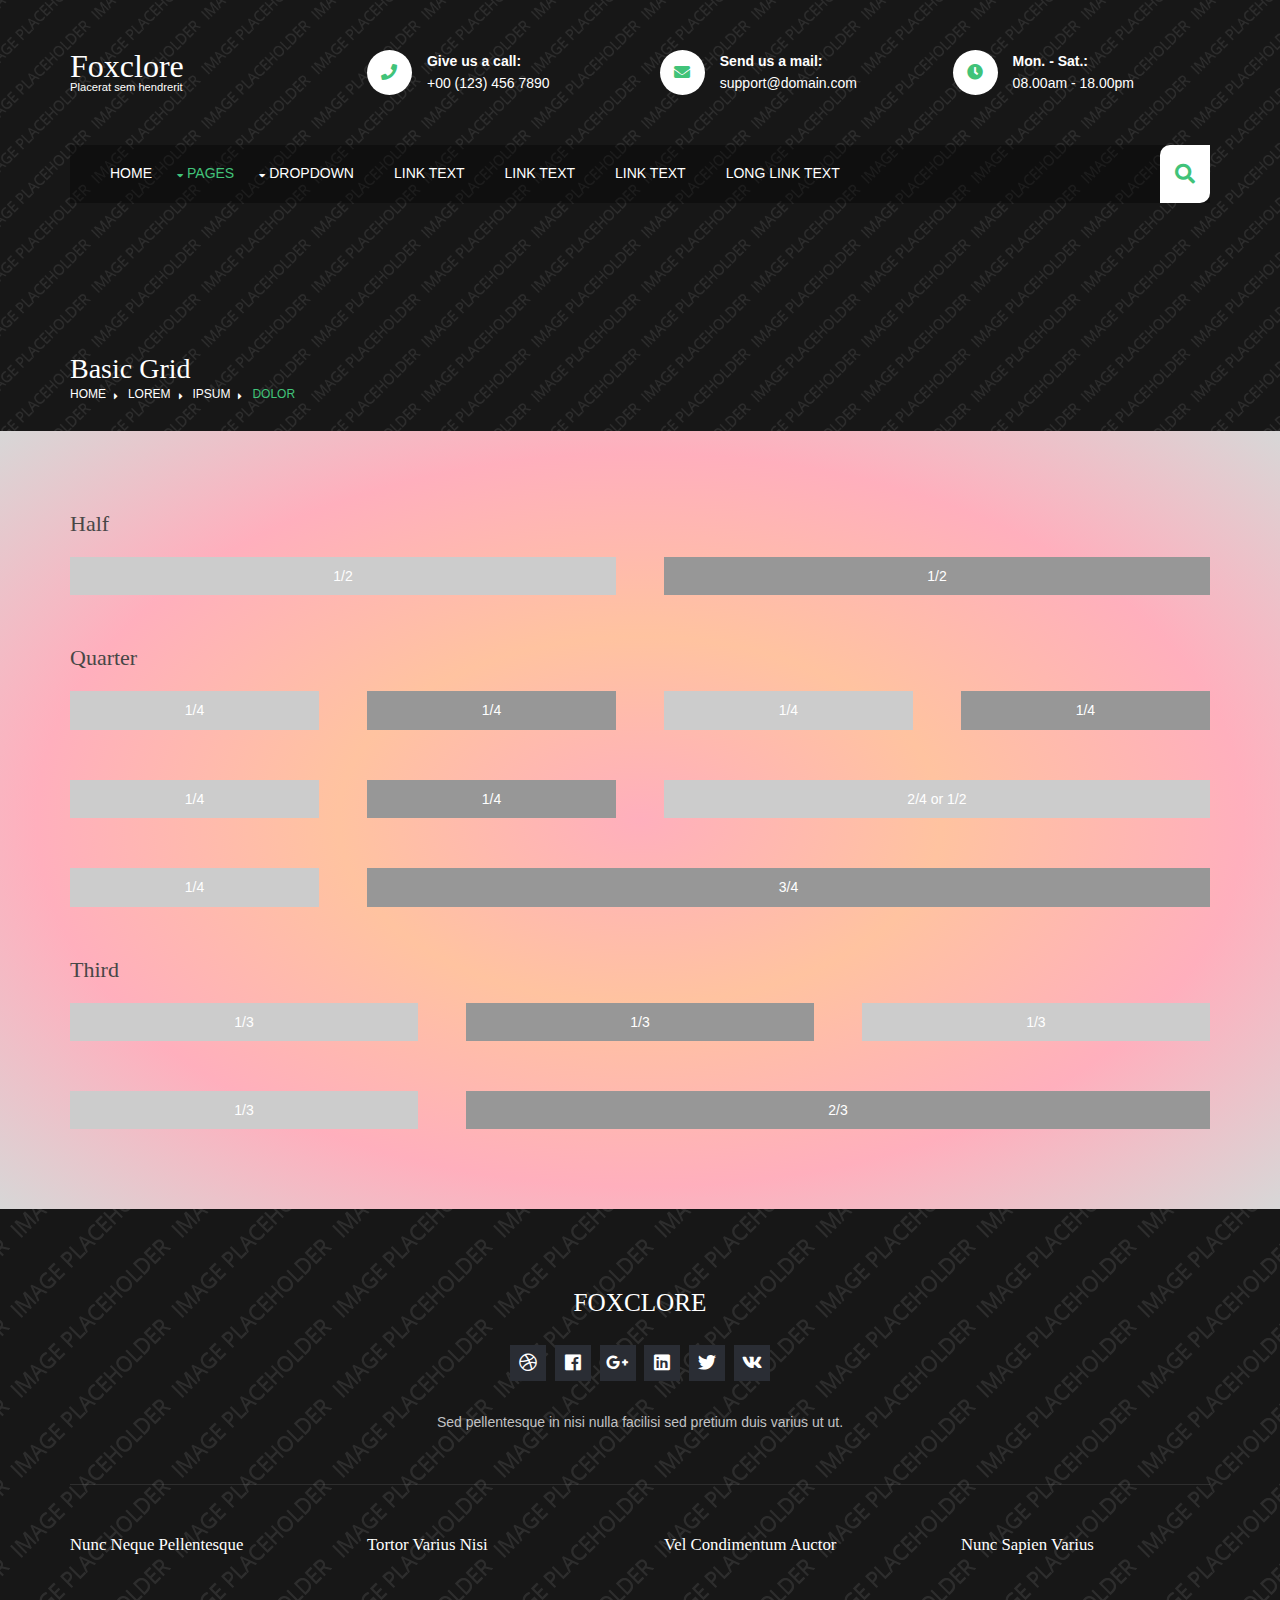
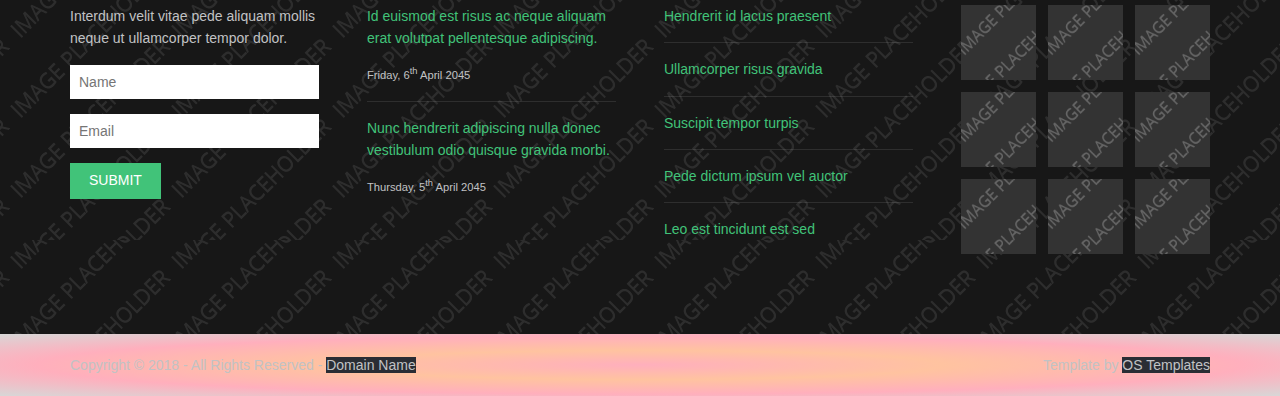
<file: pages/basic-grid.html>
<!DOCTYPE html>
<!--
Template Name: Foxclore
Author: <a href="https://www.os-templates.com/">OS Templates</a>
Author URI: https://www.os-templates.com/
Copyright: OS-Templates.com
Licence: Free to use under our free template licence terms
Licence URI: https://www.os-templates.com/template-terms
-->
<html lang="">
<!-- To declare your language - read more here: https://www.w3.org/International/questions/qa-html-language-declarations -->
<head>
<title>Foxclore | Pages | Basic Grid</title>
<meta charset="utf-8">
<meta name="viewport" content="width=device-width, initial-scale=1.0, maximum-scale=1.0, user-scalable=no">
<link href="../layout/styles/layout.css" rel="stylesheet" type="text/css" media="all">
<style type="text/css">
/* DEMO ONLY */
.container .demo{text-align:center;}
.container .demo div{padding:8px 0;}
.container .demo div:nth-child(odd){color:#FFFFFF; background:#CCCCCC;}
.container .demo div:nth-child(even){color:#FFFFFF; background:#979797;}
@media screen and (max-width:900px){.container .demo div{margin-bottom:0;}}
/* DEMO ONLY */
</style>
</head>
<body id="top">
<!-- ################################################################################################ -->
<!-- ################################################################################################ -->
<!-- ################################################################################################ -->
<!-- Top Background Image Wrapper -->
<div class="bgded overlay" style="background-image:url('../images/demo/backgrounds/01.png');"> 
  <!-- ################################################################################################ -->
  <header id="header" class="hoc clear"> 
    <!-- ################################################################################################ -->
    <div id="logo" class="one_quarter first">
      <h1><a href="../index.html">Foxclore</a></h1>
      <p>Placerat sem hendrerit</p>
    </div>
    <div class="three_quarter">
      <ul class="nospace clear">
        <li class="one_third first">
          <div class="block clear"><a href="#"><i class="fas fa-phone"></i></a> <span><strong>Give us a call:</strong> +00 (123) 456 7890</span></div>
        </li>
        <li class="one_third">
          <div class="block clear"><a href="#"><i class="fas fa-envelope"></i></a> <span><strong>Send us a mail:</strong> support@domain.com</span></div>
        </li>
        <li class="one_third">
          <div class="block clear"><a href="#"><i class="fas fa-clock"></i></a> <span><strong> Mon. - Sat.:</strong> 08.00am - 18.00pm</span></div>
        </li>
      </ul>
    </div>
    <!-- ################################################################################################ -->
  </header>
  <!-- ################################################################################################ -->
  <!-- ################################################################################################ -->
  <!-- ################################################################################################ -->
  <section id="navwrapper" class="hoc clear"> 
    <!-- ################################################################################################ -->
    <nav id="mainav">
      <ul class="clear">
        <li><a href="../index.html">Home</a></li>
        <li class="active"><a class="drop" href="#">Pages</a>
          <ul>
            <li><a href="gallery.html">Gallery</a></li>
            <li><a href="full-width.html">Full Width</a></li>
            <li><a href="sidebar-left.html">Sidebar Left</a></li>
            <li><a href="sidebar-right.html">Sidebar Right</a></li>
            <li class="active"><a href="basic-grid.html">Basic Grid</a></li>
            <li><a href="font-icons.html">Font Icons</a></li>
          </ul>
        </li>
        <li><a class="drop" href="#">Dropdown</a>
          <ul>
            <li><a href="#">Level 2</a></li>
            <li><a class="drop" href="#">Level 2 + Drop</a>
              <ul>
                <li><a href="#">Level 3</a></li>
                <li><a href="#">Level 3</a></li>
                <li><a href="#">Level 3</a></li>
              </ul>
            </li>
            <li><a href="#">Level 2</a></li>
          </ul>
        </li>
        <li><a href="#">Link Text</a></li>
        <li><a href="#">Link Text</a></li>
        <li><a href="#">Link Text</a></li>
        <li><a href="#">Long Link Text</a></li>
      </ul>
    </nav>
    <!-- ################################################################################################ -->
    <div id="searchform">
      <div>
        <form action="#" method="post">
          <fieldset>
            <legend>Quick Search:</legend>
            <input type="text" placeholder="Enter search term&hellip;">
            <button type="submit"><i class="fas fa-search"></i></button>
          </fieldset>
        </form>
      </div>
    </div>
    <!-- ################################################################################################ -->
  </section>
  <!-- ################################################################################################ -->
  <!-- ################################################################################################ -->
  <!-- ################################################################################################ -->
  <div id="breadcrumb" class="hoc clear"> 
    <!-- ################################################################################################ -->
    <h6 class="heading">Basic Grid</h6>
    <ul>
      <li><a href="#">Home</a></li>
      <li><a href="#">Lorem</a></li>
      <li><a href="#">Ipsum</a></li>
      <li><a href="#">Dolor</a></li>
    </ul>
    <!-- ################################################################################################ -->
  </div>
  <!-- ################################################################################################ -->
</div>
<!-- End Top Background Image Wrapper -->
<!-- ################################################################################################ -->
<!-- ################################################################################################ -->
<!-- ################################################################################################ -->
<div class="wrapper row3">
  <main class="hoc container clear"> 
    <!-- main body -->
    <!-- ################################################################################################ -->
    <div class="content"> 
      <!-- ################################################################################################ -->
      <h2>Half</h2>
      <!-- ################################################################################################ -->
      <div class="group btmspace-50 demo">
        <div class="one_half first">1/2</div>
        <div class="one_half">1/2</div>
      </div>
      <!-- ################################################################################################ -->
      <h2>Quarter</h2>
      <!-- ################################################################################################ -->
      <div class="group btmspace-50 demo">
        <div class="one_quarter first">1/4</div>
        <div class="one_quarter">1/4</div>
        <div class="one_quarter">1/4</div>
        <div class="one_quarter">1/4</div>
      </div>
      <div class="group btmspace-50 demo">
        <div class="one_quarter first">1/4</div>
        <div class="one_quarter">1/4</div>
        <div class="two_quarter">2/4 or 1/2</div>
      </div>
      <div class="group btmspace-50 demo">
        <div class="one_quarter first">1/4</div>
        <div class="three_quarter">3/4</div>
      </div>
      <!-- ################################################################################################ -->
      <h2>Third</h2>
      <!-- ################################################################################################ -->
      <div class="group btmspace-50 demo">
        <div class="one_third first">1/3</div>
        <div class="one_third">1/3</div>
        <div class="one_third">1/3</div>
      </div>
      <div class="group demo">
        <div class="one_third first">1/3</div>
        <div class="two_third">2/3</div>
      </div>
      <!-- ################################################################################################ -->
    </div>
    <!-- ################################################################################################ -->
    <!-- / main body -->
    <div class="clear"></div>
  </main>
</div>
<!-- ################################################################################################ -->
<!-- ################################################################################################ -->
<!-- ################################################################################################ -->
<div class="bgded overlay row4" style="background-image:url('../images/demo/backgrounds/01.png');">
  <footer id="footer" class="hoc clear"> 
    <!-- ################################################################################################ -->
    <div class="center btmspace-50">
      <h6 class="heading">Foxclore</h6>
      <ul class="faico clear">
        <li><a class="faicon-dribble" href="#"><i class="fab fa-dribbble"></i></a></li>
        <li><a class="faicon-facebook" href="#"><i class="fab fa-facebook"></i></a></li>
        <li><a class="faicon-google-plus" href="#"><i class="fab fa-google-plus-g"></i></a></li>
        <li><a class="faicon-linkedin" href="#"><i class="fab fa-linkedin"></i></a></li>
        <li><a class="faicon-twitter" href="#"><i class="fab fa-twitter"></i></a></li>
        <li><a class="faicon-vk" href="#"><i class="fab fa-vk"></i></a></li>
      </ul>
      <p class="nospace">Sed pellentesque in nisi nulla facilisi sed pretium duis varius ut ut.</p>
    </div>
    <!-- ################################################################################################ -->
    <hr class="btmspace-50">
    <!-- ################################################################################################ -->
    <div class="one_quarter first">
      <h6 class="heading">Nunc neque pellentesque</h6>
      <p class="nospace btmspace-15">Interdum velit vitae pede aliquam mollis neque ut ullamcorper tempor dolor.</p>
      <form action="#" method="post">
        <fieldset>
          <legend>Newsletter:</legend>
          <input class="btmspace-15" type="text" value="" placeholder="Name">
          <input class="btmspace-15" type="text" value="" placeholder="Email">
          <button type="submit" value="submit">Submit</button>
        </fieldset>
      </form>
    </div>
    <div class="one_quarter">
      <h6 class="heading">Tortor varius nisi</h6>
      <ul class="nospace linklist">
        <li>
          <article>
            <p class="nospace btmspace-10"><a href="#">Id euismod est risus ac neque aliquam erat volutpat pellentesque adipiscing.</a></p>
            <time class="block font-xs" datetime="2045-04-06">Friday, 6<sup>th</sup> April 2045</time>
          </article>
        </li>
        <li>
          <article>
            <p class="nospace btmspace-10"><a href="#">Nunc hendrerit adipiscing nulla donec vestibulum odio quisque gravida morbi.</a></p>
            <time class="block font-xs" datetime="2045-04-05">Thursday, 5<sup>th</sup> April 2045</time>
          </article>
        </li>
      </ul>
    </div>
    <div class="one_quarter">
      <h6 class="heading">Vel condimentum auctor</h6>
      <ul class="nospace linklist">
        <li><a href="#">Hendrerit id lacus praesent</a></li>
        <li><a href="#">Ullamcorper risus gravida</a></li>
        <li><a href="#">Suscipit tempor turpis</a></li>
        <li><a href="#">Pede dictum ipsum vel auctor</a></li>
        <li><a href="#">Leo est tincidunt est sed</a></li>
      </ul>
    </div>
    <div class="one_quarter">
      <h6 class="heading">Nunc sapien varius</h6>
      <ul class="nospace clear latestimg">
        <li><a class="imgover" href="#"><img src="../images/demo/100x100.png" alt=""></a></li>
        <li><a class="imgover" href="#"><img src="../images/demo/100x100.png" alt=""></a></li>
        <li><a class="imgover" href="#"><img src="../images/demo/100x100.png" alt=""></a></li>
        <li><a class="imgover" href="#"><img src="../images/demo/100x100.png" alt=""></a></li>
        <li><a class="imgover" href="#"><img src="../images/demo/100x100.png" alt=""></a></li>
        <li><a class="imgover" href="#"><img src="../images/demo/100x100.png" alt=""></a></li>
        <li><a class="imgover" href="#"><img src="../images/demo/100x100.png" alt=""></a></li>
        <li><a class="imgover" href="#"><img src="../images/demo/100x100.png" alt=""></a></li>
        <li><a class="imgover" href="#"><img src="../images/demo/100x100.png" alt=""></a></li>
      </ul>
    </div>
    <!-- ################################################################################################ -->
  </footer>
</div>
<!-- ################################################################################################ -->
<!-- ################################################################################################ -->
<!-- ################################################################################################ -->
<div class="wrapper row5">
  <div id="copyright" class="hoc clear"> 
    <!-- ################################################################################################ -->
    <p class="fl_left">Copyright &copy; 2018 - All Rights Reserved - <a href="#">Domain Name</a></p>
    <p class="fl_right">Template by <a target="_blank" href="https://www.os-templates.com/" title="Free Website Templates">OS Templates</a></p>
    <!-- ################################################################################################ -->
  </div>
</div>
<!-- ################################################################################################ -->
<!-- ################################################################################################ -->
<!-- ################################################################################################ -->
<a id="backtotop" href="#top"><i class="fas fa-chevron-up"></i></a>
<!-- JAVASCRIPTS -->
<script src="../layout/scripts/jquery.min.js"></script>
<script src="../layout/scripts/jquery.backtotop.js"></script>
<script src="../layout/scripts/jquery.mobilemenu.js"></script>
</body>
</html>
</file>
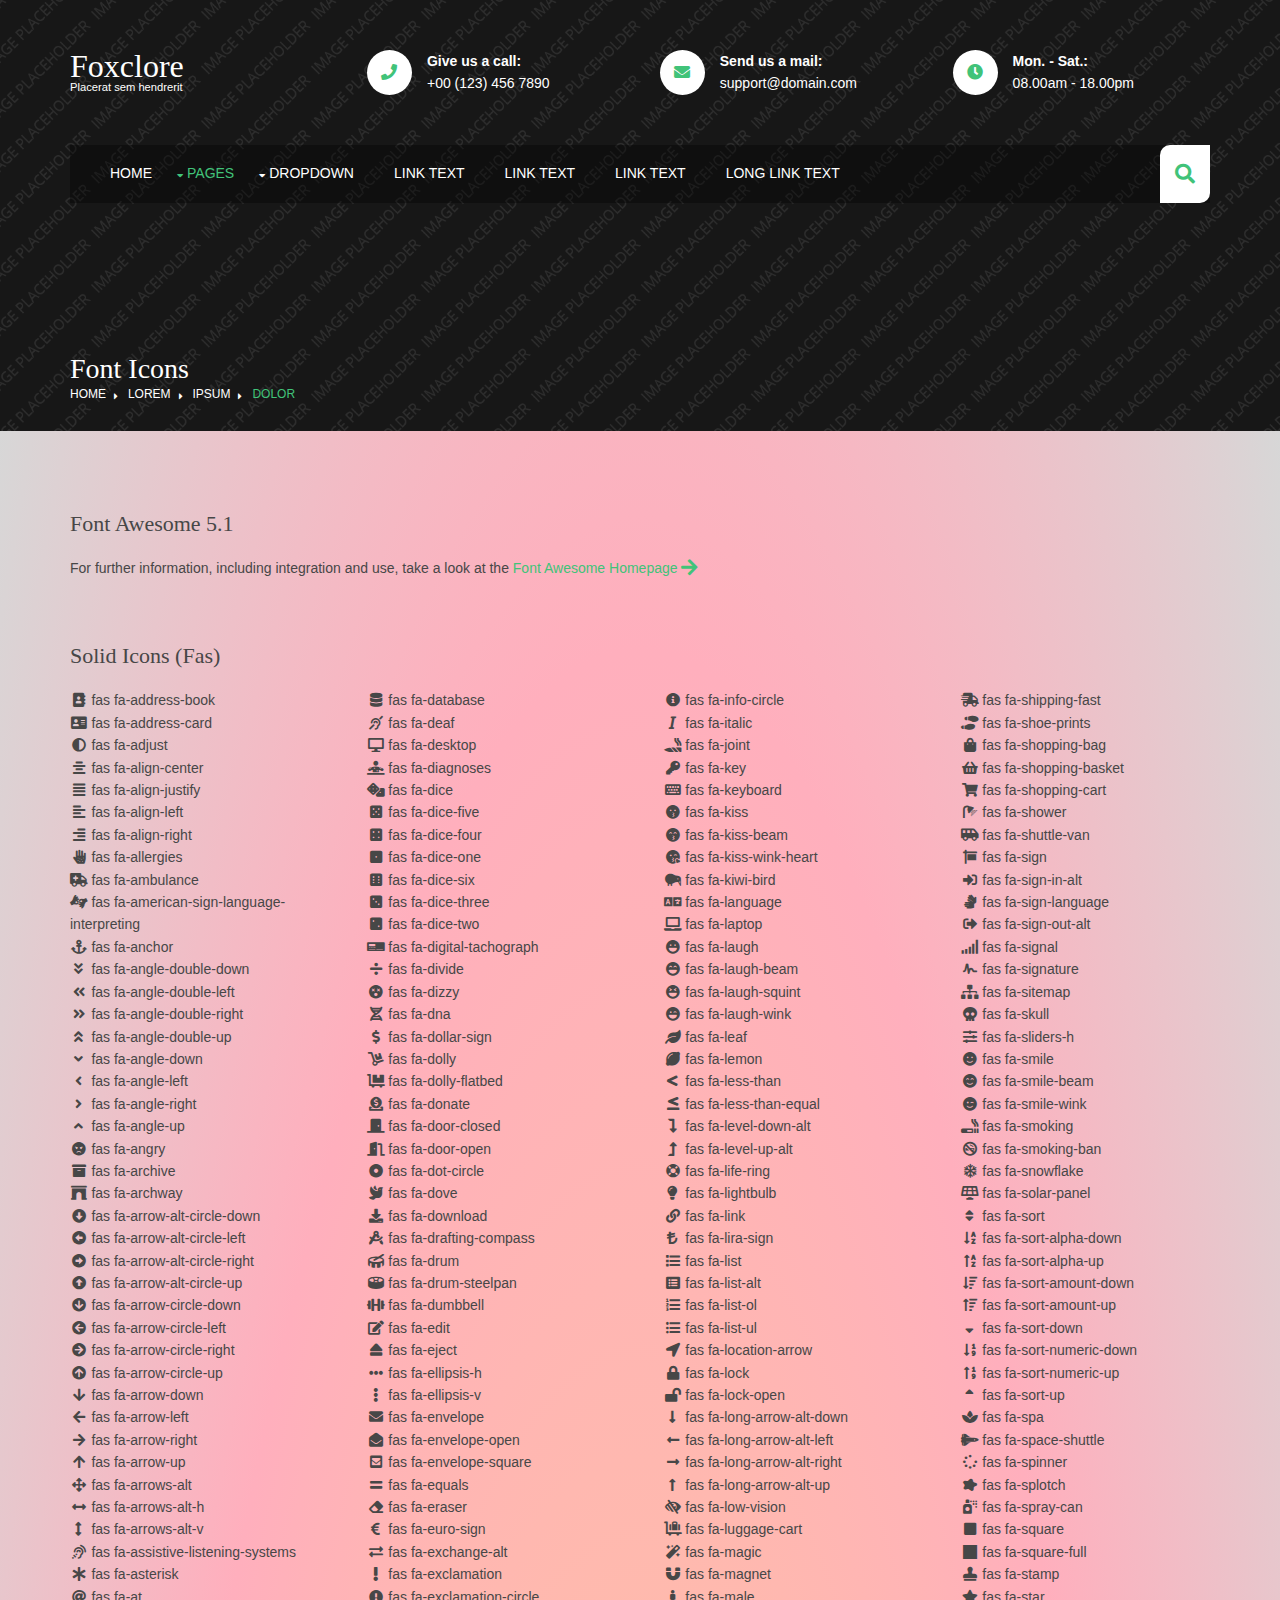
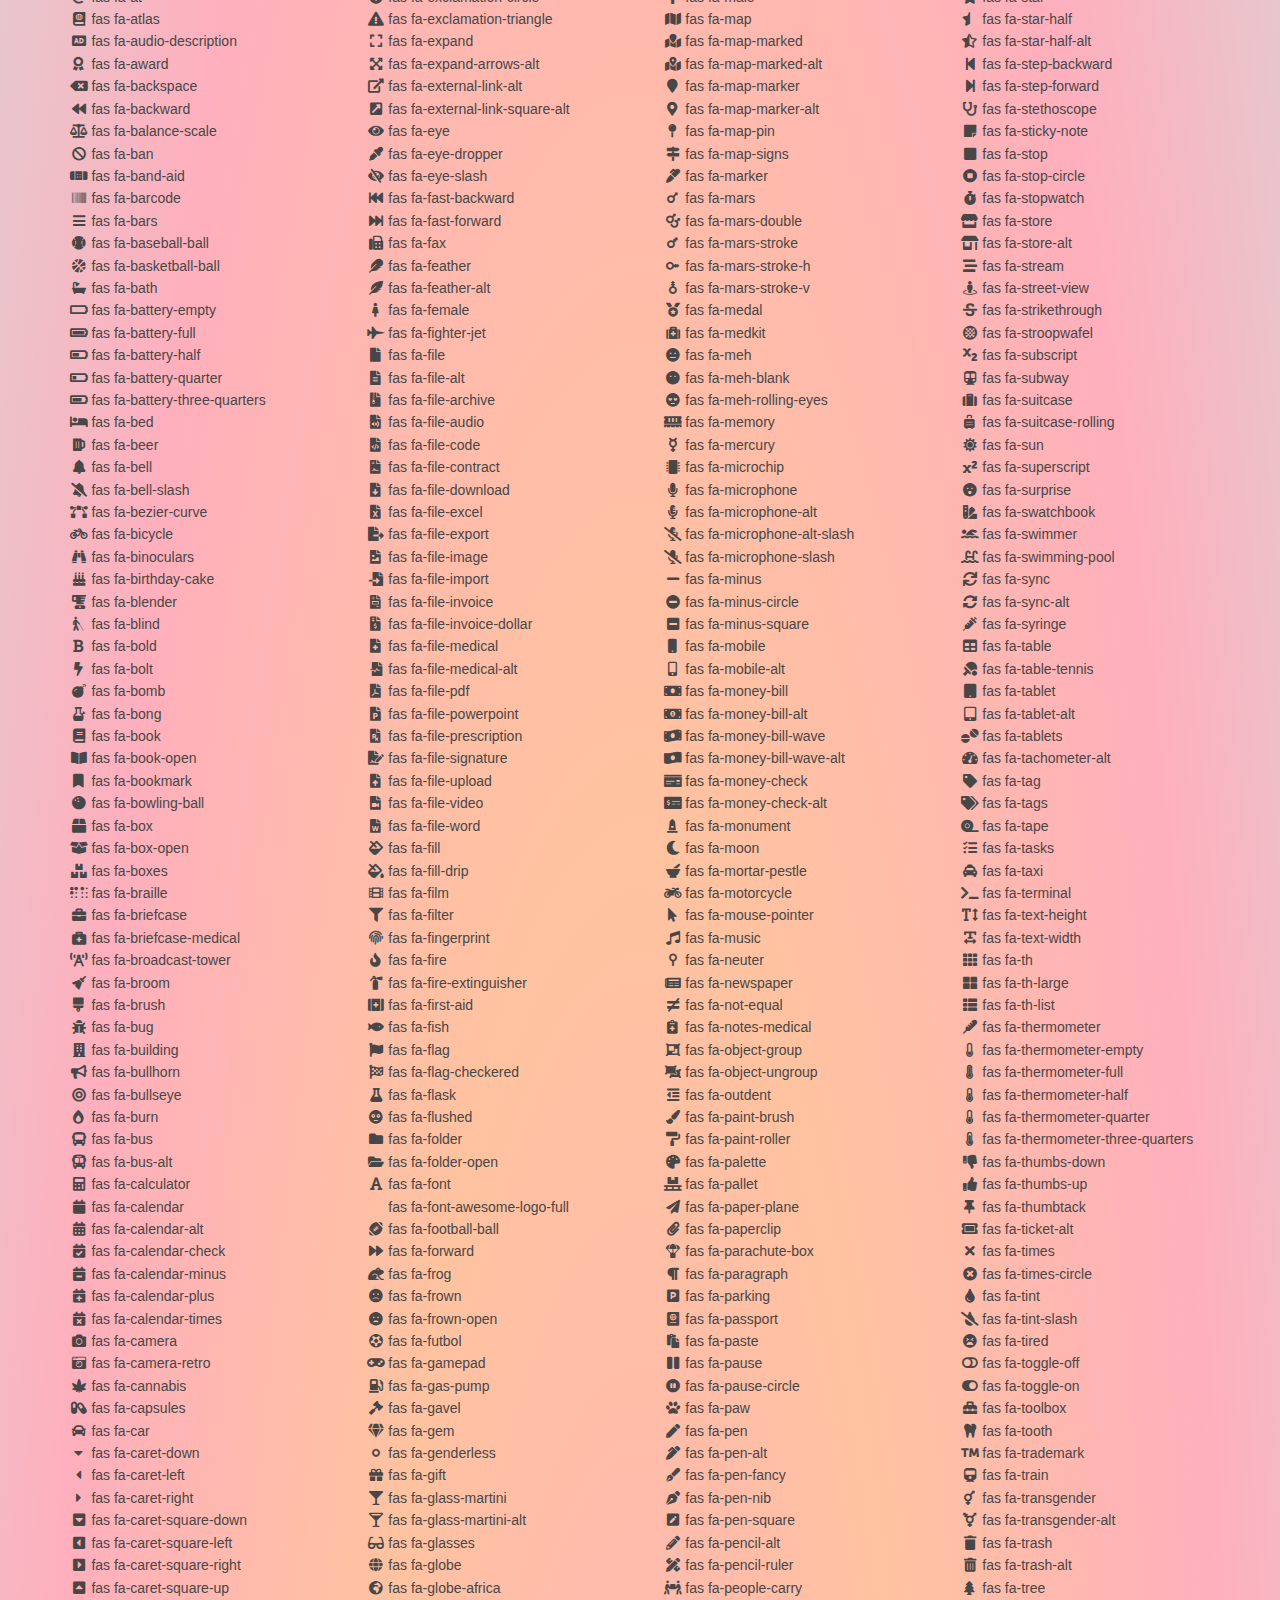
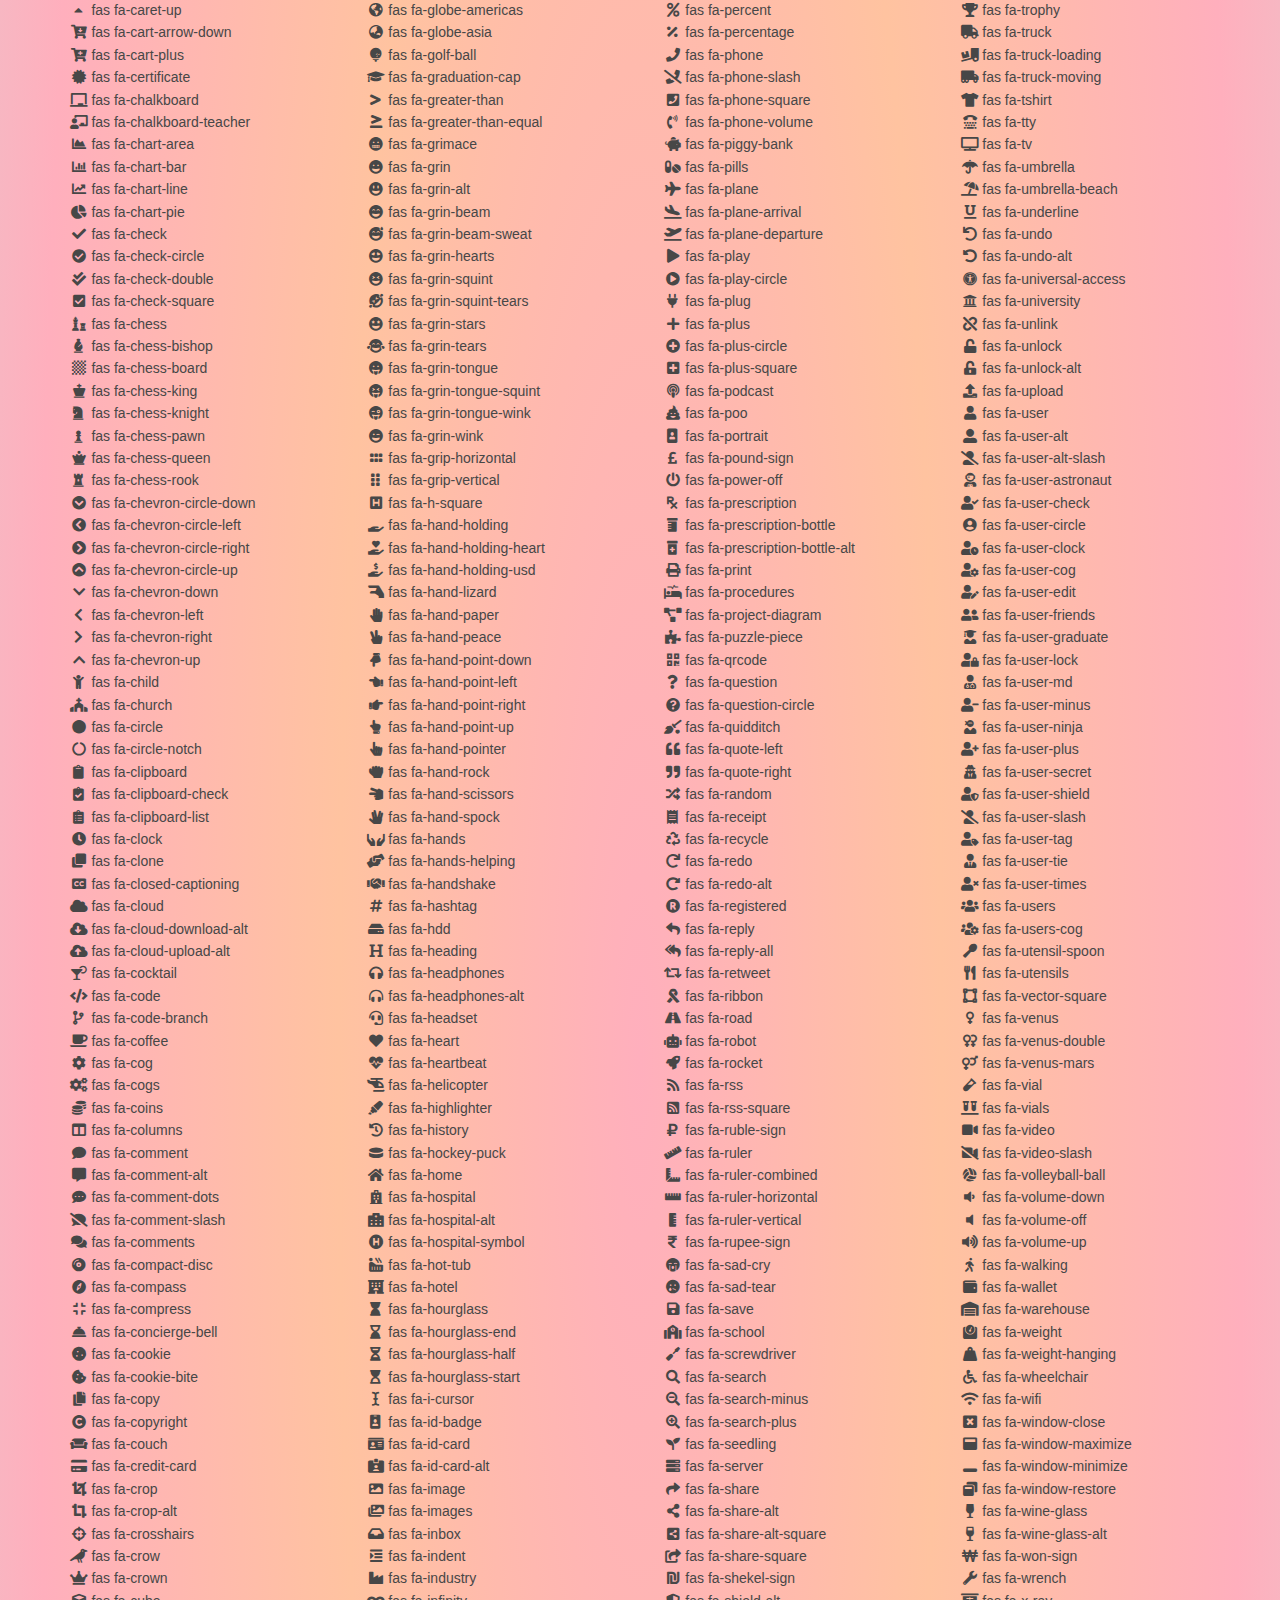
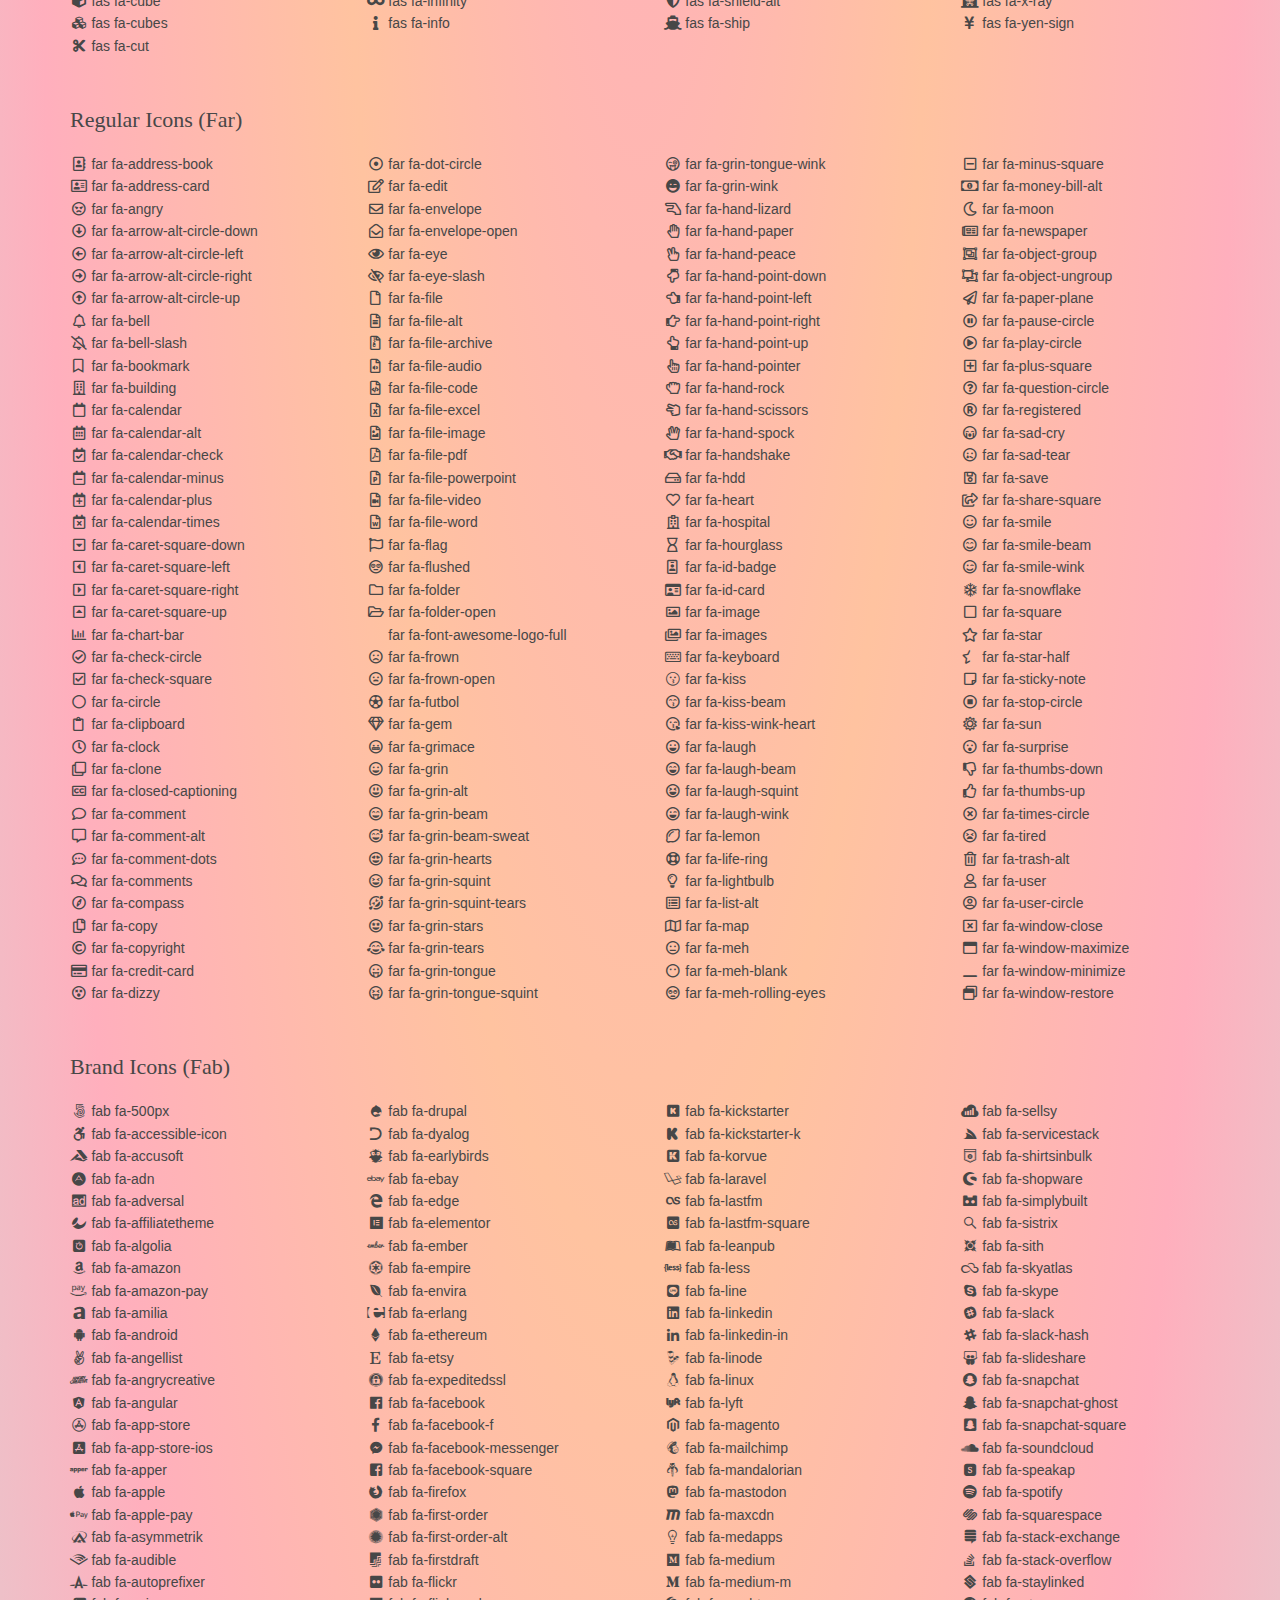
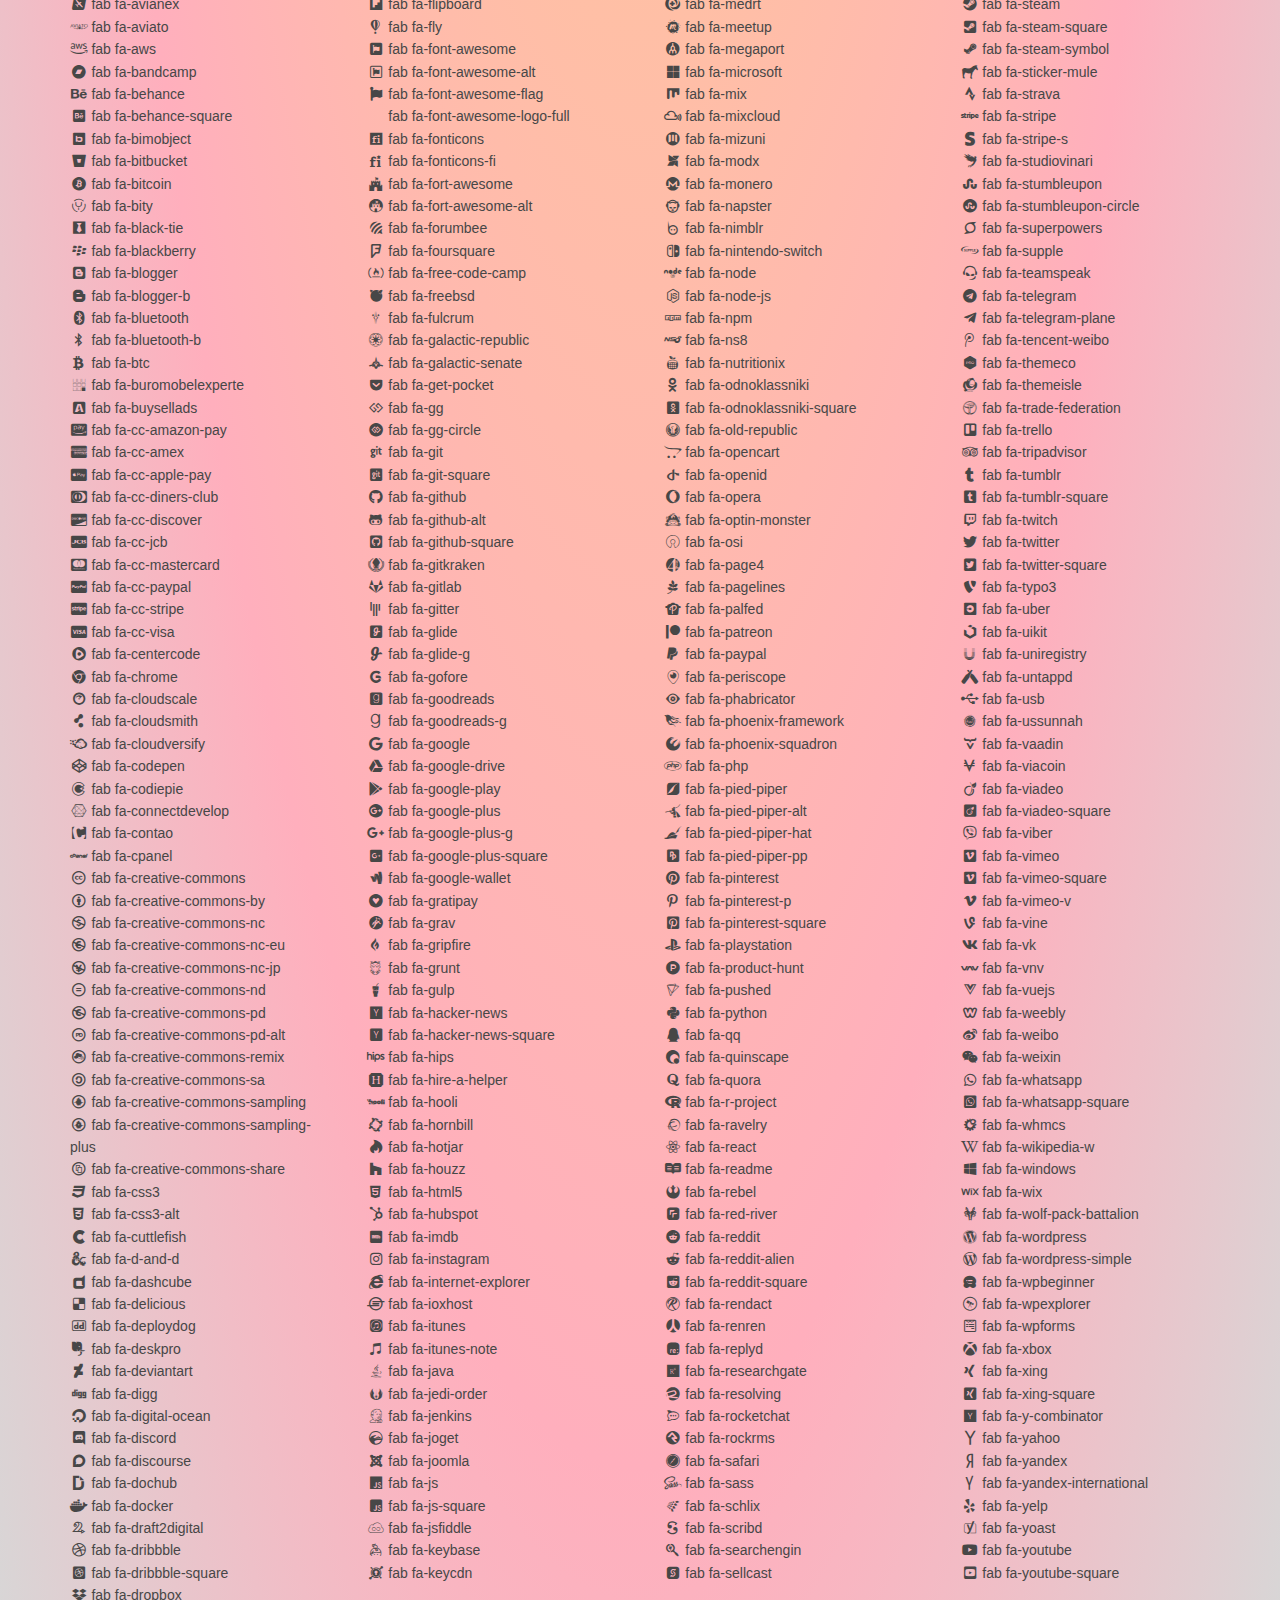
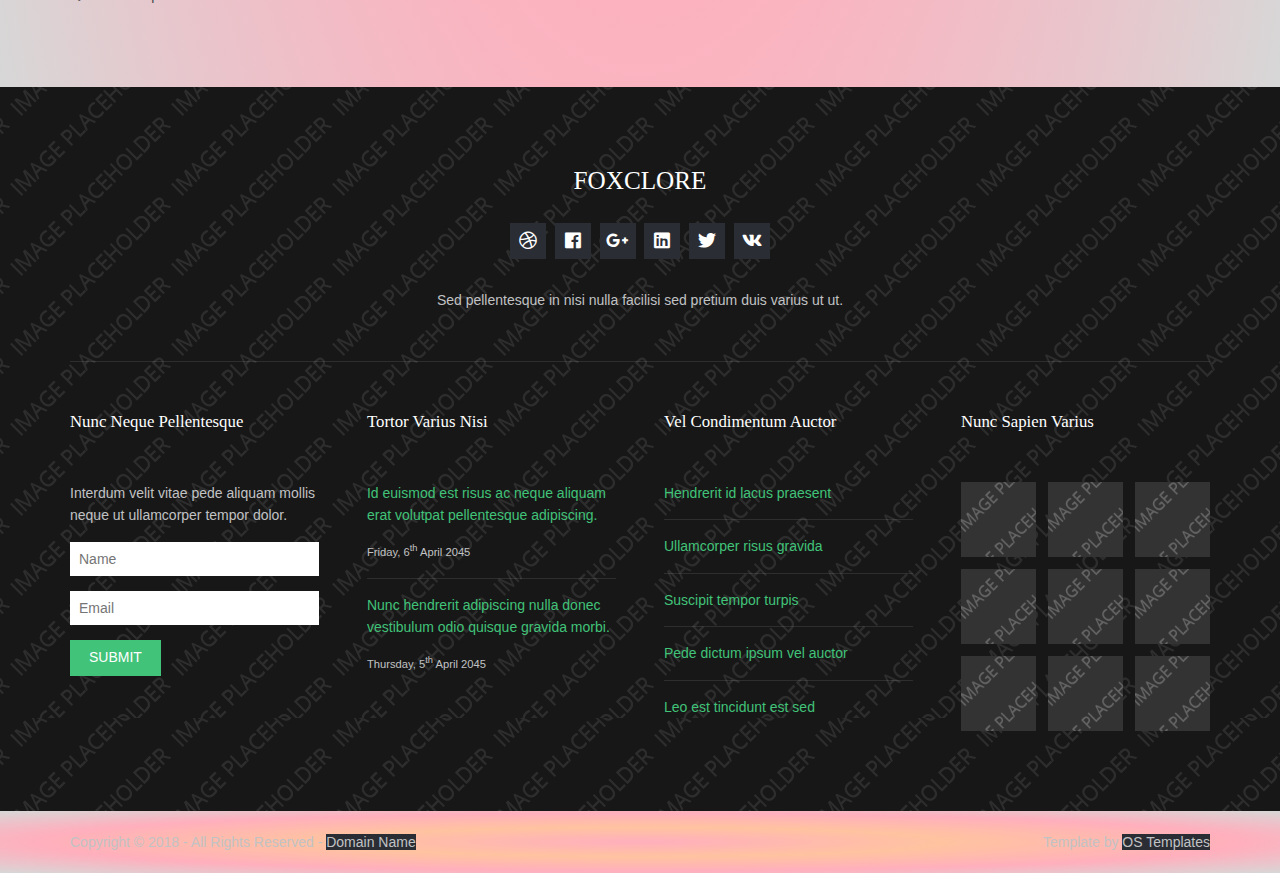
<file: pages/font-icons.html>
<!DOCTYPE html>
<!--
Template Name: Foxclore
Author: <a href="https://www.os-templates.com/">OS Templates</a>
Author URI: https://www.os-templates.com/
Copyright: OS-Templates.com
Licence: Free to use under our free template licence terms
Licence URI: https://www.os-templates.com/template-terms
-->
<html lang="">
<!-- To declare your language - read more here: https://www.w3.org/International/questions/qa-html-language-declarations -->
<head>
<title>Foxclore | Pages | Font Icons</title>
<meta charset="utf-8">
<meta name="viewport" content="width=device-width, initial-scale=1.0, maximum-scale=1.0, user-scalable=no">
<link href="../layout/styles/layout.css" rel="stylesheet" type="text/css" media="all">
</head>
<body id="top">
<!-- ################################################################################################ -->
<!-- ################################################################################################ -->
<!-- ################################################################################################ -->
<!-- Top Background Image Wrapper -->
<div class="bgded overlay" style="background-image:url('../images/demo/backgrounds/01.png');"> 
  <!-- ################################################################################################ -->
  <header id="header" class="hoc clear"> 
    <!-- ################################################################################################ -->
    <div id="logo" class="one_quarter first">
      <h1><a href="../index.html">Foxclore</a></h1>
      <p>Placerat sem hendrerit</p>
    </div>
    <div class="three_quarter">
      <ul class="nospace clear">
        <li class="one_third first">
          <div class="block clear"><a href="#"><i class="fas fa-phone"></i></a> <span><strong>Give us a call:</strong> +00 (123) 456 7890</span></div>
        </li>
        <li class="one_third">
          <div class="block clear"><a href="#"><i class="fas fa-envelope"></i></a> <span><strong>Send us a mail:</strong> support@domain.com</span></div>
        </li>
        <li class="one_third">
          <div class="block clear"><a href="#"><i class="fas fa-clock"></i></a> <span><strong> Mon. - Sat.:</strong> 08.00am - 18.00pm</span></div>
        </li>
      </ul>
    </div>
    <!-- ################################################################################################ -->
  </header>
  <!-- ################################################################################################ -->
  <!-- ################################################################################################ -->
  <!-- ################################################################################################ -->
  <section id="navwrapper" class="hoc clear"> 
    <!-- ################################################################################################ -->
    <nav id="mainav">
      <ul class="clear">
        <li><a href="../index.html">Home</a></li>
        <li class="active"><a class="drop" href="#">Pages</a>
          <ul>
            <li><a href="gallery.html">Gallery</a></li>
            <li><a href="full-width.html">Full Width</a></li>
            <li><a href="sidebar-left.html">Sidebar Left</a></li>
            <li><a href="sidebar-right.html">Sidebar Right</a></li>
            <li><a href="basic-grid.html">Basic Grid</a></li>
            <li class="active"><a href="font-icons.html">Font Icons</a></li>
          </ul>
        </li>
        <li><a class="drop" href="#">Dropdown</a>
          <ul>
            <li><a href="#">Level 2</a></li>
            <li><a class="drop" href="#">Level 2 + Drop</a>
              <ul>
                <li><a href="#">Level 3</a></li>
                <li><a href="#">Level 3</a></li>
                <li><a href="#">Level 3</a></li>
              </ul>
            </li>
            <li><a href="#">Level 2</a></li>
          </ul>
        </li>
        <li><a href="#">Link Text</a></li>
        <li><a href="#">Link Text</a></li>
        <li><a href="#">Link Text</a></li>
        <li><a href="#">Long Link Text</a></li>
      </ul>
    </nav>
    <!-- ################################################################################################ -->
    <div id="searchform">
      <div>
        <form action="#" method="post">
          <fieldset>
            <legend>Quick Search:</legend>
            <input type="text" placeholder="Enter search term&hellip;">
            <button type="submit"><i class="fas fa-search"></i></button>
          </fieldset>
        </form>
      </div>
    </div>
    <!-- ################################################################################################ -->
  </section>
  <!-- ################################################################################################ -->
  <!-- ################################################################################################ -->
  <!-- ################################################################################################ -->
  <div id="breadcrumb" class="hoc clear"> 
    <!-- ################################################################################################ -->
    <h6 class="heading">Font Icons</h6>
    <ul>
      <li><a href="#">Home</a></li>
      <li><a href="#">Lorem</a></li>
      <li><a href="#">Ipsum</a></li>
      <li><a href="#">Dolor</a></li>
    </ul>
    <!-- ################################################################################################ -->
  </div>
  <!-- ################################################################################################ -->
</div>
<!-- End Top Background Image Wrapper -->
<!-- ################################################################################################ -->
<!-- ################################################################################################ -->
<!-- ################################################################################################ -->
<div class="wrapper row3">
  <main class="hoc container clear"> 
    <!-- main body -->
    <!-- ################################################################################################ -->
    <div class="content"> 
      <!-- ################################################################################################ -->
      <div class="clear btmspace-50">
        <h2>Font Awesome 5.1</h2>
        <p class="clear">For further information, including integration and use, take a look at the <a target="_blank" rel="nofollow noopener" href="https://fontawesome.com/">Font Awesome Homepage <i class="fas fa-arrow-right fa-lg"></i></a></p>
      </div>
      <!-- ################################################################################################ -->
      <!-- ################################################################################################ -->
      <!-- ################################################################################################ -->
      <div class="clear btmspace-50">
        <h2>Solid Icons (fas)</h2>
        <div class="one_quarter first">
          <ul class="nospace">
            <li><i class="fa-address-book fa-fw fas"></i> fas fa-address-book</li>
            <li><i class="fa-address-card fa-fw fas"></i> fas fa-address-card</li>
            <li><i class="fa-adjust fa-fw fas"></i> fas fa-adjust</li>
            <li><i class="fa-align-center fa-fw fas"></i> fas fa-align-center</li>
            <li><i class="fa-align-justify fa-fw fas"></i> fas fa-align-justify</li>
            <li><i class="fa-align-left fa-fw fas"></i> fas fa-align-left</li>
            <li><i class="fa-align-right fa-fw fas"></i> fas fa-align-right</li>
            <li><i class="fa-allergies fa-fw fas"></i> fas fa-allergies</li>
            <li><i class="fa-ambulance fa-fw fas"></i> fas fa-ambulance</li>
            <li><i class="fa-american-sign-language-interpreting fa-fw fas"></i> fas fa-american-sign-language-interpreting</li>
            <li><i class="fa-anchor fa-fw fas"></i> fas fa-anchor</li>
            <li><i class="fa-angle-double-down fa-fw fas"></i> fas fa-angle-double-down</li>
            <li><i class="fa-angle-double-left fa-fw fas"></i> fas fa-angle-double-left</li>
            <li><i class="fa-angle-double-right fa-fw fas"></i> fas fa-angle-double-right</li>
            <li><i class="fa-angle-double-up fa-fw fas"></i> fas fa-angle-double-up</li>
            <li><i class="fa-angle-down fa-fw fas"></i> fas fa-angle-down</li>
            <li><i class="fa-angle-left fa-fw fas"></i> fas fa-angle-left</li>
            <li><i class="fa-angle-right fa-fw fas"></i> fas fa-angle-right</li>
            <li><i class="fa-angle-up fa-fw fas"></i> fas fa-angle-up</li>
            <li><i class="fa-angry fa-fw fas"></i> fas fa-angry</li>
            <li><i class="fa-archive fa-fw fas"></i> fas fa-archive</li>
            <li><i class="fa-archway fa-fw fas"></i> fas fa-archway</li>
            <li><i class="fa-arrow-alt-circle-down fa-fw fas"></i> fas fa-arrow-alt-circle-down</li>
            <li><i class="fa-arrow-alt-circle-left fa-fw fas"></i> fas fa-arrow-alt-circle-left</li>
            <li><i class="fa-arrow-alt-circle-right fa-fw fas"></i> fas fa-arrow-alt-circle-right</li>
            <li><i class="fa-arrow-alt-circle-up fa-fw fas"></i> fas fa-arrow-alt-circle-up</li>
            <li><i class="fa-arrow-circle-down fa-fw fas"></i> fas fa-arrow-circle-down</li>
            <li><i class="fa-arrow-circle-left fa-fw fas"></i> fas fa-arrow-circle-left</li>
            <li><i class="fa-arrow-circle-right fa-fw fas"></i> fas fa-arrow-circle-right</li>
            <li><i class="fa-arrow-circle-up fa-fw fas"></i> fas fa-arrow-circle-up</li>
            <li><i class="fa-arrow-down fa-fw fas"></i> fas fa-arrow-down</li>
            <li><i class="fa-arrow-left fa-fw fas"></i> fas fa-arrow-left</li>
            <li><i class="fa-arrow-right fa-fw fas"></i> fas fa-arrow-right</li>
            <li><i class="fa-arrow-up fa-fw fas"></i> fas fa-arrow-up</li>
            <li><i class="fa-arrows-alt fa-fw fas"></i> fas fa-arrows-alt</li>
            <li><i class="fa-arrows-alt-h fa-fw fas"></i> fas fa-arrows-alt-h</li>
            <li><i class="fa-arrows-alt-v fa-fw fas"></i> fas fa-arrows-alt-v</li>
            <li><i class="fa-assistive-listening-systems fa-fw fas"></i> fas fa-assistive-listening-systems</li>
            <li><i class="fa-asterisk fa-fw fas"></i> fas fa-asterisk</li>
            <li><i class="fa-at fa-fw fas"></i> fas fa-at</li>
            <li><i class="fa-atlas fa-fw fas"></i> fas fa-atlas</li>
            <li><i class="fa-audio-description fa-fw fas"></i> fas fa-audio-description</li>
            <li><i class="fa-award fa-fw fas"></i> fas fa-award</li>
            <li><i class="fa-backspace fa-fw fas"></i> fas fa-backspace</li>
            <li><i class="fa-backward fa-fw fas"></i> fas fa-backward</li>
            <li><i class="fa-balance-scale fa-fw fas"></i> fas fa-balance-scale</li>
            <li><i class="fa-ban fa-fw fas"></i> fas fa-ban</li>
            <li><i class="fa-band-aid fa-fw fas"></i> fas fa-band-aid</li>
            <li><i class="fa-barcode fa-fw fas"></i> fas fa-barcode</li>
            <li><i class="fa-bars fa-fw fas"></i> fas fa-bars</li>
            <li><i class="fa-baseball-ball fa-fw fas"></i> fas fa-baseball-ball</li>
            <li><i class="fa-basketball-ball fa-fw fas"></i> fas fa-basketball-ball</li>
            <li><i class="fa-bath fa-fw fas"></i> fas fa-bath</li>
            <li><i class="fa-battery-empty fa-fw fas"></i> fas fa-battery-empty</li>
            <li><i class="fa-battery-full fa-fw fas"></i> fas fa-battery-full</li>
            <li><i class="fa-battery-half fa-fw fas"></i> fas fa-battery-half</li>
            <li><i class="fa-battery-quarter fa-fw fas"></i> fas fa-battery-quarter</li>
            <li><i class="fa-battery-three-quarters fa-fw fas"></i> fas fa-battery-three-quarters</li>
            <li><i class="fa-bed fa-fw fas"></i> fas fa-bed</li>
            <li><i class="fa-beer fa-fw fas"></i> fas fa-beer</li>
            <li><i class="fa-bell fa-fw fas"></i> fas fa-bell</li>
            <li><i class="fa-bell-slash fa-fw fas"></i> fas fa-bell-slash</li>
            <li><i class="fa-bezier-curve fa-fw fas"></i> fas fa-bezier-curve</li>
            <li><i class="fa-bicycle fa-fw fas"></i> fas fa-bicycle</li>
            <li><i class="fa-binoculars fa-fw fas"></i> fas fa-binoculars</li>
            <li><i class="fa-birthday-cake fa-fw fas"></i> fas fa-birthday-cake</li>
            <li><i class="fa-blender fa-fw fas"></i> fas fa-blender</li>
            <li><i class="fa-blind fa-fw fas"></i> fas fa-blind</li>
            <li><i class="fa-bold fa-fw fas"></i> fas fa-bold</li>
            <li><i class="fa-bolt fa-fw fas"></i> fas fa-bolt</li>
            <li><i class="fa-bomb fa-fw fas"></i> fas fa-bomb</li>
            <li><i class="fa-bong fa-fw fas"></i> fas fa-bong</li>
            <li><i class="fa-book fa-fw fas"></i> fas fa-book</li>
            <li><i class="fa-book-open fa-fw fas"></i> fas fa-book-open</li>
            <li><i class="fa-bookmark fa-fw fas"></i> fas fa-bookmark</li>
            <li><i class="fa-bowling-ball fa-fw fas"></i> fas fa-bowling-ball</li>
            <li><i class="fa-box fa-fw fas"></i> fas fa-box</li>
            <li><i class="fa-box-open fa-fw fas"></i> fas fa-box-open</li>
            <li><i class="fa-boxes fa-fw fas"></i> fas fa-boxes</li>
            <li><i class="fa-braille fa-fw fas"></i> fas fa-braille</li>
            <li><i class="fa-briefcase fa-fw fas"></i> fas fa-briefcase</li>
            <li><i class="fa-briefcase-medical fa-fw fas"></i> fas fa-briefcase-medical</li>
            <li><i class="fa-broadcast-tower fa-fw fas"></i> fas fa-broadcast-tower</li>
            <li><i class="fa-broom fa-fw fas"></i> fas fa-broom</li>
            <li><i class="fa-brush fa-fw fas"></i> fas fa-brush</li>
            <li><i class="fa-bug fa-fw fas"></i> fas fa-bug</li>
            <li><i class="fa-building fa-fw fas"></i> fas fa-building</li>
            <li><i class="fa-bullhorn fa-fw fas"></i> fas fa-bullhorn</li>
            <li><i class="fa-bullseye fa-fw fas"></i> fas fa-bullseye</li>
            <li><i class="fa-burn fa-fw fas"></i> fas fa-burn</li>
            <li><i class="fa-bus fa-fw fas"></i> fas fa-bus</li>
            <li><i class="fa-bus-alt fa-fw fas"></i> fas fa-bus-alt</li>
            <li><i class="fa-calculator fa-fw fas"></i> fas fa-calculator</li>
            <li><i class="fa-calendar fa-fw fas"></i> fas fa-calendar</li>
            <li><i class="fa-calendar-alt fa-fw fas"></i> fas fa-calendar-alt</li>
            <li><i class="fa-calendar-check fa-fw fas"></i> fas fa-calendar-check</li>
            <li><i class="fa-calendar-minus fa-fw fas"></i> fas fa-calendar-minus</li>
            <li><i class="fa-calendar-plus fa-fw fas"></i> fas fa-calendar-plus</li>
            <li><i class="fa-calendar-times fa-fw fas"></i> fas fa-calendar-times</li>
            <li><i class="fa-camera fa-fw fas"></i> fas fa-camera</li>
            <li><i class="fa-camera-retro fa-fw fas"></i> fas fa-camera-retro</li>
            <li><i class="fa-cannabis fa-fw fas"></i> fas fa-cannabis</li>
            <li><i class="fa-capsules fa-fw fas"></i> fas fa-capsules</li>
            <li><i class="fa-car fa-fw fas"></i> fas fa-car</li>
            <li><i class="fa-caret-down fa-fw fas"></i> fas fa-caret-down</li>
            <li><i class="fa-caret-left fa-fw fas"></i> fas fa-caret-left</li>
            <li><i class="fa-caret-right fa-fw fas"></i> fas fa-caret-right</li>
            <li><i class="fa-caret-square-down fa-fw fas"></i> fas fa-caret-square-down</li>
            <li><i class="fa-caret-square-left fa-fw fas"></i> fas fa-caret-square-left</li>
            <li><i class="fa-caret-square-right fa-fw fas"></i> fas fa-caret-square-right</li>
            <li><i class="fa-caret-square-up fa-fw fas"></i> fas fa-caret-square-up</li>
            <li><i class="fa-caret-up fa-fw fas"></i> fas fa-caret-up</li>
            <li><i class="fa-cart-arrow-down fa-fw fas"></i> fas fa-cart-arrow-down</li>
            <li><i class="fa-cart-plus fa-fw fas"></i> fas fa-cart-plus</li>
            <li><i class="fa-certificate fa-fw fas"></i> fas fa-certificate</li>
            <li><i class="fa-chalkboard fa-fw fas"></i> fas fa-chalkboard</li>
            <li><i class="fa-chalkboard-teacher fa-fw fas"></i> fas fa-chalkboard-teacher</li>
            <li><i class="fa-chart-area fa-fw fas"></i> fas fa-chart-area</li>
            <li><i class="fa-chart-bar fa-fw fas"></i> fas fa-chart-bar</li>
            <li><i class="fa-chart-line fa-fw fas"></i> fas fa-chart-line</li>
            <li><i class="fa-chart-pie fa-fw fas"></i> fas fa-chart-pie</li>
            <li><i class="fa-check fa-fw fas"></i> fas fa-check</li>
            <li><i class="fa-check-circle fa-fw fas"></i> fas fa-check-circle</li>
            <li><i class="fa-check-double fa-fw fas"></i> fas fa-check-double</li>
            <li><i class="fa-check-square fa-fw fas"></i> fas fa-check-square</li>
            <li><i class="fa-chess fa-fw fas"></i> fas fa-chess</li>
            <li><i class="fa-chess-bishop fa-fw fas"></i> fas fa-chess-bishop</li>
            <li><i class="fa-chess-board fa-fw fas"></i> fas fa-chess-board</li>
            <li><i class="fa-chess-king fa-fw fas"></i> fas fa-chess-king</li>
            <li><i class="fa-chess-knight fa-fw fas"></i> fas fa-chess-knight</li>
            <li><i class="fa-chess-pawn fa-fw fas"></i> fas fa-chess-pawn</li>
            <li><i class="fa-chess-queen fa-fw fas"></i> fas fa-chess-queen</li>
            <li><i class="fa-chess-rook fa-fw fas"></i> fas fa-chess-rook</li>
            <li><i class="fa-chevron-circle-down fa-fw fas"></i> fas fa-chevron-circle-down</li>
            <li><i class="fa-chevron-circle-left fa-fw fas"></i> fas fa-chevron-circle-left</li>
            <li><i class="fa-chevron-circle-right fa-fw fas"></i> fas fa-chevron-circle-right</li>
            <li><i class="fa-chevron-circle-up fa-fw fas"></i> fas fa-chevron-circle-up</li>
            <li><i class="fa-chevron-down fa-fw fas"></i> fas fa-chevron-down</li>
            <li><i class="fa-chevron-left fa-fw fas"></i> fas fa-chevron-left</li>
            <li><i class="fa-chevron-right fa-fw fas"></i> fas fa-chevron-right</li>
            <li><i class="fa-chevron-up fa-fw fas"></i> fas fa-chevron-up</li>
            <li><i class="fa-child fa-fw fas"></i> fas fa-child</li>
            <li><i class="fa-church fa-fw fas"></i> fas fa-church</li>
            <li><i class="fa-circle fa-fw fas"></i> fas fa-circle</li>
            <li><i class="fa-circle-notch fa-fw fas"></i> fas fa-circle-notch</li>
            <li><i class="fa-clipboard fa-fw fas"></i> fas fa-clipboard</li>
            <li><i class="fa-clipboard-check fa-fw fas"></i> fas fa-clipboard-check</li>
            <li><i class="fa-clipboard-list fa-fw fas"></i> fas fa-clipboard-list</li>
            <li><i class="fa-clock fa-fw fas"></i> fas fa-clock</li>
            <li><i class="fa-clone fa-fw fas"></i> fas fa-clone</li>
            <li><i class="fa-closed-captioning fa-fw fas"></i> fas fa-closed-captioning</li>
            <li><i class="fa-cloud fa-fw fas"></i> fas fa-cloud</li>
            <li><i class="fa-cloud-download-alt fa-fw fas"></i> fas fa-cloud-download-alt</li>
            <li><i class="fa-cloud-upload-alt fa-fw fas"></i> fas fa-cloud-upload-alt</li>
            <li><i class="fa-cocktail fa-fw fas"></i> fas fa-cocktail</li>
            <li><i class="fa-code fa-fw fas"></i> fas fa-code</li>
            <li><i class="fa-code-branch fa-fw fas"></i> fas fa-code-branch</li>
            <li><i class="fa-coffee fa-fw fas"></i> fas fa-coffee</li>
            <li><i class="fa-cog fa-fw fas"></i> fas fa-cog</li>
            <li><i class="fa-cogs fa-fw fas"></i> fas fa-cogs</li>
            <li><i class="fa-coins fa-fw fas"></i> fas fa-coins</li>
            <li><i class="fa-columns fa-fw fas"></i> fas fa-columns</li>
            <li><i class="fa-comment fa-fw fas"></i> fas fa-comment</li>
            <li><i class="fa-comment-alt fa-fw fas"></i> fas fa-comment-alt</li>
            <li><i class="fa-comment-dots fa-fw fas"></i> fas fa-comment-dots</li>
            <li><i class="fa-comment-slash fa-fw fas"></i> fas fa-comment-slash</li>
            <li><i class="fa-comments fa-fw fas"></i> fas fa-comments</li>
            <li><i class="fa-compact-disc fa-fw fas"></i> fas fa-compact-disc</li>
            <li><i class="fa-compass fa-fw fas"></i> fas fa-compass</li>
            <li><i class="fa-compress fa-fw fas"></i> fas fa-compress</li>
            <li><i class="fa-concierge-bell fa-fw fas"></i> fas fa-concierge-bell</li>
            <li><i class="fa-cookie fa-fw fas"></i> fas fa-cookie</li>
            <li><i class="fa-cookie-bite fa-fw fas"></i> fas fa-cookie-bite</li>
            <li><i class="fa-copy fa-fw fas"></i> fas fa-copy</li>
            <li><i class="fa-copyright fa-fw fas"></i> fas fa-copyright</li>
            <li><i class="fa-couch fa-fw fas"></i> fas fa-couch</li>
            <li><i class="fa-credit-card fa-fw fas"></i> fas fa-credit-card</li>
            <li><i class="fa-crop fa-fw fas"></i> fas fa-crop</li>
            <li><i class="fa-crop-alt fa-fw fas"></i> fas fa-crop-alt</li>
            <li><i class="fa-crosshairs fa-fw fas"></i> fas fa-crosshairs</li>
            <li><i class="fa-crow fa-fw fas"></i> fas fa-crow</li>
            <li><i class="fa-crown fa-fw fas"></i> fas fa-crown</li>
            <li><i class="fa-cube fa-fw fas"></i> fas fa-cube</li>
            <li><i class="fa-cubes fa-fw fas"></i> fas fa-cubes</li>
            <li><i class="fa-cut fa-fw fas"></i> fas fa-cut</li>
          </ul>
        </div>
        <div class="one_quarter">
          <ul class="nospace">
            <li><i class="fa-database fa-fw fas"></i> fas fa-database</li>
            <li><i class="fa-deaf fa-fw fas"></i> fas fa-deaf</li>
            <li><i class="fa-desktop fa-fw fas"></i> fas fa-desktop</li>
            <li><i class="fa-diagnoses fa-fw fas"></i> fas fa-diagnoses</li>
            <li><i class="fa-dice fa-fw fas"></i> fas fa-dice</li>
            <li><i class="fa-dice-five fa-fw fas"></i> fas fa-dice-five</li>
            <li><i class="fa-dice-four fa-fw fas"></i> fas fa-dice-four</li>
            <li><i class="fa-dice-one fa-fw fas"></i> fas fa-dice-one</li>
            <li><i class="fa-dice-six fa-fw fas"></i> fas fa-dice-six</li>
            <li><i class="fa-dice-three fa-fw fas"></i> fas fa-dice-three</li>
            <li><i class="fa-dice-two fa-fw fas"></i> fas fa-dice-two</li>
            <li><i class="fa-digital-tachograph fa-fw fas"></i> fas fa-digital-tachograph</li>
            <li><i class="fa-divide fa-fw fas"></i> fas fa-divide</li>
            <li><i class="fa-dizzy fa-fw fas"></i> fas fa-dizzy</li>
            <li><i class="fa-dna fa-fw fas"></i> fas fa-dna</li>
            <li><i class="fa-dollar-sign fa-fw fas"></i> fas fa-dollar-sign</li>
            <li><i class="fa-dolly fa-fw fas"></i> fas fa-dolly</li>
            <li><i class="fa-dolly-flatbed fa-fw fas"></i> fas fa-dolly-flatbed</li>
            <li><i class="fa-donate fa-fw fas"></i> fas fa-donate</li>
            <li><i class="fa-door-closed fa-fw fas"></i> fas fa-door-closed</li>
            <li><i class="fa-door-open fa-fw fas"></i> fas fa-door-open</li>
            <li><i class="fa-dot-circle fa-fw fas"></i> fas fa-dot-circle</li>
            <li><i class="fa-dove fa-fw fas"></i> fas fa-dove</li>
            <li><i class="fa-download fa-fw fas"></i> fas fa-download</li>
            <li><i class="fa-drafting-compass fa-fw fas"></i> fas fa-drafting-compass</li>
            <li><i class="fa-drum fa-fw fas"></i> fas fa-drum</li>
            <li><i class="fa-drum-steelpan fa-fw fas"></i> fas fa-drum-steelpan</li>
            <li><i class="fa-dumbbell fa-fw fas"></i> fas fa-dumbbell</li>
            <li><i class="fa-edit fa-fw fas"></i> fas fa-edit</li>
            <li><i class="fa-eject fa-fw fas"></i> fas fa-eject</li>
            <li><i class="fa-ellipsis-h fa-fw fas"></i> fas fa-ellipsis-h</li>
            <li><i class="fa-ellipsis-v fa-fw fas"></i> fas fa-ellipsis-v</li>
            <li><i class="fa-envelope fa-fw fas"></i> fas fa-envelope</li>
            <li><i class="fa-envelope-open fa-fw fas"></i> fas fa-envelope-open</li>
            <li><i class="fa-envelope-square fa-fw fas"></i> fas fa-envelope-square</li>
            <li><i class="fa-equals fa-fw fas"></i> fas fa-equals</li>
            <li><i class="fa-eraser fa-fw fas"></i> fas fa-eraser</li>
            <li><i class="fa-euro-sign fa-fw fas"></i> fas fa-euro-sign</li>
            <li><i class="fa-exchange-alt fa-fw fas"></i> fas fa-exchange-alt</li>
            <li><i class="fa-exclamation fa-fw fas"></i> fas fa-exclamation</li>
            <li><i class="fa-exclamation-circle fa-fw fas"></i> fas fa-exclamation-circle</li>
            <li><i class="fa-exclamation-triangle fa-fw fas"></i> fas fa-exclamation-triangle</li>
            <li><i class="fa-expand fa-fw fas"></i> fas fa-expand</li>
            <li><i class="fa-expand-arrows-alt fa-fw fas"></i> fas fa-expand-arrows-alt</li>
            <li><i class="fa-external-link-alt fa-fw fas"></i> fas fa-external-link-alt</li>
            <li><i class="fa-external-link-square-alt fa-fw fas"></i> fas fa-external-link-square-alt</li>
            <li><i class="fa-eye fa-fw fas"></i> fas fa-eye</li>
            <li><i class="fa-eye-dropper fa-fw fas"></i> fas fa-eye-dropper</li>
            <li><i class="fa-eye-slash fa-fw fas"></i> fas fa-eye-slash</li>
            <li><i class="fa-fast-backward fa-fw fas"></i> fas fa-fast-backward</li>
            <li><i class="fa-fast-forward fa-fw fas"></i> fas fa-fast-forward</li>
            <li><i class="fa-fax fa-fw fas"></i> fas fa-fax</li>
            <li><i class="fa-feather fa-fw fas"></i> fas fa-feather</li>
            <li><i class="fa-feather-alt fa-fw fas"></i> fas fa-feather-alt</li>
            <li><i class="fa-female fa-fw fas"></i> fas fa-female</li>
            <li><i class="fa-fighter-jet fa-fw fas"></i> fas fa-fighter-jet</li>
            <li><i class="fa-file fa-fw fas"></i> fas fa-file</li>
            <li><i class="fa-file-alt fa-fw fas"></i> fas fa-file-alt</li>
            <li><i class="fa-file-archive fa-fw fas"></i> fas fa-file-archive</li>
            <li><i class="fa-file-audio fa-fw fas"></i> fas fa-file-audio</li>
            <li><i class="fa-file-code fa-fw fas"></i> fas fa-file-code</li>
            <li><i class="fa-file-contract fa-fw fas"></i> fas fa-file-contract</li>
            <li><i class="fa-file-download fa-fw fas"></i> fas fa-file-download</li>
            <li><i class="fa-file-excel fa-fw fas"></i> fas fa-file-excel</li>
            <li><i class="fa-file-export fa-fw fas"></i> fas fa-file-export</li>
            <li><i class="fa-file-image fa-fw fas"></i> fas fa-file-image</li>
            <li><i class="fa-file-import fa-fw fas"></i> fas fa-file-import</li>
            <li><i class="fa-file-invoice fa-fw fas"></i> fas fa-file-invoice</li>
            <li><i class="fa-file-invoice-dollar fa-fw fas"></i> fas fa-file-invoice-dollar</li>
            <li><i class="fa-file-medical fa-fw fas"></i> fas fa-file-medical</li>
            <li><i class="fa-file-medical-alt fa-fw fas"></i> fas fa-file-medical-alt</li>
            <li><i class="fa-file-pdf fa-fw fas"></i> fas fa-file-pdf</li>
            <li><i class="fa-file-powerpoint fa-fw fas"></i> fas fa-file-powerpoint</li>
            <li><i class="fa-file-prescription fa-fw fas"></i> fas fa-file-prescription</li>
            <li><i class="fa-file-signature fa-fw fas"></i> fas fa-file-signature</li>
            <li><i class="fa-file-upload fa-fw fas"></i> fas fa-file-upload</li>
            <li><i class="fa-file-video fa-fw fas"></i> fas fa-file-video</li>
            <li><i class="fa-file-word fa-fw fas"></i> fas fa-file-word</li>
            <li><i class="fa-fill fa-fw fas"></i> fas fa-fill</li>
            <li><i class="fa-fill-drip fa-fw fas"></i> fas fa-fill-drip</li>
            <li><i class="fa-film fa-fw fas"></i> fas fa-film</li>
            <li><i class="fa-filter fa-fw fas"></i> fas fa-filter</li>
            <li><i class="fa-fingerprint fa-fw fas"></i> fas fa-fingerprint</li>
            <li><i class="fa-fire fa-fw fas"></i> fas fa-fire</li>
            <li><i class="fa-fire-extinguisher fa-fw fas"></i> fas fa-fire-extinguisher</li>
            <li><i class="fa-first-aid fa-fw fas"></i> fas fa-first-aid</li>
            <li><i class="fa-fish fa-fw fas"></i> fas fa-fish</li>
            <li><i class="fa-flag fa-fw fas"></i> fas fa-flag</li>
            <li><i class="fa-flag-checkered fa-fw fas"></i> fas fa-flag-checkered</li>
            <li><i class="fa-flask fa-fw fas"></i> fas fa-flask</li>
            <li><i class="fa-flushed fa-fw fas"></i> fas fa-flushed</li>
            <li><i class="fa-folder fa-fw fas"></i> fas fa-folder</li>
            <li><i class="fa-folder-open fa-fw fas"></i> fas fa-folder-open</li>
            <li><i class="fa-font fa-fw fas"></i> fas fa-font</li>
            <li><i class="fa-font-awesome-logo-full fa-fw fas"></i> fas fa-font-awesome-logo-full</li>
            <li><i class="fa-football-ball fa-fw fas"></i> fas fa-football-ball</li>
            <li><i class="fa-forward fa-fw fas"></i> fas fa-forward</li>
            <li><i class="fa-frog fa-fw fas"></i> fas fa-frog</li>
            <li><i class="fa-frown fa-fw fas"></i> fas fa-frown</li>
            <li><i class="fa-frown-open fa-fw fas"></i> fas fa-frown-open</li>
            <li><i class="fa-futbol fa-fw fas"></i> fas fa-futbol</li>
            <li><i class="fa-gamepad fa-fw fas"></i> fas fa-gamepad</li>
            <li><i class="fa-gas-pump fa-fw fas"></i> fas fa-gas-pump</li>
            <li><i class="fa-gavel fa-fw fas"></i> fas fa-gavel</li>
            <li><i class="fa-gem fa-fw fas"></i> fas fa-gem</li>
            <li><i class="fa-genderless fa-fw fas"></i> fas fa-genderless</li>
            <li><i class="fa-gift fa-fw fas"></i> fas fa-gift</li>
            <li><i class="fa-glass-martini fa-fw fas"></i> fas fa-glass-martini</li>
            <li><i class="fa-glass-martini-alt fa-fw fas"></i> fas fa-glass-martini-alt</li>
            <li><i class="fa-glasses fa-fw fas"></i> fas fa-glasses</li>
            <li><i class="fa-globe fa-fw fas"></i> fas fa-globe</li>
            <li><i class="fa-globe-africa fa-fw fas"></i> fas fa-globe-africa</li>
            <li><i class="fa-globe-americas fa-fw fas"></i> fas fa-globe-americas</li>
            <li><i class="fa-globe-asia fa-fw fas"></i> fas fa-globe-asia</li>
            <li><i class="fa-golf-ball fa-fw fas"></i> fas fa-golf-ball</li>
            <li><i class="fa-graduation-cap fa-fw fas"></i> fas fa-graduation-cap</li>
            <li><i class="fa-greater-than fa-fw fas"></i> fas fa-greater-than</li>
            <li><i class="fa-greater-than-equal fa-fw fas"></i> fas fa-greater-than-equal</li>
            <li><i class="fa-grimace fa-fw fas"></i> fas fa-grimace</li>
            <li><i class="fa-grin fa-fw fas"></i> fas fa-grin</li>
            <li><i class="fa-grin-alt fa-fw fas"></i> fas fa-grin-alt</li>
            <li><i class="fa-grin-beam fa-fw fas"></i> fas fa-grin-beam</li>
            <li><i class="fa-grin-beam-sweat fa-fw fas"></i> fas fa-grin-beam-sweat</li>
            <li><i class="fa-grin-hearts fa-fw fas"></i> fas fa-grin-hearts</li>
            <li><i class="fa-grin-squint fa-fw fas"></i> fas fa-grin-squint</li>
            <li><i class="fa-grin-squint-tears fa-fw fas"></i> fas fa-grin-squint-tears</li>
            <li><i class="fa-grin-stars fa-fw fas"></i> fas fa-grin-stars</li>
            <li><i class="fa-grin-tears fa-fw fas"></i> fas fa-grin-tears</li>
            <li><i class="fa-grin-tongue fa-fw fas"></i> fas fa-grin-tongue</li>
            <li><i class="fa-grin-tongue-squint fa-fw fas"></i> fas fa-grin-tongue-squint</li>
            <li><i class="fa-grin-tongue-wink fa-fw fas"></i> fas fa-grin-tongue-wink</li>
            <li><i class="fa-grin-wink fa-fw fas"></i> fas fa-grin-wink</li>
            <li><i class="fa-grip-horizontal fa-fw fas"></i> fas fa-grip-horizontal</li>
            <li><i class="fa-grip-vertical fa-fw fas"></i> fas fa-grip-vertical</li>
            <li><i class="fa-h-square fa-fw fas"></i> fas fa-h-square</li>
            <li><i class="fa-hand-holding fa-fw fas"></i> fas fa-hand-holding</li>
            <li><i class="fa-hand-holding-heart fa-fw fas"></i> fas fa-hand-holding-heart</li>
            <li><i class="fa-hand-holding-usd fa-fw fas"></i> fas fa-hand-holding-usd</li>
            <li><i class="fa-hand-lizard fa-fw fas"></i> fas fa-hand-lizard</li>
            <li><i class="fa-hand-paper fa-fw fas"></i> fas fa-hand-paper</li>
            <li><i class="fa-hand-peace fa-fw fas"></i> fas fa-hand-peace</li>
            <li><i class="fa-hand-point-down fa-fw fas"></i> fas fa-hand-point-down</li>
            <li><i class="fa-hand-point-left fa-fw fas"></i> fas fa-hand-point-left</li>
            <li><i class="fa-hand-point-right fa-fw fas"></i> fas fa-hand-point-right</li>
            <li><i class="fa-hand-point-up fa-fw fas"></i> fas fa-hand-point-up</li>
            <li><i class="fa-hand-pointer fa-fw fas"></i> fas fa-hand-pointer</li>
            <li><i class="fa-hand-rock fa-fw fas"></i> fas fa-hand-rock</li>
            <li><i class="fa-hand-scissors fa-fw fas"></i> fas fa-hand-scissors</li>
            <li><i class="fa-hand-spock fa-fw fas"></i> fas fa-hand-spock</li>
            <li><i class="fa-hands fa-fw fas"></i> fas fa-hands</li>
            <li><i class="fa-hands-helping fa-fw fas"></i> fas fa-hands-helping</li>
            <li><i class="fa-handshake fa-fw fas"></i> fas fa-handshake</li>
            <li><i class="fa-hashtag fa-fw fas"></i> fas fa-hashtag</li>
            <li><i class="fa-hdd fa-fw fas"></i> fas fa-hdd</li>
            <li><i class="fa-heading fa-fw fas"></i> fas fa-heading</li>
            <li><i class="fa-headphones fa-fw fas"></i> fas fa-headphones</li>
            <li><i class="fa-headphones-alt fa-fw fas"></i> fas fa-headphones-alt</li>
            <li><i class="fa-headset fa-fw fas"></i> fas fa-headset</li>
            <li><i class="fa-heart fa-fw fas"></i> fas fa-heart</li>
            <li><i class="fa-heartbeat fa-fw fas"></i> fas fa-heartbeat</li>
            <li><i class="fa-helicopter fa-fw fas"></i> fas fa-helicopter</li>
            <li><i class="fa-highlighter fa-fw fas"></i> fas fa-highlighter</li>
            <li><i class="fa-history fa-fw fas"></i> fas fa-history</li>
            <li><i class="fa-hockey-puck fa-fw fas"></i> fas fa-hockey-puck</li>
            <li><i class="fa-home fa-fw fas"></i> fas fa-home</li>
            <li><i class="fa-hospital fa-fw fas"></i> fas fa-hospital</li>
            <li><i class="fa-hospital-alt fa-fw fas"></i> fas fa-hospital-alt</li>
            <li><i class="fa-hospital-symbol fa-fw fas"></i> fas fa-hospital-symbol</li>
            <li><i class="fa-hot-tub fa-fw fas"></i> fas fa-hot-tub</li>
            <li><i class="fa-hotel fa-fw fas"></i> fas fa-hotel</li>
            <li><i class="fa-hourglass fa-fw fas"></i> fas fa-hourglass</li>
            <li><i class="fa-hourglass-end fa-fw fas"></i> fas fa-hourglass-end</li>
            <li><i class="fa-hourglass-half fa-fw fas"></i> fas fa-hourglass-half</li>
            <li><i class="fa-hourglass-start fa-fw fas"></i> fas fa-hourglass-start</li>
            <li><i class="fa-i-cursor fa-fw fas"></i> fas fa-i-cursor</li>
            <li><i class="fa-id-badge fa-fw fas"></i> fas fa-id-badge</li>
            <li><i class="fa-id-card fa-fw fas"></i> fas fa-id-card</li>
            <li><i class="fa-id-card-alt fa-fw fas"></i> fas fa-id-card-alt</li>
            <li><i class="fa-image fa-fw fas"></i> fas fa-image</li>
            <li><i class="fa-images fa-fw fas"></i> fas fa-images</li>
            <li><i class="fa-inbox fa-fw fas"></i> fas fa-inbox</li>
            <li><i class="fa-indent fa-fw fas"></i> fas fa-indent</li>
            <li><i class="fa-industry fa-fw fas"></i> fas fa-industry</li>
            <li><i class="fa-infinity fa-fw fas"></i> fas fa-infinity</li>
            <li><i class="fa-info fa-fw fas"></i> fas fa-info</li>
          </ul>
        </div>
        <div class="one_quarter">
          <ul class="nospace">
            <li><i class="fa-info-circle fa-fw fas"></i> fas fa-info-circle</li>
            <li><i class="fa-italic fa-fw fas"></i> fas fa-italic</li>
            <li><i class="fa-joint fa-fw fas"></i> fas fa-joint</li>
            <li><i class="fa-key fa-fw fas"></i> fas fa-key</li>
            <li><i class="fa-keyboard fa-fw fas"></i> fas fa-keyboard</li>
            <li><i class="fa-kiss fa-fw fas"></i> fas fa-kiss</li>
            <li><i class="fa-kiss-beam fa-fw fas"></i> fas fa-kiss-beam</li>
            <li><i class="fa-kiss-wink-heart fa-fw fas"></i> fas fa-kiss-wink-heart</li>
            <li><i class="fa-kiwi-bird fa-fw fas"></i> fas fa-kiwi-bird</li>
            <li><i class="fa-language fa-fw fas"></i> fas fa-language</li>
            <li><i class="fa-laptop fa-fw fas"></i> fas fa-laptop</li>
            <li><i class="fa-laugh fa-fw fas"></i> fas fa-laugh</li>
            <li><i class="fa-laugh-beam fa-fw fas"></i> fas fa-laugh-beam</li>
            <li><i class="fa-laugh-squint fa-fw fas"></i> fas fa-laugh-squint</li>
            <li><i class="fa-laugh-wink fa-fw fas"></i> fas fa-laugh-wink</li>
            <li><i class="fa-leaf fa-fw fas"></i> fas fa-leaf</li>
            <li><i class="fa-lemon fa-fw fas"></i> fas fa-lemon</li>
            <li><i class="fa-less-than fa-fw fas"></i> fas fa-less-than</li>
            <li><i class="fa-less-than-equal fa-fw fas"></i> fas fa-less-than-equal</li>
            <li><i class="fa-level-down-alt fa-fw fas"></i> fas fa-level-down-alt</li>
            <li><i class="fa-level-up-alt fa-fw fas"></i> fas fa-level-up-alt</li>
            <li><i class="fa-life-ring fa-fw fas"></i> fas fa-life-ring</li>
            <li><i class="fa-lightbulb fa-fw fas"></i> fas fa-lightbulb</li>
            <li><i class="fa-link fa-fw fas"></i> fas fa-link</li>
            <li><i class="fa-lira-sign fa-fw fas"></i> fas fa-lira-sign</li>
            <li><i class="fa-list fa-fw fas"></i> fas fa-list</li>
            <li><i class="fa-list-alt fa-fw fas"></i> fas fa-list-alt</li>
            <li><i class="fa-list-ol fa-fw fas"></i> fas fa-list-ol</li>
            <li><i class="fa-list-ul fa-fw fas"></i> fas fa-list-ul</li>
            <li><i class="fa-location-arrow fa-fw fas"></i> fas fa-location-arrow</li>
            <li><i class="fa-lock fa-fw fas"></i> fas fa-lock</li>
            <li><i class="fa-lock-open fa-fw fas"></i> fas fa-lock-open</li>
            <li><i class="fa-long-arrow-alt-down fa-fw fas"></i> fas fa-long-arrow-alt-down</li>
            <li><i class="fa-long-arrow-alt-left fa-fw fas"></i> fas fa-long-arrow-alt-left</li>
            <li><i class="fa-long-arrow-alt-right fa-fw fas"></i> fas fa-long-arrow-alt-right</li>
            <li><i class="fa-long-arrow-alt-up fa-fw fas"></i> fas fa-long-arrow-alt-up</li>
            <li><i class="fa-low-vision fa-fw fas"></i> fas fa-low-vision</li>
            <li><i class="fa-luggage-cart fa-fw fas"></i> fas fa-luggage-cart</li>
            <li><i class="fa-magic fa-fw fas"></i> fas fa-magic</li>
            <li><i class="fa-magnet fa-fw fas"></i> fas fa-magnet</li>
            <li><i class="fa-male fa-fw fas"></i> fas fa-male</li>
            <li><i class="fa-map fa-fw fas"></i> fas fa-map</li>
            <li><i class="fa-map-marked fa-fw fas"></i> fas fa-map-marked</li>
            <li><i class="fa-map-marked-alt fa-fw fas"></i> fas fa-map-marked-alt</li>
            <li><i class="fa-map-marker fa-fw fas"></i> fas fa-map-marker</li>
            <li><i class="fa-map-marker-alt fa-fw fas"></i> fas fa-map-marker-alt</li>
            <li><i class="fa-map-pin fa-fw fas"></i> fas fa-map-pin</li>
            <li><i class="fa-map-signs fa-fw fas"></i> fas fa-map-signs</li>
            <li><i class="fa-marker fa-fw fas"></i> fas fa-marker</li>
            <li><i class="fa-mars fa-fw fas"></i> fas fa-mars</li>
            <li><i class="fa-mars-double fa-fw fas"></i> fas fa-mars-double</li>
            <li><i class="fa-mars-stroke fa-fw fas"></i> fas fa-mars-stroke</li>
            <li><i class="fa-mars-stroke-h fa-fw fas"></i> fas fa-mars-stroke-h</li>
            <li><i class="fa-mars-stroke-v fa-fw fas"></i> fas fa-mars-stroke-v</li>
            <li><i class="fa-medal fa-fw fas"></i> fas fa-medal</li>
            <li><i class="fa-medkit fa-fw fas"></i> fas fa-medkit</li>
            <li><i class="fa-meh fa-fw fas"></i> fas fa-meh</li>
            <li><i class="fa-meh-blank fa-fw fas"></i> fas fa-meh-blank</li>
            <li><i class="fa-meh-rolling-eyes fa-fw fas"></i> fas fa-meh-rolling-eyes</li>
            <li><i class="fa-memory fa-fw fas"></i> fas fa-memory</li>
            <li><i class="fa-mercury fa-fw fas"></i> fas fa-mercury</li>
            <li><i class="fa-microchip fa-fw fas"></i> fas fa-microchip</li>
            <li><i class="fa-microphone fa-fw fas"></i> fas fa-microphone</li>
            <li><i class="fa-microphone-alt fa-fw fas"></i> fas fa-microphone-alt</li>
            <li><i class="fa-microphone-alt-slash fa-fw fas"></i> fas fa-microphone-alt-slash</li>
            <li><i class="fa-microphone-slash fa-fw fas"></i> fas fa-microphone-slash</li>
            <li><i class="fa-minus fa-fw fas"></i> fas fa-minus</li>
            <li><i class="fa-minus-circle fa-fw fas"></i> fas fa-minus-circle</li>
            <li><i class="fa-minus-square fa-fw fas"></i> fas fa-minus-square</li>
            <li><i class="fa-mobile fa-fw fas"></i> fas fa-mobile</li>
            <li><i class="fa-mobile-alt fa-fw fas"></i> fas fa-mobile-alt</li>
            <li><i class="fa-money-bill fa-fw fas"></i> fas fa-money-bill</li>
            <li><i class="fa-money-bill-alt fa-fw fas"></i> fas fa-money-bill-alt</li>
            <li><i class="fa-money-bill-wave fa-fw fas"></i> fas fa-money-bill-wave</li>
            <li><i class="fa-money-bill-wave-alt fa-fw fas"></i> fas fa-money-bill-wave-alt</li>
            <li><i class="fa-money-check fa-fw fas"></i> fas fa-money-check</li>
            <li><i class="fa-money-check-alt fa-fw fas"></i> fas fa-money-check-alt</li>
            <li><i class="fa-monument fa-fw fas"></i> fas fa-monument</li>
            <li><i class="fa-moon fa-fw fas"></i> fas fa-moon</li>
            <li><i class="fa-mortar-pestle fa-fw fas"></i> fas fa-mortar-pestle</li>
            <li><i class="fa-motorcycle fa-fw fas"></i> fas fa-motorcycle</li>
            <li><i class="fa-mouse-pointer fa-fw fas"></i> fas fa-mouse-pointer</li>
            <li><i class="fa-music fa-fw fas"></i> fas fa-music</li>
            <li><i class="fa-neuter fa-fw fas"></i> fas fa-neuter</li>
            <li><i class="fa-newspaper fa-fw fas"></i> fas fa-newspaper</li>
            <li><i class="fa-not-equal fa-fw fas"></i> fas fa-not-equal</li>
            <li><i class="fa-notes-medical fa-fw fas"></i> fas fa-notes-medical</li>
            <li><i class="fa-object-group fa-fw fas"></i> fas fa-object-group</li>
            <li><i class="fa-object-ungroup fa-fw fas"></i> fas fa-object-ungroup</li>
            <li><i class="fa-outdent fa-fw fas"></i> fas fa-outdent</li>
            <li><i class="fa-paint-brush fa-fw fas"></i> fas fa-paint-brush</li>
            <li><i class="fa-paint-roller fa-fw fas"></i> fas fa-paint-roller</li>
            <li><i class="fa-palette fa-fw fas"></i> fas fa-palette</li>
            <li><i class="fa-pallet fa-fw fas"></i> fas fa-pallet</li>
            <li><i class="fa-paper-plane fa-fw fas"></i> fas fa-paper-plane</li>
            <li><i class="fa-paperclip fa-fw fas"></i> fas fa-paperclip</li>
            <li><i class="fa-parachute-box fa-fw fas"></i> fas fa-parachute-box</li>
            <li><i class="fa-paragraph fa-fw fas"></i> fas fa-paragraph</li>
            <li><i class="fa-parking fa-fw fas"></i> fas fa-parking</li>
            <li><i class="fa-passport fa-fw fas"></i> fas fa-passport</li>
            <li><i class="fa-paste fa-fw fas"></i> fas fa-paste</li>
            <li><i class="fa-pause fa-fw fas"></i> fas fa-pause</li>
            <li><i class="fa-pause-circle fa-fw fas"></i> fas fa-pause-circle</li>
            <li><i class="fa-paw fa-fw fas"></i> fas fa-paw</li>
            <li><i class="fa-pen fa-fw fas"></i> fas fa-pen</li>
            <li><i class="fa-pen-alt fa-fw fas"></i> fas fa-pen-alt</li>
            <li><i class="fa-pen-fancy fa-fw fas"></i> fas fa-pen-fancy</li>
            <li><i class="fa-pen-nib fa-fw fas"></i> fas fa-pen-nib</li>
            <li><i class="fa-pen-square fa-fw fas"></i> fas fa-pen-square</li>
            <li><i class="fa-pencil-alt fa-fw fas"></i> fas fa-pencil-alt</li>
            <li><i class="fa-pencil-ruler fa-fw fas"></i> fas fa-pencil-ruler</li>
            <li><i class="fa-people-carry fa-fw fas"></i> fas fa-people-carry</li>
            <li><i class="fa-percent fa-fw fas"></i> fas fa-percent</li>
            <li><i class="fa-percentage fa-fw fas"></i> fas fa-percentage</li>
            <li><i class="fa-phone fa-fw fas"></i> fas fa-phone</li>
            <li><i class="fa-phone-slash fa-fw fas"></i> fas fa-phone-slash</li>
            <li><i class="fa-phone-square fa-fw fas"></i> fas fa-phone-square</li>
            <li><i class="fa-phone-volume fa-fw fas"></i> fas fa-phone-volume</li>
            <li><i class="fa-piggy-bank fa-fw fas"></i> fas fa-piggy-bank</li>
            <li><i class="fa-pills fa-fw fas"></i> fas fa-pills</li>
            <li><i class="fa-plane fa-fw fas"></i> fas fa-plane</li>
            <li><i class="fa-plane-arrival fa-fw fas"></i> fas fa-plane-arrival</li>
            <li><i class="fa-plane-departure fa-fw fas"></i> fas fa-plane-departure</li>
            <li><i class="fa-play fa-fw fas"></i> fas fa-play</li>
            <li><i class="fa-play-circle fa-fw fas"></i> fas fa-play-circle</li>
            <li><i class="fa-plug fa-fw fas"></i> fas fa-plug</li>
            <li><i class="fa-plus fa-fw fas"></i> fas fa-plus</li>
            <li><i class="fa-plus-circle fa-fw fas"></i> fas fa-plus-circle</li>
            <li><i class="fa-plus-square fa-fw fas"></i> fas fa-plus-square</li>
            <li><i class="fa-podcast fa-fw fas"></i> fas fa-podcast</li>
            <li><i class="fa-poo fa-fw fas"></i> fas fa-poo</li>
            <li><i class="fa-portrait fa-fw fas"></i> fas fa-portrait</li>
            <li><i class="fa-pound-sign fa-fw fas"></i> fas fa-pound-sign</li>
            <li><i class="fa-power-off fa-fw fas"></i> fas fa-power-off</li>
            <li><i class="fa-prescription fa-fw fas"></i> fas fa-prescription</li>
            <li><i class="fa-prescription-bottle fa-fw fas"></i> fas fa-prescription-bottle</li>
            <li><i class="fa-prescription-bottle-alt fa-fw fas"></i> fas fa-prescription-bottle-alt</li>
            <li><i class="fa-print fa-fw fas"></i> fas fa-print</li>
            <li><i class="fa-procedures fa-fw fas"></i> fas fa-procedures</li>
            <li><i class="fa-project-diagram fa-fw fas"></i> fas fa-project-diagram</li>
            <li><i class="fa-puzzle-piece fa-fw fas"></i> fas fa-puzzle-piece</li>
            <li><i class="fa-qrcode fa-fw fas"></i> fas fa-qrcode</li>
            <li><i class="fa-question fa-fw fas"></i> fas fa-question</li>
            <li><i class="fa-question-circle fa-fw fas"></i> fas fa-question-circle</li>
            <li><i class="fa-quidditch fa-fw fas"></i> fas fa-quidditch</li>
            <li><i class="fa-quote-left fa-fw fas"></i> fas fa-quote-left</li>
            <li><i class="fa-quote-right fa-fw fas"></i> fas fa-quote-right</li>
            <li><i class="fa-random fa-fw fas"></i> fas fa-random</li>
            <li><i class="fa-receipt fa-fw fas"></i> fas fa-receipt</li>
            <li><i class="fa-recycle fa-fw fas"></i> fas fa-recycle</li>
            <li><i class="fa-redo fa-fw fas"></i> fas fa-redo</li>
            <li><i class="fa-redo-alt fa-fw fas"></i> fas fa-redo-alt</li>
            <li><i class="fa-registered fa-fw fas"></i> fas fa-registered</li>
            <li><i class="fa-reply fa-fw fas"></i> fas fa-reply</li>
            <li><i class="fa-reply-all fa-fw fas"></i> fas fa-reply-all</li>
            <li><i class="fa-retweet fa-fw fas"></i> fas fa-retweet</li>
            <li><i class="fa-ribbon fa-fw fas"></i> fas fa-ribbon</li>
            <li><i class="fa-road fa-fw fas"></i> fas fa-road</li>
            <li><i class="fa-robot fa-fw fas"></i> fas fa-robot</li>
            <li><i class="fa-rocket fa-fw fas"></i> fas fa-rocket</li>
            <li><i class="fa-rss fa-fw fas"></i> fas fa-rss</li>
            <li><i class="fa-rss-square fa-fw fas"></i> fas fa-rss-square</li>
            <li><i class="fa-ruble-sign fa-fw fas"></i> fas fa-ruble-sign</li>
            <li><i class="fa-ruler fa-fw fas"></i> fas fa-ruler</li>
            <li><i class="fa-ruler-combined fa-fw fas"></i> fas fa-ruler-combined</li>
            <li><i class="fa-ruler-horizontal fa-fw fas"></i> fas fa-ruler-horizontal</li>
            <li><i class="fa-ruler-vertical fa-fw fas"></i> fas fa-ruler-vertical</li>
            <li><i class="fa-rupee-sign fa-fw fas"></i> fas fa-rupee-sign</li>
            <li><i class="fa-sad-cry fa-fw fas"></i> fas fa-sad-cry</li>
            <li><i class="fa-sad-tear fa-fw fas"></i> fas fa-sad-tear</li>
            <li><i class="fa-save fa-fw fas"></i> fas fa-save</li>
            <li><i class="fa-school fa-fw fas"></i> fas fa-school</li>
            <li><i class="fa-screwdriver fa-fw fas"></i> fas fa-screwdriver</li>
            <li><i class="fa-search fa-fw fas"></i> fas fa-search</li>
            <li><i class="fa-search-minus fa-fw fas"></i> fas fa-search-minus</li>
            <li><i class="fa-search-plus fa-fw fas"></i> fas fa-search-plus</li>
            <li><i class="fa-seedling fa-fw fas"></i> fas fa-seedling</li>
            <li><i class="fa-server fa-fw fas"></i> fas fa-server</li>
            <li><i class="fa-share fa-fw fas"></i> fas fa-share</li>
            <li><i class="fa-share-alt fa-fw fas"></i> fas fa-share-alt</li>
            <li><i class="fa-share-alt-square fa-fw fas"></i> fas fa-share-alt-square</li>
            <li><i class="fa-share-square fa-fw fas"></i> fas fa-share-square</li>
            <li><i class="fa-shekel-sign fa-fw fas"></i> fas fa-shekel-sign</li>
            <li><i class="fa-shield-alt fa-fw fas"></i> fas fa-shield-alt</li>
            <li><i class="fa-ship fa-fw fas"></i> fas fa-ship</li>
          </ul>
        </div>
        <div class="one_quarter">
          <ul class="nospace">
            <li><i class="fa-shipping-fast fa-fw fas"></i> fas fa-shipping-fast</li>
            <li><i class="fa-shoe-prints fa-fw fas"></i> fas fa-shoe-prints</li>
            <li><i class="fa-shopping-bag fa-fw fas"></i> fas fa-shopping-bag</li>
            <li><i class="fa-shopping-basket fa-fw fas"></i> fas fa-shopping-basket</li>
            <li><i class="fa-shopping-cart fa-fw fas"></i> fas fa-shopping-cart</li>
            <li><i class="fa-shower fa-fw fas"></i> fas fa-shower</li>
            <li><i class="fa-shuttle-van fa-fw fas"></i> fas fa-shuttle-van</li>
            <li><i class="fa-sign fa-fw fas"></i> fas fa-sign</li>
            <li><i class="fa-sign-in-alt fa-fw fas"></i> fas fa-sign-in-alt</li>
            <li><i class="fa-sign-language fa-fw fas"></i> fas fa-sign-language</li>
            <li><i class="fa-sign-out-alt fa-fw fas"></i> fas fa-sign-out-alt</li>
            <li><i class="fa-signal fa-fw fas"></i> fas fa-signal</li>
            <li><i class="fa-signature fa-fw fas"></i> fas fa-signature</li>
            <li><i class="fa-sitemap fa-fw fas"></i> fas fa-sitemap</li>
            <li><i class="fa-skull fa-fw fas"></i> fas fa-skull</li>
            <li><i class="fa-sliders-h fa-fw fas"></i> fas fa-sliders-h</li>
            <li><i class="fa-smile fa-fw fas"></i> fas fa-smile</li>
            <li><i class="fa-smile-beam fa-fw fas"></i> fas fa-smile-beam</li>
            <li><i class="fa-smile-wink fa-fw fas"></i> fas fa-smile-wink</li>
            <li><i class="fa-smoking fa-fw fas"></i> fas fa-smoking</li>
            <li><i class="fa-smoking-ban fa-fw fas"></i> fas fa-smoking-ban</li>
            <li><i class="fa-snowflake fa-fw fas"></i> fas fa-snowflake</li>
            <li><i class="fa-solar-panel fa-fw fas"></i> fas fa-solar-panel</li>
            <li><i class="fa-sort fa-fw fas"></i> fas fa-sort</li>
            <li><i class="fa-sort-alpha-down fa-fw fas"></i> fas fa-sort-alpha-down</li>
            <li><i class="fa-sort-alpha-up fa-fw fas"></i> fas fa-sort-alpha-up</li>
            <li><i class="fa-sort-amount-down fa-fw fas"></i> fas fa-sort-amount-down</li>
            <li><i class="fa-sort-amount-up fa-fw fas"></i> fas fa-sort-amount-up</li>
            <li><i class="fa-sort-down fa-fw fas"></i> fas fa-sort-down</li>
            <li><i class="fa-sort-numeric-down fa-fw fas"></i> fas fa-sort-numeric-down</li>
            <li><i class="fa-sort-numeric-up fa-fw fas"></i> fas fa-sort-numeric-up</li>
            <li><i class="fa-sort-up fa-fw fas"></i> fas fa-sort-up</li>
            <li><i class="fa-spa fa-fw fas"></i> fas fa-spa</li>
            <li><i class="fa-space-shuttle fa-fw fas"></i> fas fa-space-shuttle</li>
            <li><i class="fa-spinner fa-fw fas"></i> fas fa-spinner</li>
            <li><i class="fa-splotch fa-fw fas"></i> fas fa-splotch</li>
            <li><i class="fa-spray-can fa-fw fas"></i> fas fa-spray-can</li>
            <li><i class="fa-square fa-fw fas"></i> fas fa-square</li>
            <li><i class="fa-square-full fa-fw fas"></i> fas fa-square-full</li>
            <li><i class="fa-stamp fa-fw fas"></i> fas fa-stamp</li>
            <li><i class="fa-star fa-fw fas"></i> fas fa-star</li>
            <li><i class="fa-star-half fa-fw fas"></i> fas fa-star-half</li>
            <li><i class="fa-star-half-alt fa-fw fas"></i> fas fa-star-half-alt</li>
            <li><i class="fa-step-backward fa-fw fas"></i> fas fa-step-backward</li>
            <li><i class="fa-step-forward fa-fw fas"></i> fas fa-step-forward</li>
            <li><i class="fa-stethoscope fa-fw fas"></i> fas fa-stethoscope</li>
            <li><i class="fa-sticky-note fa-fw fas"></i> fas fa-sticky-note</li>
            <li><i class="fa-stop fa-fw fas"></i> fas fa-stop</li>
            <li><i class="fa-stop-circle fa-fw fas"></i> fas fa-stop-circle</li>
            <li><i class="fa-stopwatch fa-fw fas"></i> fas fa-stopwatch</li>
            <li><i class="fa-store fa-fw fas"></i> fas fa-store</li>
            <li><i class="fa-store-alt fa-fw fas"></i> fas fa-store-alt</li>
            <li><i class="fa-stream fa-fw fas"></i> fas fa-stream</li>
            <li><i class="fa-street-view fa-fw fas"></i> fas fa-street-view</li>
            <li><i class="fa-strikethrough fa-fw fas"></i> fas fa-strikethrough</li>
            <li><i class="fa-stroopwafel fa-fw fas"></i> fas fa-stroopwafel</li>
            <li><i class="fa-subscript fa-fw fas"></i> fas fa-subscript</li>
            <li><i class="fa-subway fa-fw fas"></i> fas fa-subway</li>
            <li><i class="fa-suitcase fa-fw fas"></i> fas fa-suitcase</li>
            <li><i class="fa-suitcase-rolling fa-fw fas"></i> fas fa-suitcase-rolling</li>
            <li><i class="fa-sun fa-fw fas"></i> fas fa-sun</li>
            <li><i class="fa-superscript fa-fw fas"></i> fas fa-superscript</li>
            <li><i class="fa-surprise fa-fw fas"></i> fas fa-surprise</li>
            <li><i class="fa-swatchbook fa-fw fas"></i> fas fa-swatchbook</li>
            <li><i class="fa-swimmer fa-fw fas"></i> fas fa-swimmer</li>
            <li><i class="fa-swimming-pool fa-fw fas"></i> fas fa-swimming-pool</li>
            <li><i class="fa-sync fa-fw fas"></i> fas fa-sync</li>
            <li><i class="fa-sync-alt fa-fw fas"></i> fas fa-sync-alt</li>
            <li><i class="fa-syringe fa-fw fas"></i> fas fa-syringe</li>
            <li><i class="fa-table fa-fw fas"></i> fas fa-table</li>
            <li><i class="fa-table-tennis fa-fw fas"></i> fas fa-table-tennis</li>
            <li><i class="fa-tablet fa-fw fas"></i> fas fa-tablet</li>
            <li><i class="fa-tablet-alt fa-fw fas"></i> fas fa-tablet-alt</li>
            <li><i class="fa-tablets fa-fw fas"></i> fas fa-tablets</li>
            <li><i class="fa-tachometer-alt fa-fw fas"></i> fas fa-tachometer-alt</li>
            <li><i class="fa-tag fa-fw fas"></i> fas fa-tag</li>
            <li><i class="fa-tags fa-fw fas"></i> fas fa-tags</li>
            <li><i class="fa-tape fa-fw fas"></i> fas fa-tape</li>
            <li><i class="fa-tasks fa-fw fas"></i> fas fa-tasks</li>
            <li><i class="fa-taxi fa-fw fas"></i> fas fa-taxi</li>
            <li><i class="fa-terminal fa-fw fas"></i> fas fa-terminal</li>
            <li><i class="fa-text-height fa-fw fas"></i> fas fa-text-height</li>
            <li><i class="fa-text-width fa-fw fas"></i> fas fa-text-width</li>
            <li><i class="fa-th fa-fw fas"></i> fas fa-th</li>
            <li><i class="fa-th-large fa-fw fas"></i> fas fa-th-large</li>
            <li><i class="fa-th-list fa-fw fas"></i> fas fa-th-list</li>
            <li><i class="fa-thermometer fa-fw fas"></i> fas fa-thermometer</li>
            <li><i class="fa-thermometer-empty fa-fw fas"></i> fas fa-thermometer-empty</li>
            <li><i class="fa-thermometer-full fa-fw fas"></i> fas fa-thermometer-full</li>
            <li><i class="fa-thermometer-half fa-fw fas"></i> fas fa-thermometer-half</li>
            <li><i class="fa-thermometer-quarter fa-fw fas"></i> fas fa-thermometer-quarter</li>
            <li><i class="fa-thermometer-three-quarters fa-fw fas"></i> fas fa-thermometer-three-quarters</li>
            <li><i class="fa-thumbs-down fa-fw fas"></i> fas fa-thumbs-down</li>
            <li><i class="fa-thumbs-up fa-fw fas"></i> fas fa-thumbs-up</li>
            <li><i class="fa-thumbtack fa-fw fas"></i> fas fa-thumbtack</li>
            <li><i class="fa-ticket-alt fa-fw fas"></i> fas fa-ticket-alt</li>
            <li><i class="fa-times fa-fw fas"></i> fas fa-times</li>
            <li><i class="fa-times-circle fa-fw fas"></i> fas fa-times-circle</li>
            <li><i class="fa-tint fa-fw fas"></i> fas fa-tint</li>
            <li><i class="fa-tint-slash fa-fw fas"></i> fas fa-tint-slash</li>
            <li><i class="fa-tired fa-fw fas"></i> fas fa-tired</li>
            <li><i class="fa-toggle-off fa-fw fas"></i> fas fa-toggle-off</li>
            <li><i class="fa-toggle-on fa-fw fas"></i> fas fa-toggle-on</li>
            <li><i class="fa-toolbox fa-fw fas"></i> fas fa-toolbox</li>
            <li><i class="fa-tooth fa-fw fas"></i> fas fa-tooth</li>
            <li><i class="fa-trademark fa-fw fas"></i> fas fa-trademark</li>
            <li><i class="fa-train fa-fw fas"></i> fas fa-train</li>
            <li><i class="fa-transgender fa-fw fas"></i> fas fa-transgender</li>
            <li><i class="fa-transgender-alt fa-fw fas"></i> fas fa-transgender-alt</li>
            <li><i class="fa-trash fa-fw fas"></i> fas fa-trash</li>
            <li><i class="fa-trash-alt fa-fw fas"></i> fas fa-trash-alt</li>
            <li><i class="fa-tree fa-fw fas"></i> fas fa-tree</li>
            <li><i class="fa-trophy fa-fw fas"></i> fas fa-trophy</li>
            <li><i class="fa-truck fa-fw fas"></i> fas fa-truck</li>
            <li><i class="fa-truck-loading fa-fw fas"></i> fas fa-truck-loading</li>
            <li><i class="fa-truck-moving fa-fw fas"></i> fas fa-truck-moving</li>
            <li><i class="fa-tshirt fa-fw fas"></i> fas fa-tshirt</li>
            <li><i class="fa-tty fa-fw fas"></i> fas fa-tty</li>
            <li><i class="fa-tv fa-fw fas"></i> fas fa-tv</li>
            <li><i class="fa-umbrella fa-fw fas"></i> fas fa-umbrella</li>
            <li><i class="fa-umbrella-beach fa-fw fas"></i> fas fa-umbrella-beach</li>
            <li><i class="fa-underline fa-fw fas"></i> fas fa-underline</li>
            <li><i class="fa-undo fa-fw fas"></i> fas fa-undo</li>
            <li><i class="fa-undo-alt fa-fw fas"></i> fas fa-undo-alt</li>
            <li><i class="fa-universal-access fa-fw fas"></i> fas fa-universal-access</li>
            <li><i class="fa-university fa-fw fas"></i> fas fa-university</li>
            <li><i class="fa-unlink fa-fw fas"></i> fas fa-unlink</li>
            <li><i class="fa-unlock fa-fw fas"></i> fas fa-unlock</li>
            <li><i class="fa-unlock-alt fa-fw fas"></i> fas fa-unlock-alt</li>
            <li><i class="fa-upload fa-fw fas"></i> fas fa-upload</li>
            <li><i class="fa-user fa-fw fas"></i> fas fa-user</li>
            <li><i class="fa-user-alt fa-fw fas"></i> fas fa-user-alt</li>
            <li><i class="fa-user-alt-slash fa-fw fas"></i> fas fa-user-alt-slash</li>
            <li><i class="fa-user-astronaut fa-fw fas"></i> fas fa-user-astronaut</li>
            <li><i class="fa-user-check fa-fw fas"></i> fas fa-user-check</li>
            <li><i class="fa-user-circle fa-fw fas"></i> fas fa-user-circle</li>
            <li><i class="fa-user-clock fa-fw fas"></i> fas fa-user-clock</li>
            <li><i class="fa-user-cog fa-fw fas"></i> fas fa-user-cog</li>
            <li><i class="fa-user-edit fa-fw fas"></i> fas fa-user-edit</li>
            <li><i class="fa-user-friends fa-fw fas"></i> fas fa-user-friends</li>
            <li><i class="fa-user-graduate fa-fw fas"></i> fas fa-user-graduate</li>
            <li><i class="fa-user-lock fa-fw fas"></i> fas fa-user-lock</li>
            <li><i class="fa-user-md fa-fw fas"></i> fas fa-user-md</li>
            <li><i class="fa-user-minus fa-fw fas"></i> fas fa-user-minus</li>
            <li><i class="fa-user-ninja fa-fw fas"></i> fas fa-user-ninja</li>
            <li><i class="fa-user-plus fa-fw fas"></i> fas fa-user-plus</li>
            <li><i class="fa-user-secret fa-fw fas"></i> fas fa-user-secret</li>
            <li><i class="fa-user-shield fa-fw fas"></i> fas fa-user-shield</li>
            <li><i class="fa-user-slash fa-fw fas"></i> fas fa-user-slash</li>
            <li><i class="fa-user-tag fa-fw fas"></i> fas fa-user-tag</li>
            <li><i class="fa-user-tie fa-fw fas"></i> fas fa-user-tie</li>
            <li><i class="fa-user-times fa-fw fas"></i> fas fa-user-times</li>
            <li><i class="fa-users fa-fw fas"></i> fas fa-users</li>
            <li><i class="fa-users-cog fa-fw fas"></i> fas fa-users-cog</li>
            <li><i class="fa-utensil-spoon fa-fw fas"></i> fas fa-utensil-spoon</li>
            <li><i class="fa-utensils fa-fw fas"></i> fas fa-utensils</li>
            <li><i class="fa-vector-square fa-fw fas"></i> fas fa-vector-square</li>
            <li><i class="fa-venus fa-fw fas"></i> fas fa-venus</li>
            <li><i class="fa-venus-double fa-fw fas"></i> fas fa-venus-double</li>
            <li><i class="fa-venus-mars fa-fw fas"></i> fas fa-venus-mars</li>
            <li><i class="fa-vial fa-fw fas"></i> fas fa-vial</li>
            <li><i class="fa-vials fa-fw fas"></i> fas fa-vials</li>
            <li><i class="fa-video fa-fw fas"></i> fas fa-video</li>
            <li><i class="fa-video-slash fa-fw fas"></i> fas fa-video-slash</li>
            <li><i class="fa-volleyball-ball fa-fw fas"></i> fas fa-volleyball-ball</li>
            <li><i class="fa-volume-down fa-fw fas"></i> fas fa-volume-down</li>
            <li><i class="fa-volume-off fa-fw fas"></i> fas fa-volume-off</li>
            <li><i class="fa-volume-up fa-fw fas"></i> fas fa-volume-up</li>
            <li><i class="fa-walking fa-fw fas"></i> fas fa-walking</li>
            <li><i class="fa-wallet fa-fw fas"></i> fas fa-wallet</li>
            <li><i class="fa-warehouse fa-fw fas"></i> fas fa-warehouse</li>
            <li><i class="fa-weight fa-fw fas"></i> fas fa-weight</li>
            <li><i class="fa-weight-hanging fa-fw fas"></i> fas fa-weight-hanging</li>
            <li><i class="fa-wheelchair fa-fw fas"></i> fas fa-wheelchair</li>
            <li><i class="fa-wifi fa-fw fas"></i> fas fa-wifi</li>
            <li><i class="fa-window-close fa-fw fas"></i> fas fa-window-close</li>
            <li><i class="fa-window-maximize fa-fw fas"></i> fas fa-window-maximize</li>
            <li><i class="fa-window-minimize fa-fw fas"></i> fas fa-window-minimize</li>
            <li><i class="fa-window-restore fa-fw fas"></i> fas fa-window-restore</li>
            <li><i class="fa-wine-glass fa-fw fas"></i> fas fa-wine-glass</li>
            <li><i class="fa-wine-glass-alt fa-fw fas"></i> fas fa-wine-glass-alt</li>
            <li><i class="fa-won-sign fa-fw fas"></i> fas fa-won-sign</li>
            <li><i class="fa-wrench fa-fw fas"></i> fas fa-wrench</li>
            <li><i class="fa-x-ray fa-fw fas"></i> fas fa-x-ray</li>
            <li><i class="fa-yen-sign fa-fw fas"></i> fas fa-yen-sign</li>
          </ul>
        </div>
      </div>
      <div class="clear btmspace-50">
        <h2>Regular Icons (far)</h2>
        <div class="one_quarter first">
          <ul class="nospace">
            <li><i class="fa-address-book fa-fw far"></i> far fa-address-book</li>
            <li><i class="fa-address-card fa-fw far"></i> far fa-address-card</li>
            <li><i class="fa-angry fa-fw far"></i> far fa-angry</li>
            <li><i class="fa-arrow-alt-circle-down fa-fw far"></i> far fa-arrow-alt-circle-down</li>
            <li><i class="fa-arrow-alt-circle-left fa-fw far"></i> far fa-arrow-alt-circle-left</li>
            <li><i class="fa-arrow-alt-circle-right fa-fw far"></i> far fa-arrow-alt-circle-right</li>
            <li><i class="fa-arrow-alt-circle-up fa-fw far"></i> far fa-arrow-alt-circle-up</li>
            <li><i class="fa-bell fa-fw far"></i> far fa-bell</li>
            <li><i class="fa-bell-slash fa-fw far"></i> far fa-bell-slash</li>
            <li><i class="fa-bookmark fa-fw far"></i> far fa-bookmark</li>
            <li><i class="fa-building fa-fw far"></i> far fa-building</li>
            <li><i class="fa-calendar fa-fw far"></i> far fa-calendar</li>
            <li><i class="fa-calendar-alt fa-fw far"></i> far fa-calendar-alt</li>
            <li><i class="fa-calendar-check fa-fw far"></i> far fa-calendar-check</li>
            <li><i class="fa-calendar-minus fa-fw far"></i> far fa-calendar-minus</li>
            <li><i class="fa-calendar-plus fa-fw far"></i> far fa-calendar-plus</li>
            <li><i class="fa-calendar-times fa-fw far"></i> far fa-calendar-times</li>
            <li><i class="fa-caret-square-down fa-fw far"></i> far fa-caret-square-down</li>
            <li><i class="fa-caret-square-left fa-fw far"></i> far fa-caret-square-left</li>
            <li><i class="fa-caret-square-right fa-fw far"></i> far fa-caret-square-right</li>
            <li><i class="fa-caret-square-up fa-fw far"></i> far fa-caret-square-up</li>
            <li><i class="fa-chart-bar fa-fw far"></i> far fa-chart-bar</li>
            <li><i class="fa-check-circle fa-fw far"></i> far fa-check-circle</li>
            <li><i class="fa-check-square fa-fw far"></i> far fa-check-square</li>
            <li><i class="fa-circle fa-fw far"></i> far fa-circle</li>
            <li><i class="fa-clipboard fa-fw far"></i> far fa-clipboard</li>
            <li><i class="fa-clock fa-fw far"></i> far fa-clock</li>
            <li><i class="fa-clone fa-fw far"></i> far fa-clone</li>
            <li><i class="fa-closed-captioning fa-fw far"></i> far fa-closed-captioning</li>
            <li><i class="fa-comment fa-fw far"></i> far fa-comment</li>
            <li><i class="fa-comment-alt fa-fw far"></i> far fa-comment-alt</li>
            <li><i class="fa-comment-dots fa-fw far"></i> far fa-comment-dots</li>
            <li><i class="fa-comments fa-fw far"></i> far fa-comments</li>
            <li><i class="fa-compass fa-fw far"></i> far fa-compass</li>
            <li><i class="fa-copy fa-fw far"></i> far fa-copy</li>
            <li><i class="fa-copyright fa-fw far"></i> far fa-copyright</li>
            <li><i class="fa-credit-card fa-fw far"></i> far fa-credit-card</li>
            <li><i class="fa-dizzy fa-fw far"></i> far fa-dizzy</li>
          </ul>
        </div>
        <div class="one_quarter">
          <ul class="nospace">
            <li><i class="fa-dot-circle fa-fw far"></i> far fa-dot-circle</li>
            <li><i class="fa-edit fa-fw far"></i> far fa-edit</li>
            <li><i class="fa-envelope fa-fw far"></i> far fa-envelope</li>
            <li><i class="fa-envelope-open fa-fw far"></i> far fa-envelope-open</li>
            <li><i class="fa-eye fa-fw far"></i> far fa-eye</li>
            <li><i class="fa-eye-slash fa-fw far"></i> far fa-eye-slash</li>
            <li><i class="fa-file fa-fw far"></i> far fa-file</li>
            <li><i class="fa-file-alt fa-fw far"></i> far fa-file-alt</li>
            <li><i class="fa-file-archive fa-fw far"></i> far fa-file-archive</li>
            <li><i class="fa-file-audio fa-fw far"></i> far fa-file-audio</li>
            <li><i class="fa-file-code fa-fw far"></i> far fa-file-code</li>
            <li><i class="fa-file-excel fa-fw far"></i> far fa-file-excel</li>
            <li><i class="fa-file-image fa-fw far"></i> far fa-file-image</li>
            <li><i class="fa-file-pdf fa-fw far"></i> far fa-file-pdf</li>
            <li><i class="fa-file-powerpoint fa-fw far"></i> far fa-file-powerpoint</li>
            <li><i class="fa-file-video fa-fw far"></i> far fa-file-video</li>
            <li><i class="fa-file-word fa-fw far"></i> far fa-file-word</li>
            <li><i class="fa-flag fa-fw far"></i> far fa-flag</li>
            <li><i class="fa-flushed fa-fw far"></i> far fa-flushed</li>
            <li><i class="fa-folder fa-fw far"></i> far fa-folder</li>
            <li><i class="fa-folder-open fa-fw far"></i> far fa-folder-open</li>
            <li><i class="fa-font-awesome-logo-full fa-fw far"></i> far fa-font-awesome-logo-full</li>
            <li><i class="fa-frown fa-fw far"></i> far fa-frown</li>
            <li><i class="fa-frown-open fa-fw far"></i> far fa-frown-open</li>
            <li><i class="fa-futbol fa-fw far"></i> far fa-futbol</li>
            <li><i class="fa-gem fa-fw far"></i> far fa-gem</li>
            <li><i class="fa-grimace fa-fw far"></i> far fa-grimace</li>
            <li><i class="fa-grin fa-fw far"></i> far fa-grin</li>
            <li><i class="fa-grin-alt fa-fw far"></i> far fa-grin-alt</li>
            <li><i class="fa-grin-beam fa-fw far"></i> far fa-grin-beam</li>
            <li><i class="fa-grin-beam-sweat fa-fw far"></i> far fa-grin-beam-sweat</li>
            <li><i class="fa-grin-hearts fa-fw far"></i> far fa-grin-hearts</li>
            <li><i class="fa-grin-squint fa-fw far"></i> far fa-grin-squint</li>
            <li><i class="fa-grin-squint-tears fa-fw far"></i> far fa-grin-squint-tears</li>
            <li><i class="fa-grin-stars fa-fw far"></i> far fa-grin-stars</li>
            <li><i class="fa-grin-tears fa-fw far"></i> far fa-grin-tears</li>
            <li><i class="fa-grin-tongue fa-fw far"></i> far fa-grin-tongue</li>
            <li><i class="fa-grin-tongue-squint fa-fw far"></i> far fa-grin-tongue-squint</li>
          </ul>
        </div>
        <div class="one_quarter">
          <ul class="nospace">
            <li><i class="fa-grin-tongue-wink fa-fw far"></i> far fa-grin-tongue-wink</li>
            <li><i class="fa-grin-wink fa-fw far"></i> far fa-grin-wink</li>
            <li><i class="fa-hand-lizard fa-fw far"></i> far fa-hand-lizard</li>
            <li><i class="fa-hand-paper fa-fw far"></i> far fa-hand-paper</li>
            <li><i class="fa-hand-peace fa-fw far"></i> far fa-hand-peace</li>
            <li><i class="fa-hand-point-down fa-fw far"></i> far fa-hand-point-down</li>
            <li><i class="fa-hand-point-left fa-fw far"></i> far fa-hand-point-left</li>
            <li><i class="fa-hand-point-right fa-fw far"></i> far fa-hand-point-right</li>
            <li><i class="fa-hand-point-up fa-fw far"></i> far fa-hand-point-up</li>
            <li><i class="fa-hand-pointer fa-fw far"></i> far fa-hand-pointer</li>
            <li><i class="fa-hand-rock fa-fw far"></i> far fa-hand-rock</li>
            <li><i class="fa-hand-scissors fa-fw far"></i> far fa-hand-scissors</li>
            <li><i class="fa-hand-spock fa-fw far"></i> far fa-hand-spock</li>
            <li><i class="fa-handshake fa-fw far"></i> far fa-handshake</li>
            <li><i class="fa-hdd fa-fw far"></i> far fa-hdd</li>
            <li><i class="fa-heart fa-fw far"></i> far fa-heart</li>
            <li><i class="fa-hospital fa-fw far"></i> far fa-hospital</li>
            <li><i class="fa-hourglass fa-fw far"></i> far fa-hourglass</li>
            <li><i class="fa-id-badge fa-fw far"></i> far fa-id-badge</li>
            <li><i class="fa-id-card fa-fw far"></i> far fa-id-card</li>
            <li><i class="fa-image fa-fw far"></i> far fa-image</li>
            <li><i class="fa-images fa-fw far"></i> far fa-images</li>
            <li><i class="fa-keyboard fa-fw far"></i> far fa-keyboard</li>
            <li><i class="fa-kiss fa-fw far"></i> far fa-kiss</li>
            <li><i class="fa-kiss-beam fa-fw far"></i> far fa-kiss-beam</li>
            <li><i class="fa-kiss-wink-heart fa-fw far"></i> far fa-kiss-wink-heart</li>
            <li><i class="fa-laugh fa-fw far"></i> far fa-laugh</li>
            <li><i class="fa-laugh-beam fa-fw far"></i> far fa-laugh-beam</li>
            <li><i class="fa-laugh-squint fa-fw far"></i> far fa-laugh-squint</li>
            <li><i class="fa-laugh-wink fa-fw far"></i> far fa-laugh-wink</li>
            <li><i class="fa-lemon fa-fw far"></i> far fa-lemon</li>
            <li><i class="fa-life-ring fa-fw far"></i> far fa-life-ring</li>
            <li><i class="fa-lightbulb fa-fw far"></i> far fa-lightbulb</li>
            <li><i class="fa-list-alt fa-fw far"></i> far fa-list-alt</li>
            <li><i class="fa-map fa-fw far"></i> far fa-map</li>
            <li><i class="fa-meh fa-fw far"></i> far fa-meh</li>
            <li><i class="fa-meh-blank fa-fw far"></i> far fa-meh-blank</li>
            <li><i class="fa-meh-rolling-eyes fa-fw far"></i> far fa-meh-rolling-eyes</li>
          </ul>
        </div>
        <div class="one_quarter">
          <ul class="nospace">
            <li><i class="fa-minus-square fa-fw far"></i> far fa-minus-square</li>
            <li><i class="fa-money-bill-alt fa-fw far"></i> far fa-money-bill-alt</li>
            <li><i class="fa-moon fa-fw far"></i> far fa-moon</li>
            <li><i class="fa-newspaper fa-fw far"></i> far fa-newspaper</li>
            <li><i class="fa-object-group fa-fw far"></i> far fa-object-group</li>
            <li><i class="fa-object-ungroup fa-fw far"></i> far fa-object-ungroup</li>
            <li><i class="fa-paper-plane fa-fw far"></i> far fa-paper-plane</li>
            <li><i class="fa-pause-circle fa-fw far"></i> far fa-pause-circle</li>
            <li><i class="fa-play-circle fa-fw far"></i> far fa-play-circle</li>
            <li><i class="fa-plus-square fa-fw far"></i> far fa-plus-square</li>
            <li><i class="fa-question-circle fa-fw far"></i> far fa-question-circle</li>
            <li><i class="fa-registered fa-fw far"></i> far fa-registered</li>
            <li><i class="fa-sad-cry fa-fw far"></i> far fa-sad-cry</li>
            <li><i class="fa-sad-tear fa-fw far"></i> far fa-sad-tear</li>
            <li><i class="fa-save fa-fw far"></i> far fa-save</li>
            <li><i class="fa-share-square fa-fw far"></i> far fa-share-square</li>
            <li><i class="fa-smile fa-fw far"></i> far fa-smile</li>
            <li><i class="fa-smile-beam fa-fw far"></i> far fa-smile-beam</li>
            <li><i class="fa-smile-wink fa-fw far"></i> far fa-smile-wink</li>
            <li><i class="fa-snowflake fa-fw far"></i> far fa-snowflake</li>
            <li><i class="fa-square fa-fw far"></i> far fa-square</li>
            <li><i class="fa-star fa-fw far"></i> far fa-star</li>
            <li><i class="fa-star-half fa-fw far"></i> far fa-star-half</li>
            <li><i class="fa-sticky-note fa-fw far"></i> far fa-sticky-note</li>
            <li><i class="fa-stop-circle fa-fw far"></i> far fa-stop-circle</li>
            <li><i class="fa-sun fa-fw far"></i> far fa-sun</li>
            <li><i class="fa-surprise fa-fw far"></i> far fa-surprise</li>
            <li><i class="fa-thumbs-down fa-fw far"></i> far fa-thumbs-down</li>
            <li><i class="fa-thumbs-up fa-fw far"></i> far fa-thumbs-up</li>
            <li><i class="fa-times-circle fa-fw far"></i> far fa-times-circle</li>
            <li><i class="fa-tired fa-fw far"></i> far fa-tired</li>
            <li><i class="fa-trash-alt fa-fw far"></i> far fa-trash-alt</li>
            <li><i class="fa-user fa-fw far"></i> far fa-user</li>
            <li><i class="fa-user-circle fa-fw far"></i> far fa-user-circle</li>
            <li><i class="fa-window-close fa-fw far"></i> far fa-window-close</li>
            <li><i class="fa-window-maximize fa-fw far"></i> far fa-window-maximize</li>
            <li><i class="fa-window-minimize fa-fw far"></i> far fa-window-minimize</li>
            <li><i class="fa-window-restore fa-fw far"></i> far fa-window-restore</li>
          </ul>
        </div>
      </div>
      <div class="clear">
        <h2>Brand Icons (fab)</h2>
        <div class="one_quarter first">
          <ul class="nospace">
            <li><i class="fa-500px fa-fw fab"></i> fab fa-500px</li>
            <li><i class="fa-accessible-icon fa-fw fab"></i> fab fa-accessible-icon</li>
            <li><i class="fa-accusoft fa-fw fab"></i> fab fa-accusoft</li>
            <li><i class="fa-adn fa-fw fab"></i> fab fa-adn</li>
            <li><i class="fa-adversal fa-fw fab"></i> fab fa-adversal</li>
            <li><i class="fa-affiliatetheme fa-fw fab"></i> fab fa-affiliatetheme</li>
            <li><i class="fa-algolia fa-fw fab"></i> fab fa-algolia</li>
            <li><i class="fa-amazon fa-fw fab"></i> fab fa-amazon</li>
            <li><i class="fa-amazon-pay fa-fw fab"></i> fab fa-amazon-pay</li>
            <li><i class="fa-amilia fa-fw fab"></i> fab fa-amilia</li>
            <li><i class="fa-android fa-fw fab"></i> fab fa-android</li>
            <li><i class="fa-angellist fa-fw fab"></i> fab fa-angellist</li>
            <li><i class="fa-angrycreative fa-fw fab"></i> fab fa-angrycreative</li>
            <li><i class="fa-angular fa-fw fab"></i> fab fa-angular</li>
            <li><i class="fa-app-store fa-fw fab"></i> fab fa-app-store</li>
            <li><i class="fa-app-store-ios fa-fw fab"></i> fab fa-app-store-ios</li>
            <li><i class="fa-apper fa-fw fab"></i> fab fa-apper</li>
            <li><i class="fa-apple fa-fw fab"></i> fab fa-apple</li>
            <li><i class="fa-apple-pay fa-fw fab"></i> fab fa-apple-pay</li>
            <li><i class="fa-asymmetrik fa-fw fab"></i> fab fa-asymmetrik</li>
            <li><i class="fa-audible fa-fw fab"></i> fab fa-audible</li>
            <li><i class="fa-autoprefixer fa-fw fab"></i> fab fa-autoprefixer</li>
            <li><i class="fa-avianex fa-fw fab"></i> fab fa-avianex</li>
            <li><i class="fa-aviato fa-fw fab"></i> fab fa-aviato</li>
            <li><i class="fa-aws fa-fw fab"></i> fab fa-aws</li>
            <li><i class="fa-bandcamp fa-fw fab"></i> fab fa-bandcamp</li>
            <li><i class="fa-behance fa-fw fab"></i> fab fa-behance</li>
            <li><i class="fa-behance-square fa-fw fab"></i> fab fa-behance-square</li>
            <li><i class="fa-bimobject fa-fw fab"></i> fab fa-bimobject</li>
            <li><i class="fa-bitbucket fa-fw fab"></i> fab fa-bitbucket</li>
            <li><i class="fa-bitcoin fa-fw fab"></i> fab fa-bitcoin</li>
            <li><i class="fa-bity fa-fw fab"></i> fab fa-bity</li>
            <li><i class="fa-black-tie fa-fw fab"></i> fab fa-black-tie</li>
            <li><i class="fa-blackberry fa-fw fab"></i> fab fa-blackberry</li>
            <li><i class="fa-blogger fa-fw fab"></i> fab fa-blogger</li>
            <li><i class="fa-blogger-b fa-fw fab"></i> fab fa-blogger-b</li>
            <li><i class="fa-bluetooth fa-fw fab"></i> fab fa-bluetooth</li>
            <li><i class="fa-bluetooth-b fa-fw fab"></i> fab fa-bluetooth-b</li>
            <li><i class="fa-btc fa-fw fab"></i> fab fa-btc</li>
            <li><i class="fa-buromobelexperte fa-fw fab"></i> fab fa-buromobelexperte</li>
            <li><i class="fa-buysellads fa-fw fab"></i> fab fa-buysellads</li>
            <li><i class="fa-cc-amazon-pay fa-fw fab"></i> fab fa-cc-amazon-pay</li>
            <li><i class="fa-cc-amex fa-fw fab"></i> fab fa-cc-amex</li>
            <li><i class="fa-cc-apple-pay fa-fw fab"></i> fab fa-cc-apple-pay</li>
            <li><i class="fa-cc-diners-club fa-fw fab"></i> fab fa-cc-diners-club</li>
            <li><i class="fa-cc-discover fa-fw fab"></i> fab fa-cc-discover</li>
            <li><i class="fa-cc-jcb fa-fw fab"></i> fab fa-cc-jcb</li>
            <li><i class="fa-cc-mastercard fa-fw fab"></i> fab fa-cc-mastercard</li>
            <li><i class="fa-cc-paypal fa-fw fab"></i> fab fa-cc-paypal</li>
            <li><i class="fa-cc-stripe fa-fw fab"></i> fab fa-cc-stripe</li>
            <li><i class="fa-cc-visa fa-fw fab"></i> fab fa-cc-visa</li>
            <li><i class="fa-centercode fa-fw fab"></i> fab fa-centercode</li>
            <li><i class="fa-chrome fa-fw fab"></i> fab fa-chrome</li>
            <li><i class="fa-cloudscale fa-fw fab"></i> fab fa-cloudscale</li>
            <li><i class="fa-cloudsmith fa-fw fab"></i> fab fa-cloudsmith</li>
            <li><i class="fa-cloudversify fa-fw fab"></i> fab fa-cloudversify</li>
            <li><i class="fa-codepen fa-fw fab"></i> fab fa-codepen</li>
            <li><i class="fa-codiepie fa-fw fab"></i> fab fa-codiepie</li>
            <li><i class="fa-connectdevelop fa-fw fab"></i> fab fa-connectdevelop</li>
            <li><i class="fa-contao fa-fw fab"></i> fab fa-contao</li>
            <li><i class="fa-cpanel fa-fw fab"></i> fab fa-cpanel</li>
            <li><i class="fa-creative-commons fa-fw fab"></i> fab fa-creative-commons</li>
            <li><i class="fa-creative-commons-by fa-fw fab"></i> fab fa-creative-commons-by</li>
            <li><i class="fa-creative-commons-nc fa-fw fab"></i> fab fa-creative-commons-nc</li>
            <li><i class="fa-creative-commons-nc-eu fa-fw fab"></i> fab fa-creative-commons-nc-eu</li>
            <li><i class="fa-creative-commons-nc-jp fa-fw fab"></i> fab fa-creative-commons-nc-jp</li>
            <li><i class="fa-creative-commons-nd fa-fw fab"></i> fab fa-creative-commons-nd</li>
            <li><i class="fa-creative-commons-pd fa-fw fab"></i> fab fa-creative-commons-pd</li>
            <li><i class="fa-creative-commons-pd-alt fa-fw fab"></i> fab fa-creative-commons-pd-alt</li>
            <li><i class="fa-creative-commons-remix fa-fw fab"></i> fab fa-creative-commons-remix</li>
            <li><i class="fa-creative-commons-sa fa-fw fab"></i> fab fa-creative-commons-sa</li>
            <li><i class="fa-creative-commons-sampling fa-fw fab"></i> fab fa-creative-commons-sampling</li>
            <li><i class="fa-creative-commons-sampling-plus fa-fw fab"></i> fab fa-creative-commons-sampling-plus</li>
            <li><i class="fa-creative-commons-share fa-fw fab"></i> fab fa-creative-commons-share</li>
            <li><i class="fa-css3 fa-fw fab"></i> fab fa-css3</li>
            <li><i class="fa-css3-alt fa-fw fab"></i> fab fa-css3-alt</li>
            <li><i class="fa-cuttlefish fa-fw fab"></i> fab fa-cuttlefish</li>
            <li><i class="fa-d-and-d fa-fw fab"></i> fab fa-d-and-d</li>
            <li><i class="fa-dashcube fa-fw fab"></i> fab fa-dashcube</li>
            <li><i class="fa-delicious fa-fw fab"></i> fab fa-delicious</li>
            <li><i class="fa-deploydog fa-fw fab"></i> fab fa-deploydog</li>
            <li><i class="fa-deskpro fa-fw fab"></i> fab fa-deskpro</li>
            <li><i class="fa-deviantart fa-fw fab"></i> fab fa-deviantart</li>
            <li><i class="fa-digg fa-fw fab"></i> fab fa-digg</li>
            <li><i class="fa-digital-ocean fa-fw fab"></i> fab fa-digital-ocean</li>
            <li><i class="fa-discord fa-fw fab"></i> fab fa-discord</li>
            <li><i class="fa-discourse fa-fw fab"></i> fab fa-discourse</li>
            <li><i class="fa-dochub fa-fw fab"></i> fab fa-dochub</li>
            <li><i class="fa-docker fa-fw fab"></i> fab fa-docker</li>
            <li><i class="fa-draft2digital fa-fw fab"></i> fab fa-draft2digital</li>
            <li><i class="fa-dribbble fa-fw fab"></i> fab fa-dribbble</li>
            <li><i class="fa-dribbble-square fa-fw fab"></i> fab fa-dribbble-square</li>
            <li><i class="fa-dropbox fa-fw fab"></i> fab fa-dropbox</li>
          </ul>
        </div>
        <div class="one_quarter">
          <ul class="nospace">
            <li><i class="fa-drupal fa-fw fab"></i> fab fa-drupal</li>
            <li><i class="fa-dyalog fa-fw fab"></i> fab fa-dyalog</li>
            <li><i class="fa-earlybirds fa-fw fab"></i> fab fa-earlybirds</li>
            <li><i class="fa-ebay fa-fw fab"></i> fab fa-ebay</li>
            <li><i class="fa-edge fa-fw fab"></i> fab fa-edge</li>
            <li><i class="fa-elementor fa-fw fab"></i> fab fa-elementor</li>
            <li><i class="fa-ember fa-fw fab"></i> fab fa-ember</li>
            <li><i class="fa-empire fa-fw fab"></i> fab fa-empire</li>
            <li><i class="fa-envira fa-fw fab"></i> fab fa-envira</li>
            <li><i class="fa-erlang fa-fw fab"></i> fab fa-erlang</li>
            <li><i class="fa-ethereum fa-fw fab"></i> fab fa-ethereum</li>
            <li><i class="fa-etsy fa-fw fab"></i> fab fa-etsy</li>
            <li><i class="fa-expeditedssl fa-fw fab"></i> fab fa-expeditedssl</li>
            <li><i class="fa-facebook fa-fw fab"></i> fab fa-facebook</li>
            <li><i class="fa-facebook-f fa-fw fab"></i> fab fa-facebook-f</li>
            <li><i class="fa-facebook-messenger fa-fw fab"></i> fab fa-facebook-messenger</li>
            <li><i class="fa-facebook-square fa-fw fab"></i> fab fa-facebook-square</li>
            <li><i class="fa-firefox fa-fw fab"></i> fab fa-firefox</li>
            <li><i class="fa-first-order fa-fw fab"></i> fab fa-first-order</li>
            <li><i class="fa-first-order-alt fa-fw fab"></i> fab fa-first-order-alt</li>
            <li><i class="fa-firstdraft fa-fw fab"></i> fab fa-firstdraft</li>
            <li><i class="fa-flickr fa-fw fab"></i> fab fa-flickr</li>
            <li><i class="fa-flipboard fa-fw fab"></i> fab fa-flipboard</li>
            <li><i class="fa-fly fa-fw fab"></i> fab fa-fly</li>
            <li><i class="fa-font-awesome fa-fw fab"></i> fab fa-font-awesome</li>
            <li><i class="fa-font-awesome-alt fa-fw fab"></i> fab fa-font-awesome-alt</li>
            <li><i class="fa-font-awesome-flag fa-fw fab"></i> fab fa-font-awesome-flag</li>
            <li><i class="fa-font-awesome-logo-full fa-fw fab"></i> fab fa-font-awesome-logo-full</li>
            <li><i class="fa-fonticons fa-fw fab"></i> fab fa-fonticons</li>
            <li><i class="fa-fonticons-fi fa-fw fab"></i> fab fa-fonticons-fi</li>
            <li><i class="fa-fort-awesome fa-fw fab"></i> fab fa-fort-awesome</li>
            <li><i class="fa-fort-awesome-alt fa-fw fab"></i> fab fa-fort-awesome-alt</li>
            <li><i class="fa-forumbee fa-fw fab"></i> fab fa-forumbee</li>
            <li><i class="fa-foursquare fa-fw fab"></i> fab fa-foursquare</li>
            <li><i class="fa-free-code-camp fa-fw fab"></i> fab fa-free-code-camp</li>
            <li><i class="fa-freebsd fa-fw fab"></i> fab fa-freebsd</li>
            <li><i class="fa-fulcrum fa-fw fab"></i> fab fa-fulcrum</li>
            <li><i class="fa-galactic-republic fa-fw fab"></i> fab fa-galactic-republic</li>
            <li><i class="fa-galactic-senate fa-fw fab"></i> fab fa-galactic-senate</li>
            <li><i class="fa-get-pocket fa-fw fab"></i> fab fa-get-pocket</li>
            <li><i class="fa-gg fa-fw fab"></i> fab fa-gg</li>
            <li><i class="fa-gg-circle fa-fw fab"></i> fab fa-gg-circle</li>
            <li><i class="fa-git fa-fw fab"></i> fab fa-git</li>
            <li><i class="fa-git-square fa-fw fab"></i> fab fa-git-square</li>
            <li><i class="fa-github fa-fw fab"></i> fab fa-github</li>
            <li><i class="fa-github-alt fa-fw fab"></i> fab fa-github-alt</li>
            <li><i class="fa-github-square fa-fw fab"></i> fab fa-github-square</li>
            <li><i class="fa-gitkraken fa-fw fab"></i> fab fa-gitkraken</li>
            <li><i class="fa-gitlab fa-fw fab"></i> fab fa-gitlab</li>
            <li><i class="fa-gitter fa-fw fab"></i> fab fa-gitter</li>
            <li><i class="fa-glide fa-fw fab"></i> fab fa-glide</li>
            <li><i class="fa-glide-g fa-fw fab"></i> fab fa-glide-g</li>
            <li><i class="fa-gofore fa-fw fab"></i> fab fa-gofore</li>
            <li><i class="fa-goodreads fa-fw fab"></i> fab fa-goodreads</li>
            <li><i class="fa-goodreads-g fa-fw fab"></i> fab fa-goodreads-g</li>
            <li><i class="fa-google fa-fw fab"></i> fab fa-google</li>
            <li><i class="fa-google-drive fa-fw fab"></i> fab fa-google-drive</li>
            <li><i class="fa-google-play fa-fw fab"></i> fab fa-google-play</li>
            <li><i class="fa-google-plus fa-fw fab"></i> fab fa-google-plus</li>
            <li><i class="fa-google-plus-g fa-fw fab"></i> fab fa-google-plus-g</li>
            <li><i class="fa-google-plus-square fa-fw fab"></i> fab fa-google-plus-square</li>
            <li><i class="fa-google-wallet fa-fw fab"></i> fab fa-google-wallet</li>
            <li><i class="fa-gratipay fa-fw fab"></i> fab fa-gratipay</li>
            <li><i class="fa-grav fa-fw fab"></i> fab fa-grav</li>
            <li><i class="fa-gripfire fa-fw fab"></i> fab fa-gripfire</li>
            <li><i class="fa-grunt fa-fw fab"></i> fab fa-grunt</li>
            <li><i class="fa-gulp fa-fw fab"></i> fab fa-gulp</li>
            <li><i class="fa-hacker-news fa-fw fab"></i> fab fa-hacker-news</li>
            <li><i class="fa-hacker-news-square fa-fw fab"></i> fab fa-hacker-news-square</li>
            <li><i class="fa-hips fa-fw fab"></i> fab fa-hips</li>
            <li><i class="fa-hire-a-helper fa-fw fab"></i> fab fa-hire-a-helper</li>
            <li><i class="fa-hooli fa-fw fab"></i> fab fa-hooli</li>
            <li><i class="fa-hornbill fa-fw fab"></i> fab fa-hornbill</li>
            <li><i class="fa-hotjar fa-fw fab"></i> fab fa-hotjar</li>
            <li><i class="fa-houzz fa-fw fab"></i> fab fa-houzz</li>
            <li><i class="fa-html5 fa-fw fab"></i> fab fa-html5</li>
            <li><i class="fa-hubspot fa-fw fab"></i> fab fa-hubspot</li>
            <li><i class="fa-imdb fa-fw fab"></i> fab fa-imdb</li>
            <li><i class="fa-instagram fa-fw fab"></i> fab fa-instagram</li>
            <li><i class="fa-internet-explorer fa-fw fab"></i> fab fa-internet-explorer</li>
            <li><i class="fa-ioxhost fa-fw fab"></i> fab fa-ioxhost</li>
            <li><i class="fa-itunes fa-fw fab"></i> fab fa-itunes</li>
            <li><i class="fa-itunes-note fa-fw fab"></i> fab fa-itunes-note</li>
            <li><i class="fa-java fa-fw fab"></i> fab fa-java</li>
            <li><i class="fa-jedi-order fa-fw fab"></i> fab fa-jedi-order</li>
            <li><i class="fa-jenkins fa-fw fab"></i> fab fa-jenkins</li>
            <li><i class="fa-joget fa-fw fab"></i> fab fa-joget</li>
            <li><i class="fa-joomla fa-fw fab"></i> fab fa-joomla</li>
            <li><i class="fa-js fa-fw fab"></i> fab fa-js</li>
            <li><i class="fa-js-square fa-fw fab"></i> fab fa-js-square</li>
            <li><i class="fa-jsfiddle fa-fw fab"></i> fab fa-jsfiddle</li>
            <li><i class="fa-keybase fa-fw fab"></i> fab fa-keybase</li>
            <li><i class="fa-keycdn fa-fw fab"></i> fab fa-keycdn</li>
          </ul>
        </div>
        <div class="one_quarter">
          <ul class="nospace">
            <li><i class="fa-kickstarter fa-fw fab"></i> fab fa-kickstarter</li>
            <li><i class="fa-kickstarter-k fa-fw fab"></i> fab fa-kickstarter-k</li>
            <li><i class="fa-korvue fa-fw fab"></i> fab fa-korvue</li>
            <li><i class="fa-laravel fa-fw fab"></i> fab fa-laravel</li>
            <li><i class="fa-lastfm fa-fw fab"></i> fab fa-lastfm</li>
            <li><i class="fa-lastfm-square fa-fw fab"></i> fab fa-lastfm-square</li>
            <li><i class="fa-leanpub fa-fw fab"></i> fab fa-leanpub</li>
            <li><i class="fa-less fa-fw fab"></i> fab fa-less</li>
            <li><i class="fa-line fa-fw fab"></i> fab fa-line</li>
            <li><i class="fa-linkedin fa-fw fab"></i> fab fa-linkedin</li>
            <li><i class="fa-linkedin-in fa-fw fab"></i> fab fa-linkedin-in</li>
            <li><i class="fa-linode fa-fw fab"></i> fab fa-linode</li>
            <li><i class="fa-linux fa-fw fab"></i> fab fa-linux</li>
            <li><i class="fa-lyft fa-fw fab"></i> fab fa-lyft</li>
            <li><i class="fa-magento fa-fw fab"></i> fab fa-magento</li>
            <li><i class="fa-mailchimp fa-fw fab"></i> fab fa-mailchimp</li>
            <li><i class="fa-mandalorian fa-fw fab"></i> fab fa-mandalorian</li>
            <li><i class="fa-mastodon fa-fw fab"></i> fab fa-mastodon</li>
            <li><i class="fa-maxcdn fa-fw fab"></i> fab fa-maxcdn</li>
            <li><i class="fa-medapps fa-fw fab"></i> fab fa-medapps</li>
            <li><i class="fa-medium fa-fw fab"></i> fab fa-medium</li>
            <li><i class="fa-medium-m fa-fw fab"></i> fab fa-medium-m</li>
            <li><i class="fa-medrt fa-fw fab"></i> fab fa-medrt</li>
            <li><i class="fa-meetup fa-fw fab"></i> fab fa-meetup</li>
            <li><i class="fa-megaport fa-fw fab"></i> fab fa-megaport</li>
            <li><i class="fa-microsoft fa-fw fab"></i> fab fa-microsoft</li>
            <li><i class="fa-mix fa-fw fab"></i> fab fa-mix</li>
            <li><i class="fa-mixcloud fa-fw fab"></i> fab fa-mixcloud</li>
            <li><i class="fa-mizuni fa-fw fab"></i> fab fa-mizuni</li>
            <li><i class="fa-modx fa-fw fab"></i> fab fa-modx</li>
            <li><i class="fa-monero fa-fw fab"></i> fab fa-monero</li>
            <li><i class="fa-napster fa-fw fab"></i> fab fa-napster</li>
            <li><i class="fa-nimblr fa-fw fab"></i> fab fa-nimblr</li>
            <li><i class="fa-nintendo-switch fa-fw fab"></i> fab fa-nintendo-switch</li>
            <li><i class="fa-node fa-fw fab"></i> fab fa-node</li>
            <li><i class="fa-node-js fa-fw fab"></i> fab fa-node-js</li>
            <li><i class="fa-npm fa-fw fab"></i> fab fa-npm</li>
            <li><i class="fa-ns8 fa-fw fab"></i> fab fa-ns8</li>
            <li><i class="fa-nutritionix fa-fw fab"></i> fab fa-nutritionix</li>
            <li><i class="fa-odnoklassniki fa-fw fab"></i> fab fa-odnoklassniki</li>
            <li><i class="fa-odnoklassniki-square fa-fw fab"></i> fab fa-odnoklassniki-square</li>
            <li><i class="fa-old-republic fa-fw fab"></i> fab fa-old-republic</li>
            <li><i class="fa-opencart fa-fw fab"></i> fab fa-opencart</li>
            <li><i class="fa-openid fa-fw fab"></i> fab fa-openid</li>
            <li><i class="fa-opera fa-fw fab"></i> fab fa-opera</li>
            <li><i class="fa-optin-monster fa-fw fab"></i> fab fa-optin-monster</li>
            <li><i class="fa-osi fa-fw fab"></i> fab fa-osi</li>
            <li><i class="fa-page4 fa-fw fab"></i> fab fa-page4</li>
            <li><i class="fa-pagelines fa-fw fab"></i> fab fa-pagelines</li>
            <li><i class="fa-palfed fa-fw fab"></i> fab fa-palfed</li>
            <li><i class="fa-patreon fa-fw fab"></i> fab fa-patreon</li>
            <li><i class="fa-paypal fa-fw fab"></i> fab fa-paypal</li>
            <li><i class="fa-periscope fa-fw fab"></i> fab fa-periscope</li>
            <li><i class="fa-phabricator fa-fw fab"></i> fab fa-phabricator</li>
            <li><i class="fa-phoenix-framework fa-fw fab"></i> fab fa-phoenix-framework</li>
            <li><i class="fa-phoenix-squadron fa-fw fab"></i> fab fa-phoenix-squadron</li>
            <li><i class="fa-php fa-fw fab"></i> fab fa-php</li>
            <li><i class="fa-pied-piper fa-fw fab"></i> fab fa-pied-piper</li>
            <li><i class="fa-pied-piper-alt fa-fw fab"></i> fab fa-pied-piper-alt</li>
            <li><i class="fa-pied-piper-hat fa-fw fab"></i> fab fa-pied-piper-hat</li>
            <li><i class="fa-pied-piper-pp fa-fw fab"></i> fab fa-pied-piper-pp</li>
            <li><i class="fa-pinterest fa-fw fab"></i> fab fa-pinterest</li>
            <li><i class="fa-pinterest-p fa-fw fab"></i> fab fa-pinterest-p</li>
            <li><i class="fa-pinterest-square fa-fw fab"></i> fab fa-pinterest-square</li>
            <li><i class="fa-playstation fa-fw fab"></i> fab fa-playstation</li>
            <li><i class="fa-product-hunt fa-fw fab"></i> fab fa-product-hunt</li>
            <li><i class="fa-pushed fa-fw fab"></i> fab fa-pushed</li>
            <li><i class="fa-python fa-fw fab"></i> fab fa-python</li>
            <li><i class="fa-qq fa-fw fab"></i> fab fa-qq</li>
            <li><i class="fa-quinscape fa-fw fab"></i> fab fa-quinscape</li>
            <li><i class="fa-quora fa-fw fab"></i> fab fa-quora</li>
            <li><i class="fa-r-project fa-fw fab"></i> fab fa-r-project</li>
            <li><i class="fa-ravelry fa-fw fab"></i> fab fa-ravelry</li>
            <li><i class="fa-react fa-fw fab"></i> fab fa-react</li>
            <li><i class="fa-readme fa-fw fab"></i> fab fa-readme</li>
            <li><i class="fa-rebel fa-fw fab"></i> fab fa-rebel</li>
            <li><i class="fa-red-river fa-fw fab"></i> fab fa-red-river</li>
            <li><i class="fa-reddit fa-fw fab"></i> fab fa-reddit</li>
            <li><i class="fa-reddit-alien fa-fw fab"></i> fab fa-reddit-alien</li>
            <li><i class="fa-reddit-square fa-fw fab"></i> fab fa-reddit-square</li>
            <li><i class="fa-rendact fa-fw fab"></i> fab fa-rendact</li>
            <li><i class="fa-renren fa-fw fab"></i> fab fa-renren</li>
            <li><i class="fa-replyd fa-fw fab"></i> fab fa-replyd</li>
            <li><i class="fa-researchgate fa-fw fab"></i> fab fa-researchgate</li>
            <li><i class="fa-resolving fa-fw fab"></i> fab fa-resolving</li>
            <li><i class="fa-rocketchat fa-fw fab"></i> fab fa-rocketchat</li>
            <li><i class="fa-rockrms fa-fw fab"></i> fab fa-rockrms</li>
            <li><i class="fa-safari fa-fw fab"></i> fab fa-safari</li>
            <li><i class="fa-sass fa-fw fab"></i> fab fa-sass</li>
            <li><i class="fa-schlix fa-fw fab"></i> fab fa-schlix</li>
            <li><i class="fa-scribd fa-fw fab"></i> fab fa-scribd</li>
            <li><i class="fa-searchengin fa-fw fab"></i> fab fa-searchengin</li>
            <li><i class="fa-sellcast fa-fw fab"></i> fab fa-sellcast</li>
          </ul>
        </div>
        <div class="one_quarter">
          <ul class="nospace">
            <li><i class="fa-sellsy fa-fw fab"></i> fab fa-sellsy</li>
            <li><i class="fa-servicestack fa-fw fab"></i> fab fa-servicestack</li>
            <li><i class="fa-shirtsinbulk fa-fw fab"></i> fab fa-shirtsinbulk</li>
            <li><i class="fa-shopware fa-fw fab"></i> fab fa-shopware</li>
            <li><i class="fa-simplybuilt fa-fw fab"></i> fab fa-simplybuilt</li>
            <li><i class="fa-sistrix fa-fw fab"></i> fab fa-sistrix</li>
            <li><i class="fa-sith fa-fw fab"></i> fab fa-sith</li>
            <li><i class="fa-skyatlas fa-fw fab"></i> fab fa-skyatlas</li>
            <li><i class="fa-skype fa-fw fab"></i> fab fa-skype</li>
            <li><i class="fa-slack fa-fw fab"></i> fab fa-slack</li>
            <li><i class="fa-slack-hash fa-fw fab"></i> fab fa-slack-hash</li>
            <li><i class="fa-slideshare fa-fw fab"></i> fab fa-slideshare</li>
            <li><i class="fa-snapchat fa-fw fab"></i> fab fa-snapchat</li>
            <li><i class="fa-snapchat-ghost fa-fw fab"></i> fab fa-snapchat-ghost</li>
            <li><i class="fa-snapchat-square fa-fw fab"></i> fab fa-snapchat-square</li>
            <li><i class="fa-soundcloud fa-fw fab"></i> fab fa-soundcloud</li>
            <li><i class="fa-speakap fa-fw fab"></i> fab fa-speakap</li>
            <li><i class="fa-spotify fa-fw fab"></i> fab fa-spotify</li>
            <li><i class="fa-squarespace fa-fw fab"></i> fab fa-squarespace</li>
            <li><i class="fa-stack-exchange fa-fw fab"></i> fab fa-stack-exchange</li>
            <li><i class="fa-stack-overflow fa-fw fab"></i> fab fa-stack-overflow</li>
            <li><i class="fa-staylinked fa-fw fab"></i> fab fa-staylinked</li>
            <li><i class="fa-steam fa-fw fab"></i> fab fa-steam</li>
            <li><i class="fa-steam-square fa-fw fab"></i> fab fa-steam-square</li>
            <li><i class="fa-steam-symbol fa-fw fab"></i> fab fa-steam-symbol</li>
            <li><i class="fa-sticker-mule fa-fw fab"></i> fab fa-sticker-mule</li>
            <li><i class="fa-strava fa-fw fab"></i> fab fa-strava</li>
            <li><i class="fa-stripe fa-fw fab"></i> fab fa-stripe</li>
            <li><i class="fa-stripe-s fa-fw fab"></i> fab fa-stripe-s</li>
            <li><i class="fa-studiovinari fa-fw fab"></i> fab fa-studiovinari</li>
            <li><i class="fa-stumbleupon fa-fw fab"></i> fab fa-stumbleupon</li>
            <li><i class="fa-stumbleupon-circle fa-fw fab"></i> fab fa-stumbleupon-circle</li>
            <li><i class="fa-superpowers fa-fw fab"></i> fab fa-superpowers</li>
            <li><i class="fa-supple fa-fw fab"></i> fab fa-supple</li>
            <li><i class="fa-teamspeak fa-fw fab"></i> fab fa-teamspeak</li>
            <li><i class="fa-telegram fa-fw fab"></i> fab fa-telegram</li>
            <li><i class="fa-telegram-plane fa-fw fab"></i> fab fa-telegram-plane</li>
            <li><i class="fa-tencent-weibo fa-fw fab"></i> fab fa-tencent-weibo</li>
            <li><i class="fa-themeco fa-fw fab"></i> fab fa-themeco</li>
            <li><i class="fa-themeisle fa-fw fab"></i> fab fa-themeisle</li>
            <li><i class="fa-trade-federation fa-fw fab"></i> fab fa-trade-federation</li>
            <li><i class="fa-trello fa-fw fab"></i> fab fa-trello</li>
            <li><i class="fa-tripadvisor fa-fw fab"></i> fab fa-tripadvisor</li>
            <li><i class="fa-tumblr fa-fw fab"></i> fab fa-tumblr</li>
            <li><i class="fa-tumblr-square fa-fw fab"></i> fab fa-tumblr-square</li>
            <li><i class="fa-twitch fa-fw fab"></i> fab fa-twitch</li>
            <li><i class="fa-twitter fa-fw fab"></i> fab fa-twitter</li>
            <li><i class="fa-twitter-square fa-fw fab"></i> fab fa-twitter-square</li>
            <li><i class="fa-typo3 fa-fw fab"></i> fab fa-typo3</li>
            <li><i class="fa-uber fa-fw fab"></i> fab fa-uber</li>
            <li><i class="fa-uikit fa-fw fab"></i> fab fa-uikit</li>
            <li><i class="fa-uniregistry fa-fw fab"></i> fab fa-uniregistry</li>
            <li><i class="fa-untappd fa-fw fab"></i> fab fa-untappd</li>
            <li><i class="fa-usb fa-fw fab"></i> fab fa-usb</li>
            <li><i class="fa-ussunnah fa-fw fab"></i> fab fa-ussunnah</li>
            <li><i class="fa-vaadin fa-fw fab"></i> fab fa-vaadin</li>
            <li><i class="fa-viacoin fa-fw fab"></i> fab fa-viacoin</li>
            <li><i class="fa-viadeo fa-fw fab"></i> fab fa-viadeo</li>
            <li><i class="fa-viadeo-square fa-fw fab"></i> fab fa-viadeo-square</li>
            <li><i class="fa-viber fa-fw fab"></i> fab fa-viber</li>
            <li><i class="fa-vimeo fa-fw fab"></i> fab fa-vimeo</li>
            <li><i class="fa-vimeo-square fa-fw fab"></i> fab fa-vimeo-square</li>
            <li><i class="fa-vimeo-v fa-fw fab"></i> fab fa-vimeo-v</li>
            <li><i class="fa-vine fa-fw fab"></i> fab fa-vine</li>
            <li><i class="fa-vk fa-fw fab"></i> fab fa-vk</li>
            <li><i class="fa-vnv fa-fw fab"></i> fab fa-vnv</li>
            <li><i class="fa-vuejs fa-fw fab"></i> fab fa-vuejs</li>
            <li><i class="fa-weebly fa-fw fab"></i> fab fa-weebly</li>
            <li><i class="fa-weibo fa-fw fab"></i> fab fa-weibo</li>
            <li><i class="fa-weixin fa-fw fab"></i> fab fa-weixin</li>
            <li><i class="fa-whatsapp fa-fw fab"></i> fab fa-whatsapp</li>
            <li><i class="fa-whatsapp-square fa-fw fab"></i> fab fa-whatsapp-square</li>
            <li><i class="fa-whmcs fa-fw fab"></i> fab fa-whmcs</li>
            <li><i class="fa-wikipedia-w fa-fw fab"></i> fab fa-wikipedia-w</li>
            <li><i class="fa-windows fa-fw fab"></i> fab fa-windows</li>
            <li><i class="fa-wix fa-fw fab"></i> fab fa-wix</li>
            <li><i class="fa-wolf-pack-battalion fa-fw fab"></i> fab fa-wolf-pack-battalion</li>
            <li><i class="fa-wordpress fa-fw fab"></i> fab fa-wordpress</li>
            <li><i class="fa-wordpress-simple fa-fw fab"></i> fab fa-wordpress-simple</li>
            <li><i class="fa-wpbeginner fa-fw fab"></i> fab fa-wpbeginner</li>
            <li><i class="fa-wpexplorer fa-fw fab"></i> fab fa-wpexplorer</li>
            <li><i class="fa-wpforms fa-fw fab"></i> fab fa-wpforms</li>
            <li><i class="fa-xbox fa-fw fab"></i> fab fa-xbox</li>
            <li><i class="fa-xing fa-fw fab"></i> fab fa-xing</li>
            <li><i class="fa-xing-square fa-fw fab"></i> fab fa-xing-square</li>
            <li><i class="fa-y-combinator fa-fw fab"></i> fab fa-y-combinator</li>
            <li><i class="fa-yahoo fa-fw fab"></i> fab fa-yahoo</li>
            <li><i class="fa-yandex fa-fw fab"></i> fab fa-yandex</li>
            <li><i class="fa-yandex-international fa-fw fab"></i> fab fa-yandex-international</li>
            <li><i class="fa-yelp fa-fw fab"></i> fab fa-yelp</li>
            <li><i class="fa-yoast fa-fw fab"></i> fab fa-yoast</li>
            <li><i class="fa-youtube fa-fw fab"></i> fab fa-youtube</li>
            <li><i class="fa-youtube-square fa-fw fab"></i> fab fa-youtube-square</li>
          </ul>
        </div>
      </div>
      <!-- ################################################################################################ -->
    </div>
    <!-- ################################################################################################ -->
    <!-- / main body -->
    <div class="clear"></div>
  </main>
</div>
<!-- ################################################################################################ -->
<!-- ################################################################################################ -->
<!-- ################################################################################################ -->
<div class="bgded overlay row4" style="background-image:url('../images/demo/backgrounds/01.png');">
  <footer id="footer" class="hoc clear"> 
    <!-- ################################################################################################ -->
    <div class="center btmspace-50">
      <h6 class="heading">Foxclore</h6>
      <ul class="faico clear">
        <li><a class="faicon-dribble" href="#"><i class="fab fa-dribbble"></i></a></li>
        <li><a class="faicon-facebook" href="#"><i class="fab fa-facebook"></i></a></li>
        <li><a class="faicon-google-plus" href="#"><i class="fab fa-google-plus-g"></i></a></li>
        <li><a class="faicon-linkedin" href="#"><i class="fab fa-linkedin"></i></a></li>
        <li><a class="faicon-twitter" href="#"><i class="fab fa-twitter"></i></a></li>
        <li><a class="faicon-vk" href="#"><i class="fab fa-vk"></i></a></li>
      </ul>
      <p class="nospace">Sed pellentesque in nisi nulla facilisi sed pretium duis varius ut ut.</p>
    </div>
    <!-- ################################################################################################ -->
    <hr class="btmspace-50">
    <!-- ################################################################################################ -->
    <div class="one_quarter first">
      <h6 class="heading">Nunc neque pellentesque</h6>
      <p class="nospace btmspace-15">Interdum velit vitae pede aliquam mollis neque ut ullamcorper tempor dolor.</p>
      <form action="#" method="post">
        <fieldset>
          <legend>Newsletter:</legend>
          <input class="btmspace-15" type="text" value="" placeholder="Name">
          <input class="btmspace-15" type="text" value="" placeholder="Email">
          <button type="submit" value="submit">Submit</button>
        </fieldset>
      </form>
    </div>
    <div class="one_quarter">
      <h6 class="heading">Tortor varius nisi</h6>
      <ul class="nospace linklist">
        <li>
          <article>
            <p class="nospace btmspace-10"><a href="#">Id euismod est risus ac neque aliquam erat volutpat pellentesque adipiscing.</a></p>
            <time class="block font-xs" datetime="2045-04-06">Friday, 6<sup>th</sup> April 2045</time>
          </article>
        </li>
        <li>
          <article>
            <p class="nospace btmspace-10"><a href="#">Nunc hendrerit adipiscing nulla donec vestibulum odio quisque gravida morbi.</a></p>
            <time class="block font-xs" datetime="2045-04-05">Thursday, 5<sup>th</sup> April 2045</time>
          </article>
        </li>
      </ul>
    </div>
    <div class="one_quarter">
      <h6 class="heading">Vel condimentum auctor</h6>
      <ul class="nospace linklist">
        <li><a href="#">Hendrerit id lacus praesent</a></li>
        <li><a href="#">Ullamcorper risus gravida</a></li>
        <li><a href="#">Suscipit tempor turpis</a></li>
        <li><a href="#">Pede dictum ipsum vel auctor</a></li>
        <li><a href="#">Leo est tincidunt est sed</a></li>
      </ul>
    </div>
    <div class="one_quarter">
      <h6 class="heading">Nunc sapien varius</h6>
      <ul class="nospace clear latestimg">
        <li><a class="imgover" href="#"><img src="../images/demo/100x100.png" alt=""></a></li>
        <li><a class="imgover" href="#"><img src="../images/demo/100x100.png" alt=""></a></li>
        <li><a class="imgover" href="#"><img src="../images/demo/100x100.png" alt=""></a></li>
        <li><a class="imgover" href="#"><img src="../images/demo/100x100.png" alt=""></a></li>
        <li><a class="imgover" href="#"><img src="../images/demo/100x100.png" alt=""></a></li>
        <li><a class="imgover" href="#"><img src="../images/demo/100x100.png" alt=""></a></li>
        <li><a class="imgover" href="#"><img src="../images/demo/100x100.png" alt=""></a></li>
        <li><a class="imgover" href="#"><img src="../images/demo/100x100.png" alt=""></a></li>
        <li><a class="imgover" href="#"><img src="../images/demo/100x100.png" alt=""></a></li>
      </ul>
    </div>
    <!-- ################################################################################################ -->
  </footer>
</div>
<!-- ################################################################################################ -->
<!-- ################################################################################################ -->
<!-- ################################################################################################ -->
<div class="wrapper row5">
  <div id="copyright" class="hoc clear"> 
    <!-- ################################################################################################ -->
    <p class="fl_left">Copyright &copy; 2018 - All Rights Reserved - <a href="#">Domain Name</a></p>
    <p class="fl_right">Template by <a target="_blank" href="https://www.os-templates.com/" title="Free Website Templates">OS Templates</a></p>
    <!-- ################################################################################################ -->
  </div>
</div>
<!-- ################################################################################################ -->
<!-- ################################################################################################ -->
<!-- ################################################################################################ -->
<a id="backtotop" href="#top"><i class="fas fa-chevron-up"></i></a>
<!-- JAVASCRIPTS -->
<script src="../layout/scripts/jquery.min.js"></script>
<script src="../layout/scripts/jquery.backtotop.js"></script>
<script src="../layout/scripts/jquery.mobilemenu.js"></script>
</body>
</html>
</file>
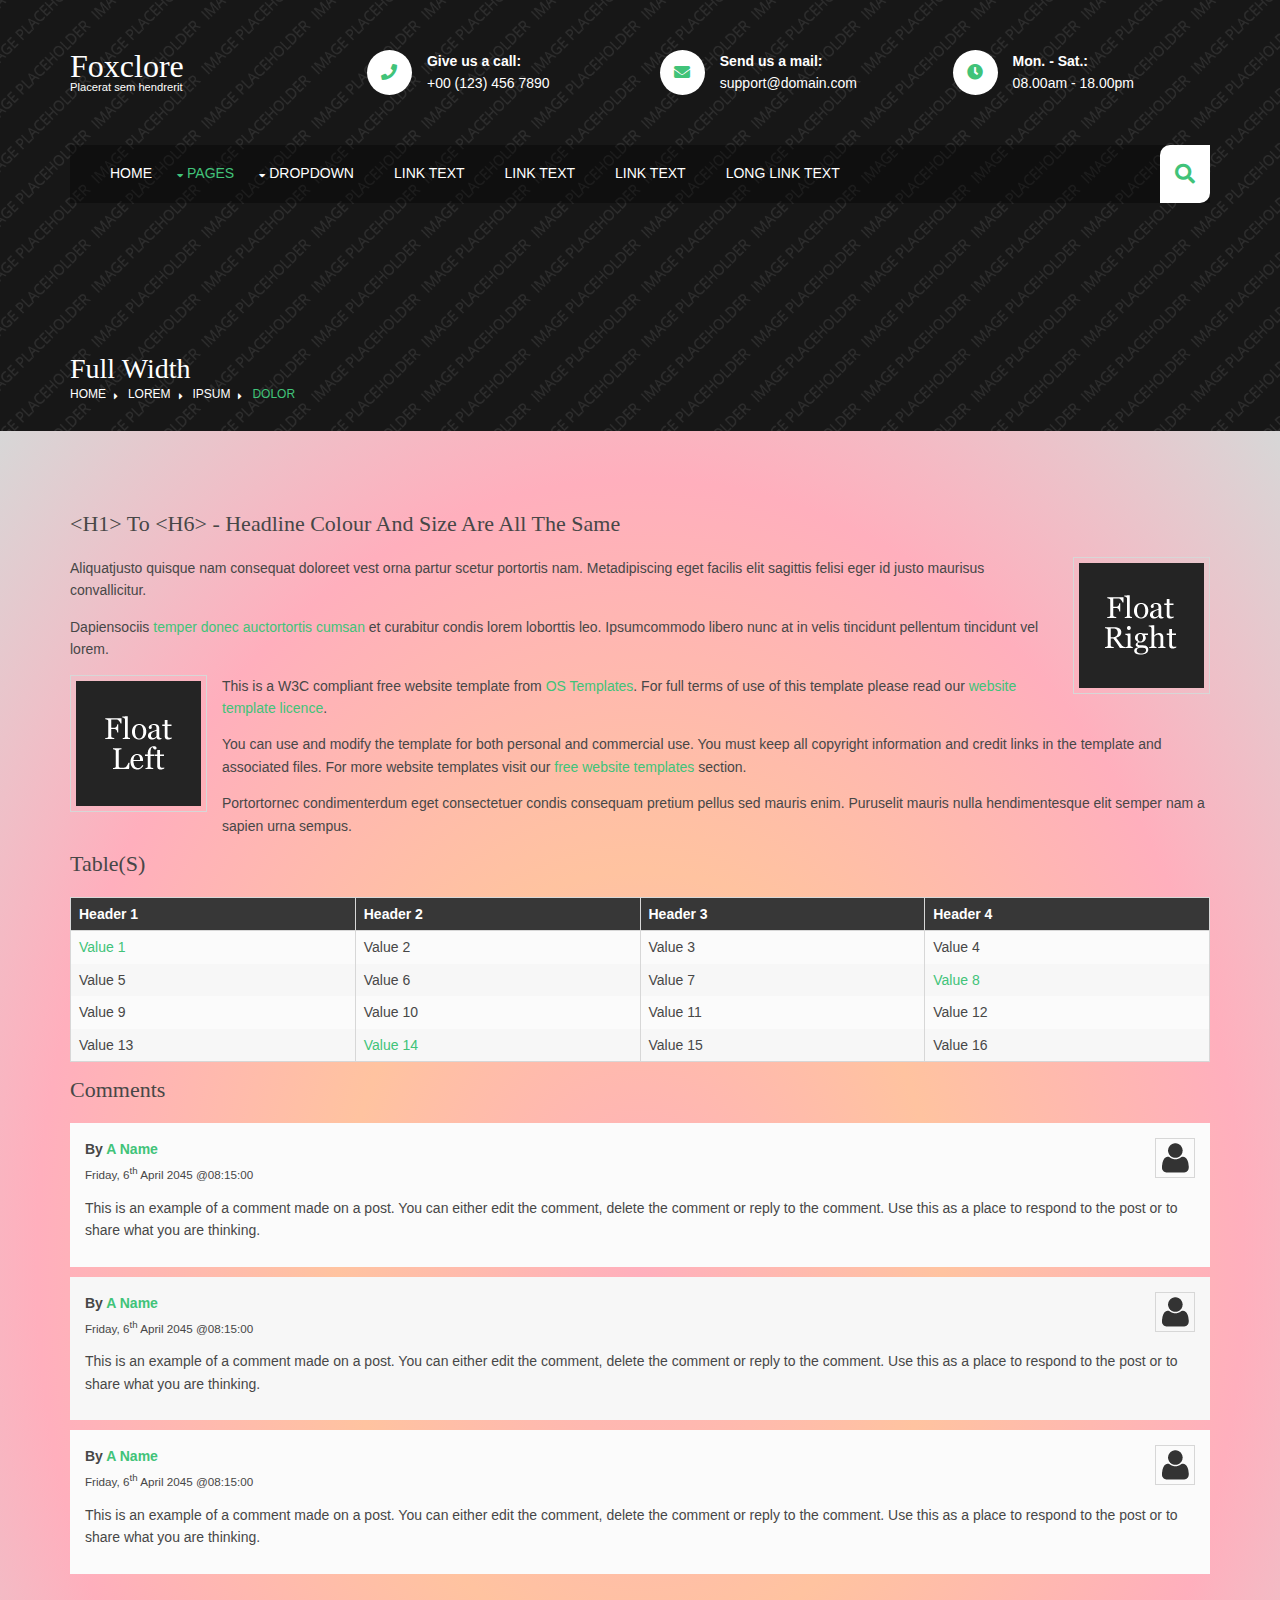
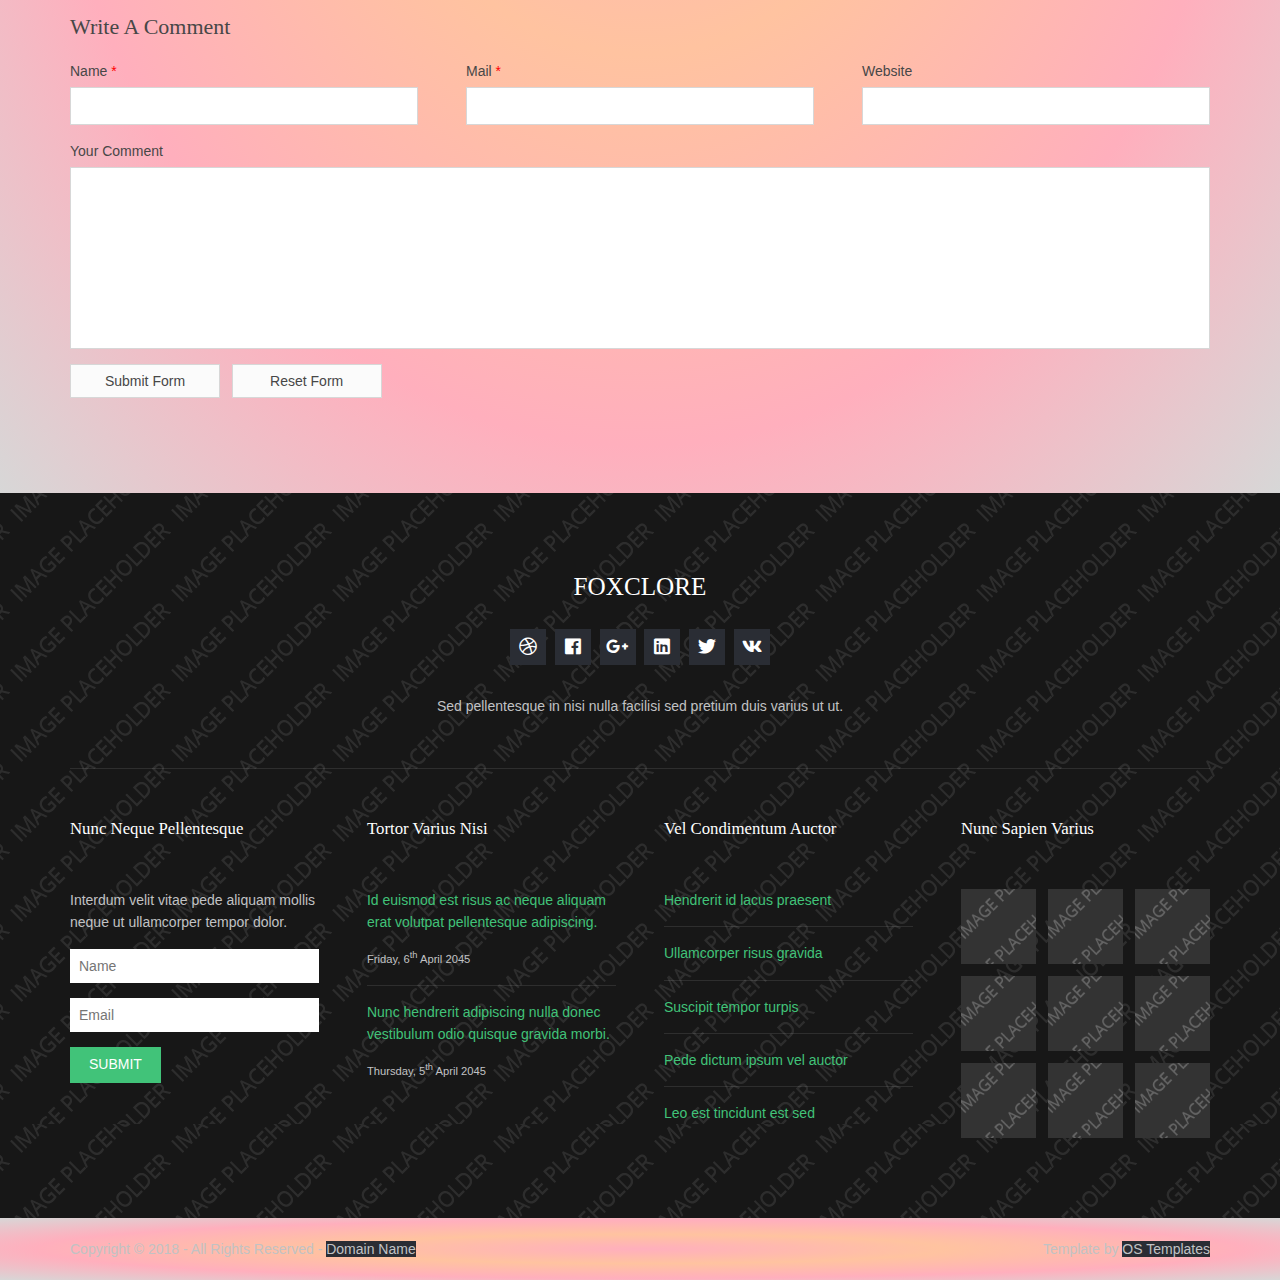
<file: pages/full-width.html>
<!DOCTYPE html>
<!--
Template Name: Foxclore
Author: <a href="https://www.os-templates.com/">OS Templates</a>
Author URI: https://www.os-templates.com/
Copyright: OS-Templates.com
Licence: Free to use under our free template licence terms
Licence URI: https://www.os-templates.com/template-terms
-->
<html lang="">
<!-- To declare your language - read more here: https://www.w3.org/International/questions/qa-html-language-declarations -->
<head>
<title>Foxclore | Pages | Full Width</title>
<meta charset="utf-8">
<meta name="viewport" content="width=device-width, initial-scale=1.0, maximum-scale=1.0, user-scalable=no">
<link href="../layout/styles/layout.css" rel="stylesheet" type="text/css" media="all">
</head>
<body id="top">
<!-- ################################################################################################ -->
<!-- ################################################################################################ -->
<!-- ################################################################################################ -->
<!-- Top Background Image Wrapper -->
<div class="bgded overlay" style="background-image:url('../images/demo/backgrounds/01.png');"> 
  <!-- ################################################################################################ -->
  <header id="header" class="hoc clear"> 
    <!-- ################################################################################################ -->
    <div id="logo" class="one_quarter first">
      <h1><a href="../index.html">Foxclore</a></h1>
      <p>Placerat sem hendrerit</p>
    </div>
    <div class="three_quarter">
      <ul class="nospace clear">
        <li class="one_third first">
          <div class="block clear"><a href="#"><i class="fas fa-phone"></i></a> <span><strong>Give us a call:</strong> +00 (123) 456 7890</span></div>
        </li>
        <li class="one_third">
          <div class="block clear"><a href="#"><i class="fas fa-envelope"></i></a> <span><strong>Send us a mail:</strong> support@domain.com</span></div>
        </li>
        <li class="one_third">
          <div class="block clear"><a href="#"><i class="fas fa-clock"></i></a> <span><strong> Mon. - Sat.:</strong> 08.00am - 18.00pm</span></div>
        </li>
      </ul>
    </div>
    <!-- ################################################################################################ -->
  </header>
  <!-- ################################################################################################ -->
  <!-- ################################################################################################ -->
  <!-- ################################################################################################ -->
  <section id="navwrapper" class="hoc clear"> 
    <!-- ################################################################################################ -->
    <nav id="mainav">
      <ul class="clear">
        <li><a href="../index.html">Home</a></li>
        <li class="active"><a class="drop" href="#">Pages</a>
          <ul>
            <li><a href="gallery.html">Gallery</a></li>
            <li class="active"><a href="full-width.html">Full Width</a></li>
            <li><a href="sidebar-left.html">Sidebar Left</a></li>
            <li><a href="sidebar-right.html">Sidebar Right</a></li>
            <li><a href="basic-grid.html">Basic Grid</a></li>
            <li><a href="font-icons.html">Font Icons</a></li>
          </ul>
        </li>
        <li><a class="drop" href="#">Dropdown</a>
          <ul>
            <li><a href="#">Level 2</a></li>
            <li><a class="drop" href="#">Level 2 + Drop</a>
              <ul>
                <li><a href="#">Level 3</a></li>
                <li><a href="#">Level 3</a></li>
                <li><a href="#">Level 3</a></li>
              </ul>
            </li>
            <li><a href="#">Level 2</a></li>
          </ul>
        </li>
        <li><a href="#">Link Text</a></li>
        <li><a href="#">Link Text</a></li>
        <li><a href="#">Link Text</a></li>
        <li><a href="#">Long Link Text</a></li>
      </ul>
    </nav>
    <!-- ################################################################################################ -->
    <div id="searchform">
      <div>
        <form action="#" method="post">
          <fieldset>
            <legend>Quick Search:</legend>
            <input type="text" placeholder="Enter search term&hellip;">
            <button type="submit"><i class="fas fa-search"></i></button>
          </fieldset>
        </form>
      </div>
    </div>
    <!-- ################################################################################################ -->
  </section>
  <!-- ################################################################################################ -->
  <!-- ################################################################################################ -->
  <!-- ################################################################################################ -->
  <div id="breadcrumb" class="hoc clear"> 
    <!-- ################################################################################################ -->
    <h6 class="heading">Full Width</h6>
    <ul>
      <li><a href="#">Home</a></li>
      <li><a href="#">Lorem</a></li>
      <li><a href="#">Ipsum</a></li>
      <li><a href="#">Dolor</a></li>
    </ul>
    <!-- ################################################################################################ -->
  </div>
  <!-- ################################################################################################ -->
</div>
<!-- End Top Background Image Wrapper -->
<!-- ################################################################################################ -->
<!-- ################################################################################################ -->
<!-- ################################################################################################ -->
<div class="wrapper row3">
  <main class="hoc container clear"> 
    <!-- main body -->
    <!-- ################################################################################################ -->
    <div class="content"> 
      <!-- ################################################################################################ -->
      <h1>&lt;h1&gt; to &lt;h6&gt; - Headline Colour and Size Are All The Same</h1>
      <img class="imgr borderedbox inspace-5" src="../images/demo/imgr.gif" alt="">
      <p>Aliquatjusto quisque nam consequat doloreet vest orna partur scetur portortis nam. Metadipiscing eget facilis elit sagittis felisi eger id justo maurisus convallicitur.</p>
      <p>Dapiensociis <a href="#">temper donec auctortortis cumsan</a> et curabitur condis lorem loborttis leo. Ipsumcommodo libero nunc at in velis tincidunt pellentum tincidunt vel lorem.</p>
      <img class="imgl borderedbox inspace-5" src="../images/demo/imgl.gif" alt="">
      <p>This is a W3C compliant free website template from <a href="https://www.os-templates.com/" title="Free Website Templates">OS Templates</a>. For full terms of use of this template please read our <a href="https://www.os-templates.com/template-terms">website template licence</a>.</p>
      <p>You can use and modify the template for both personal and commercial use. You must keep all copyright information and credit links in the template and associated files. For more website templates visit our <a href="https://www.os-templates.com/">free website templates</a> section.</p>
      <p>Portortornec condimenterdum eget consectetuer condis consequam pretium pellus sed mauris enim. Puruselit mauris nulla hendimentesque elit semper nam a sapien urna sempus.</p>
      <h1>Table(s)</h1>
      <div class="scrollable">
        <table>
          <thead>
            <tr>
              <th>Header 1</th>
              <th>Header 2</th>
              <th>Header 3</th>
              <th>Header 4</th>
            </tr>
          </thead>
          <tbody>
            <tr>
              <td><a href="#">Value 1</a></td>
              <td>Value 2</td>
              <td>Value 3</td>
              <td>Value 4</td>
            </tr>
            <tr>
              <td>Value 5</td>
              <td>Value 6</td>
              <td>Value 7</td>
              <td><a href="#">Value 8</a></td>
            </tr>
            <tr>
              <td>Value 9</td>
              <td>Value 10</td>
              <td>Value 11</td>
              <td>Value 12</td>
            </tr>
            <tr>
              <td>Value 13</td>
              <td><a href="#">Value 14</a></td>
              <td>Value 15</td>
              <td>Value 16</td>
            </tr>
          </tbody>
        </table>
      </div>
      <div id="comments">
        <h2>Comments</h2>
        <ul>
          <li>
            <article>
              <header>
                <figure class="avatar"><img src="../images/demo/avatar.png" alt=""></figure>
                <address>
                By <a href="#">A Name</a>
                </address>
                <time datetime="2045-04-06T08:15+00:00">Friday, 6<sup>th</sup> April 2045 @08:15:00</time>
              </header>
              <div class="comcont">
                <p>This is an example of a comment made on a post. You can either edit the comment, delete the comment or reply to the comment. Use this as a place to respond to the post or to share what you are thinking.</p>
              </div>
            </article>
          </li>
          <li>
            <article>
              <header>
                <figure class="avatar"><img src="../images/demo/avatar.png" alt=""></figure>
                <address>
                By <a href="#">A Name</a>
                </address>
                <time datetime="2045-04-06T08:15+00:00">Friday, 6<sup>th</sup> April 2045 @08:15:00</time>
              </header>
              <div class="comcont">
                <p>This is an example of a comment made on a post. You can either edit the comment, delete the comment or reply to the comment. Use this as a place to respond to the post or to share what you are thinking.</p>
              </div>
            </article>
          </li>
          <li>
            <article>
              <header>
                <figure class="avatar"><img src="../images/demo/avatar.png" alt=""></figure>
                <address>
                By <a href="#">A Name</a>
                </address>
                <time datetime="2045-04-06T08:15+00:00">Friday, 6<sup>th</sup> April 2045 @08:15:00</time>
              </header>
              <div class="comcont">
                <p>This is an example of a comment made on a post. You can either edit the comment, delete the comment or reply to the comment. Use this as a place to respond to the post or to share what you are thinking.</p>
              </div>
            </article>
          </li>
        </ul>
        <h2>Write A Comment</h2>
        <form action="#" method="post">
          <div class="one_third first">
            <label for="name">Name <span>*</span></label>
            <input type="text" name="name" id="name" value="" size="22" required>
          </div>
          <div class="one_third">
            <label for="email">Mail <span>*</span></label>
            <input type="email" name="email" id="email" value="" size="22" required>
          </div>
          <div class="one_third">
            <label for="url">Website</label>
            <input type="url" name="url" id="url" value="" size="22">
          </div>
          <div class="block clear">
            <label for="comment">Your Comment</label>
            <textarea name="comment" id="comment" cols="25" rows="10"></textarea>
          </div>
          <div>
            <input type="submit" name="submit" value="Submit Form">
            &nbsp;
            <input type="reset" name="reset" value="Reset Form">
          </div>
        </form>
      </div>
      <!-- ################################################################################################ -->
    </div>
    <!-- ################################################################################################ -->
    <!-- / main body -->
    <div class="clear"></div>
  </main>
</div>
<!-- ################################################################################################ -->
<!-- ################################################################################################ -->
<!-- ################################################################################################ -->
<div class="bgded overlay row4" style="background-image:url('../images/demo/backgrounds/01.png');">
  <footer id="footer" class="hoc clear"> 
    <!-- ################################################################################################ -->
    <div class="center btmspace-50">
      <h6 class="heading">Foxclore</h6>
      <ul class="faico clear">
        <li><a class="faicon-dribble" href="#"><i class="fab fa-dribbble"></i></a></li>
        <li><a class="faicon-facebook" href="#"><i class="fab fa-facebook"></i></a></li>
        <li><a class="faicon-google-plus" href="#"><i class="fab fa-google-plus-g"></i></a></li>
        <li><a class="faicon-linkedin" href="#"><i class="fab fa-linkedin"></i></a></li>
        <li><a class="faicon-twitter" href="#"><i class="fab fa-twitter"></i></a></li>
        <li><a class="faicon-vk" href="#"><i class="fab fa-vk"></i></a></li>
      </ul>
      <p class="nospace">Sed pellentesque in nisi nulla facilisi sed pretium duis varius ut ut.</p>
    </div>
    <!-- ################################################################################################ -->
    <hr class="btmspace-50">
    <!-- ################################################################################################ -->
    <div class="one_quarter first">
      <h6 class="heading">Nunc neque pellentesque</h6>
      <p class="nospace btmspace-15">Interdum velit vitae pede aliquam mollis neque ut ullamcorper tempor dolor.</p>
      <form action="#" method="post">
        <fieldset>
          <legend>Newsletter:</legend>
          <input class="btmspace-15" type="text" value="" placeholder="Name">
          <input class="btmspace-15" type="text" value="" placeholder="Email">
          <button type="submit" value="submit">Submit</button>
        </fieldset>
      </form>
    </div>
    <div class="one_quarter">
      <h6 class="heading">Tortor varius nisi</h6>
      <ul class="nospace linklist">
        <li>
          <article>
            <p class="nospace btmspace-10"><a href="#">Id euismod est risus ac neque aliquam erat volutpat pellentesque adipiscing.</a></p>
            <time class="block font-xs" datetime="2045-04-06">Friday, 6<sup>th</sup> April 2045</time>
          </article>
        </li>
        <li>
          <article>
            <p class="nospace btmspace-10"><a href="#">Nunc hendrerit adipiscing nulla donec vestibulum odio quisque gravida morbi.</a></p>
            <time class="block font-xs" datetime="2045-04-05">Thursday, 5<sup>th</sup> April 2045</time>
          </article>
        </li>
      </ul>
    </div>
    <div class="one_quarter">
      <h6 class="heading">Vel condimentum auctor</h6>
      <ul class="nospace linklist">
        <li><a href="#">Hendrerit id lacus praesent</a></li>
        <li><a href="#">Ullamcorper risus gravida</a></li>
        <li><a href="#">Suscipit tempor turpis</a></li>
        <li><a href="#">Pede dictum ipsum vel auctor</a></li>
        <li><a href="#">Leo est tincidunt est sed</a></li>
      </ul>
    </div>
    <div class="one_quarter">
      <h6 class="heading">Nunc sapien varius</h6>
      <ul class="nospace clear latestimg">
        <li><a class="imgover" href="#"><img src="../images/demo/100x100.png" alt=""></a></li>
        <li><a class="imgover" href="#"><img src="../images/demo/100x100.png" alt=""></a></li>
        <li><a class="imgover" href="#"><img src="../images/demo/100x100.png" alt=""></a></li>
        <li><a class="imgover" href="#"><img src="../images/demo/100x100.png" alt=""></a></li>
        <li><a class="imgover" href="#"><img src="../images/demo/100x100.png" alt=""></a></li>
        <li><a class="imgover" href="#"><img src="../images/demo/100x100.png" alt=""></a></li>
        <li><a class="imgover" href="#"><img src="../images/demo/100x100.png" alt=""></a></li>
        <li><a class="imgover" href="#"><img src="../images/demo/100x100.png" alt=""></a></li>
        <li><a class="imgover" href="#"><img src="../images/demo/100x100.png" alt=""></a></li>
      </ul>
    </div>
    <!-- ################################################################################################ -->
  </footer>
</div>
<!-- ################################################################################################ -->
<!-- ################################################################################################ -->
<!-- ################################################################################################ -->
<div class="wrapper row5">
  <div id="copyright" class="hoc clear"> 
    <!-- ################################################################################################ -->
    <p class="fl_left">Copyright &copy; 2018 - All Rights Reserved - <a href="#">Domain Name</a></p>
    <p class="fl_right">Template by <a target="_blank" href="https://www.os-templates.com/" title="Free Website Templates">OS Templates</a></p>
    <!-- ################################################################################################ -->
  </div>
</div>
<!-- ################################################################################################ -->
<!-- ################################################################################################ -->
<!-- ################################################################################################ -->
<a id="backtotop" href="#top"><i class="fas fa-chevron-up"></i></a>
<!-- JAVASCRIPTS -->
<script src="../layout/scripts/jquery.min.js"></script>
<script src="../layout/scripts/jquery.backtotop.js"></script>
<script src="../layout/scripts/jquery.mobilemenu.js"></script>
</body>
</html>
</file>
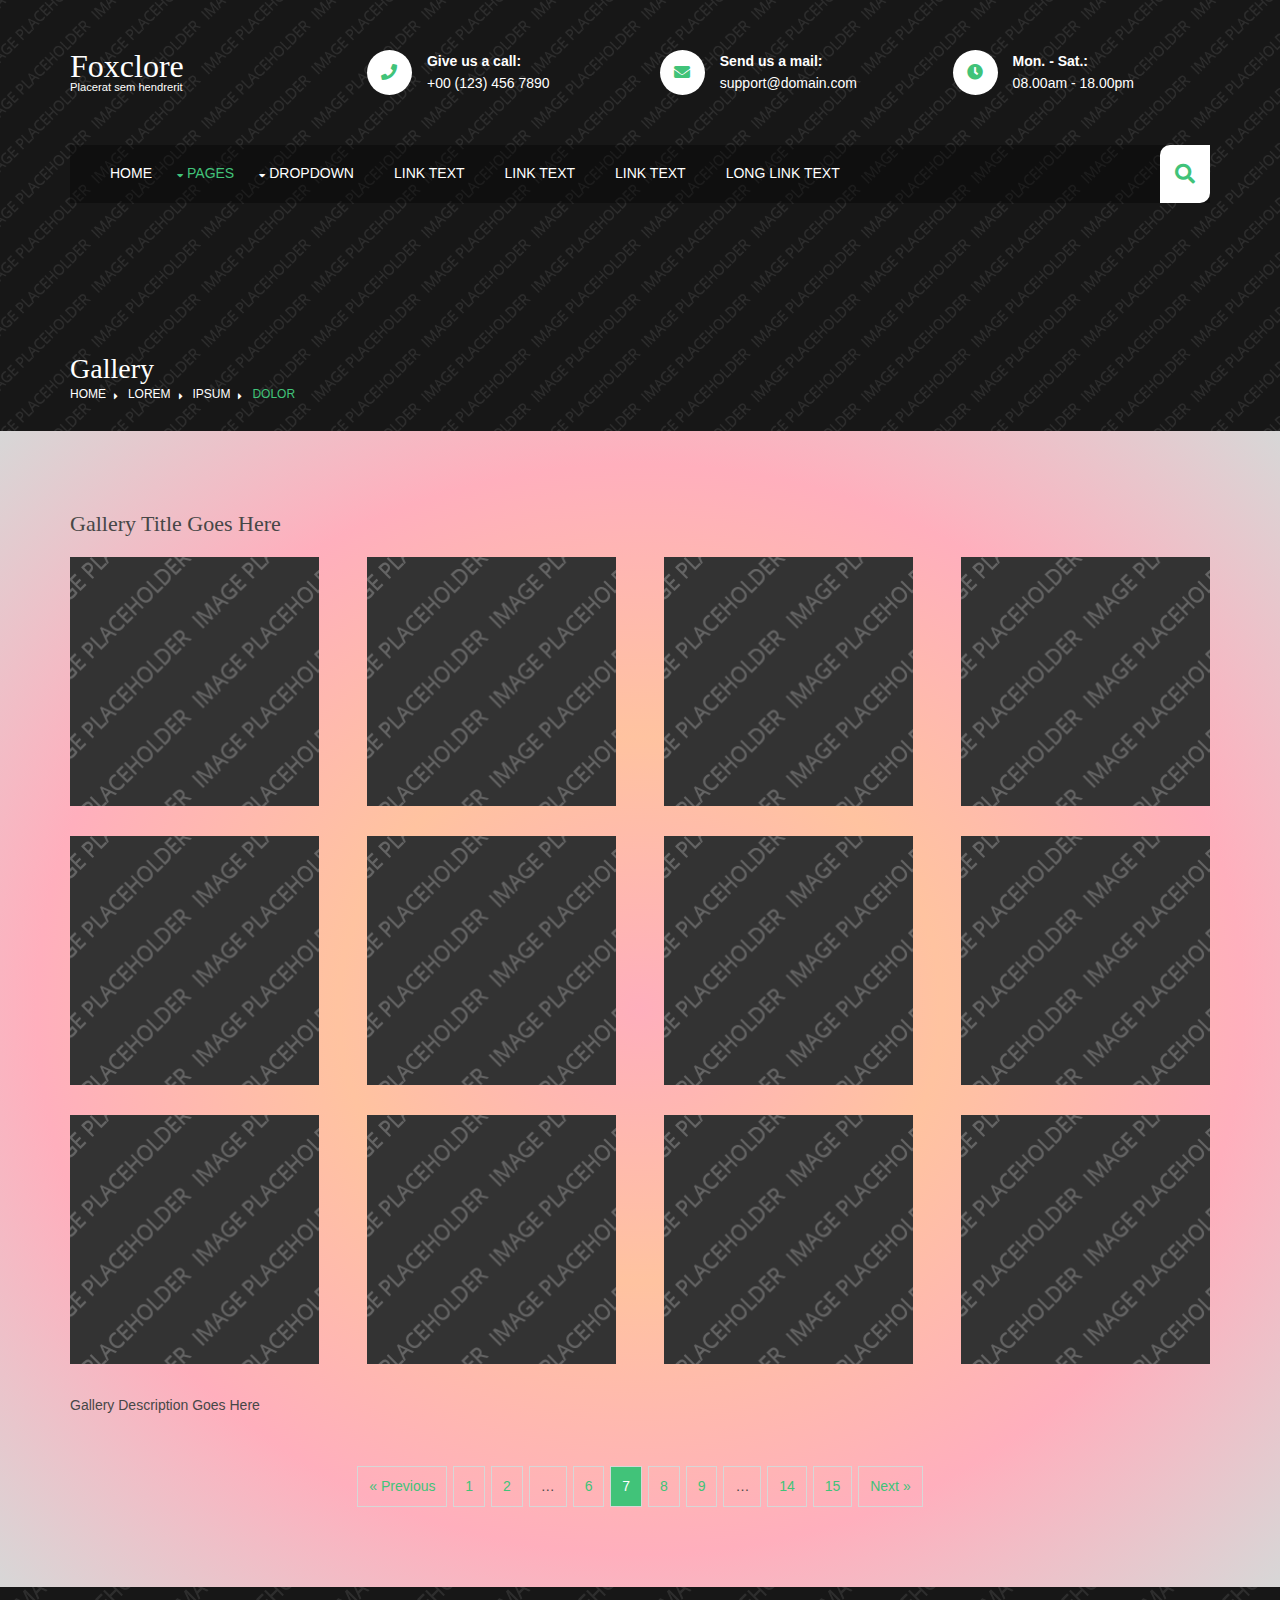
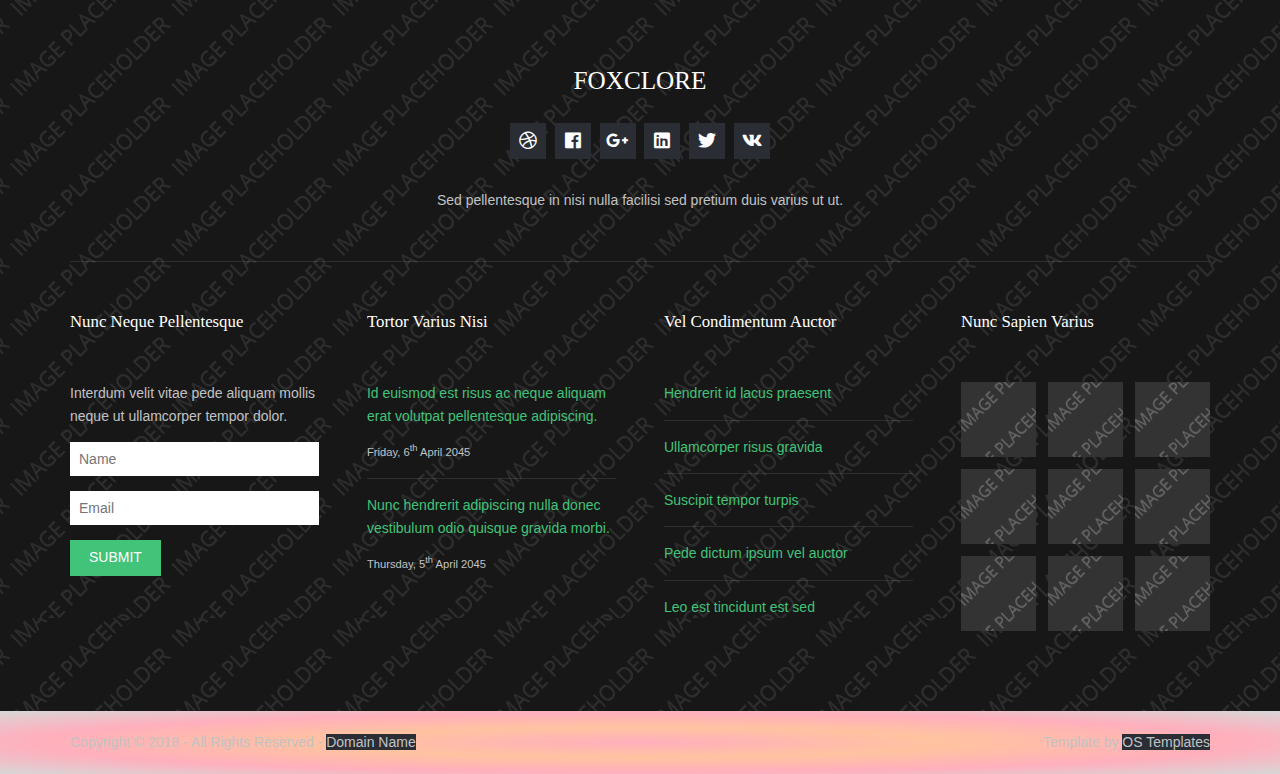
<file: pages/gallery.html>
<!DOCTYPE html>
<!--
Template Name: Foxclore
Author: <a href="https://www.os-templates.com/">OS Templates</a>
Author URI: https://www.os-templates.com/
Copyright: OS-Templates.com
Licence: Free to use under our free template licence terms
Licence URI: https://www.os-templates.com/template-terms
-->
<html lang="">
<!-- To declare your language - read more here: https://www.w3.org/International/questions/qa-html-language-declarations -->
<head>
<title>Foxclore | Pages | Gallery</title>
<meta charset="utf-8">
<meta name="viewport" content="width=device-width, initial-scale=1.0, maximum-scale=1.0, user-scalable=no">
<link href="../layout/styles/layout.css" rel="stylesheet" type="text/css" media="all">
</head>
<body id="top">
<!-- ################################################################################################ -->
<!-- ################################################################################################ -->
<!-- ################################################################################################ -->
<!-- Top Background Image Wrapper -->
<div class="bgded overlay" style="background-image:url('../images/demo/backgrounds/01.png');"> 
  <!-- ################################################################################################ -->
  <header id="header" class="hoc clear"> 
    <!-- ################################################################################################ -->
    <div id="logo" class="one_quarter first">
      <h1><a href="../index.html">Foxclore</a></h1>
      <p>Placerat sem hendrerit</p>
    </div>
    <div class="three_quarter">
      <ul class="nospace clear">
        <li class="one_third first">
          <div class="block clear"><a href="#"><i class="fas fa-phone"></i></a> <span><strong>Give us a call:</strong> +00 (123) 456 7890</span></div>
        </li>
        <li class="one_third">
          <div class="block clear"><a href="#"><i class="fas fa-envelope"></i></a> <span><strong>Send us a mail:</strong> support@domain.com</span></div>
        </li>
        <li class="one_third">
          <div class="block clear"><a href="#"><i class="fas fa-clock"></i></a> <span><strong> Mon. - Sat.:</strong> 08.00am - 18.00pm</span></div>
        </li>
      </ul>
    </div>
    <!-- ################################################################################################ -->
  </header>
  <!-- ################################################################################################ -->
  <!-- ################################################################################################ -->
  <!-- ################################################################################################ -->
  <section id="navwrapper" class="hoc clear"> 
    <!-- ################################################################################################ -->
    <nav id="mainav">
      <ul class="clear">
        <li><a href="../index.html">Home</a></li>
        <li class="active"><a class="drop" href="#">Pages</a>
          <ul>
            <li class="active"><a href="gallery.html">Gallery</a></li>
            <li><a href="full-width.html">Full Width</a></li>
            <li><a href="sidebar-left.html">Sidebar Left</a></li>
            <li><a href="sidebar-right.html">Sidebar Right</a></li>
            <li><a href="basic-grid.html">Basic Grid</a></li>
            <li><a href="font-icons.html">Font Icons</a></li>
          </ul>
        </li>
        <li><a class="drop" href="#">Dropdown</a>
          <ul>
            <li><a href="#">Level 2</a></li>
            <li><a class="drop" href="#">Level 2 + Drop</a>
              <ul>
                <li><a href="#">Level 3</a></li>
                <li><a href="#">Level 3</a></li>
                <li><a href="#">Level 3</a></li>
              </ul>
            </li>
            <li><a href="#">Level 2</a></li>
          </ul>
        </li>
        <li><a href="#">Link Text</a></li>
        <li><a href="#">Link Text</a></li>
        <li><a href="#">Link Text</a></li>
        <li><a href="#">Long Link Text</a></li>
      </ul>
    </nav>
    <!-- ################################################################################################ -->
    <div id="searchform">
      <div>
        <form action="#" method="post">
          <fieldset>
            <legend>Quick Search:</legend>
            <input type="text" placeholder="Enter search term&hellip;">
            <button type="submit"><i class="fas fa-search"></i></button>
          </fieldset>
        </form>
      </div>
    </div>
    <!-- ################################################################################################ -->
  </section>
  <!-- ################################################################################################ -->
  <!-- ################################################################################################ -->
  <!-- ################################################################################################ -->
  <div id="breadcrumb" class="hoc clear"> 
    <!-- ################################################################################################ -->
    <h6 class="heading">Gallery</h6>
    <ul>
      <li><a href="#">Home</a></li>
      <li><a href="#">Lorem</a></li>
      <li><a href="#">Ipsum</a></li>
      <li><a href="#">Dolor</a></li>
    </ul>
    <!-- ################################################################################################ -->
  </div>
  <!-- ################################################################################################ -->
</div>
<!-- End Top Background Image Wrapper -->
<!-- ################################################################################################ -->
<!-- ################################################################################################ -->
<!-- ################################################################################################ -->
<div class="wrapper row3">
  <main class="hoc container clear"> 
    <!-- main body -->
    <!-- ################################################################################################ -->
    <div class="content"> 
      <!-- ################################################################################################ -->
      <div id="gallery">
        <figure>
          <header class="heading">Gallery Title Goes Here</header>
          <ul class="nospace clear">
            <li class="one_quarter first"><a href="#"><img src="../images/demo/gallery/01.png" alt=""></a></li>
            <li class="one_quarter"><a href="#"><img src="../images/demo/gallery/01.png" alt=""></a></li>
            <li class="one_quarter"><a href="#"><img src="../images/demo/gallery/01.png" alt=""></a></li>
            <li class="one_quarter"><a href="#"><img src="../images/demo/gallery/01.png" alt=""></a></li>
            <li class="one_quarter first"><a href="#"><img src="../images/demo/gallery/01.png" alt=""></a></li>
            <li class="one_quarter"><a href="#"><img src="../images/demo/gallery/01.png" alt=""></a></li>
            <li class="one_quarter"><a href="#"><img src="../images/demo/gallery/01.png" alt=""></a></li>
            <li class="one_quarter"><a href="#"><img src="../images/demo/gallery/01.png" alt=""></a></li>
            <li class="one_quarter first"><a href="#"><img src="../images/demo/gallery/01.png" alt=""></a></li>
            <li class="one_quarter"><a href="#"><img src="../images/demo/gallery/01.png" alt=""></a></li>
            <li class="one_quarter"><a href="#"><img src="../images/demo/gallery/01.png" alt=""></a></li>
            <li class="one_quarter"><a href="#"><img src="../images/demo/gallery/01.png" alt=""></a></li>
          </ul>
          <figcaption>Gallery Description Goes Here</figcaption>
        </figure>
      </div>
      <!-- ################################################################################################ -->
      <!-- ################################################################################################ -->
      <nav class="pagination">
        <ul>
          <li><a href="#">&laquo; Previous</a></li>
          <li><a href="#">1</a></li>
          <li><a href="#">2</a></li>
          <li><strong>&hellip;</strong></li>
          <li><a href="#">6</a></li>
          <li class="current"><strong>7</strong></li>
          <li><a href="#">8</a></li>
          <li><a href="#">9</a></li>
          <li><strong>&hellip;</strong></li>
          <li><a href="#">14</a></li>
          <li><a href="#">15</a></li>
          <li><a href="#">Next &raquo;</a></li>
        </ul>
      </nav>
      <!-- ################################################################################################ -->
    </div>
    <!-- ################################################################################################ -->
    <!-- / main body -->
    <div class="clear"></div>
  </main>
</div>
<!-- ################################################################################################ -->
<!-- ################################################################################################ -->
<!-- ################################################################################################ -->
<div class="bgded overlay row4" style="background-image:url('../images/demo/backgrounds/01.png');">
  <footer id="footer" class="hoc clear"> 
    <!-- ################################################################################################ -->
    <div class="center btmspace-50">
      <h6 class="heading">Foxclore</h6>
      <ul class="faico clear">
        <li><a class="faicon-dribble" href="#"><i class="fab fa-dribbble"></i></a></li>
        <li><a class="faicon-facebook" href="#"><i class="fab fa-facebook"></i></a></li>
        <li><a class="faicon-google-plus" href="#"><i class="fab fa-google-plus-g"></i></a></li>
        <li><a class="faicon-linkedin" href="#"><i class="fab fa-linkedin"></i></a></li>
        <li><a class="faicon-twitter" href="#"><i class="fab fa-twitter"></i></a></li>
        <li><a class="faicon-vk" href="#"><i class="fab fa-vk"></i></a></li>
      </ul>
      <p class="nospace">Sed pellentesque in nisi nulla facilisi sed pretium duis varius ut ut.</p>
    </div>
    <!-- ################################################################################################ -->
    <hr class="btmspace-50">
    <!-- ################################################################################################ -->
    <div class="one_quarter first">
      <h6 class="heading">Nunc neque pellentesque</h6>
      <p class="nospace btmspace-15">Interdum velit vitae pede aliquam mollis neque ut ullamcorper tempor dolor.</p>
      <form action="#" method="post">
        <fieldset>
          <legend>Newsletter:</legend>
          <input class="btmspace-15" type="text" value="" placeholder="Name">
          <input class="btmspace-15" type="text" value="" placeholder="Email">
          <button type="submit" value="submit">Submit</button>
        </fieldset>
      </form>
    </div>
    <div class="one_quarter">
      <h6 class="heading">Tortor varius nisi</h6>
      <ul class="nospace linklist">
        <li>
          <article>
            <p class="nospace btmspace-10"><a href="#">Id euismod est risus ac neque aliquam erat volutpat pellentesque adipiscing.</a></p>
            <time class="block font-xs" datetime="2045-04-06">Friday, 6<sup>th</sup> April 2045</time>
          </article>
        </li>
        <li>
          <article>
            <p class="nospace btmspace-10"><a href="#">Nunc hendrerit adipiscing nulla donec vestibulum odio quisque gravida morbi.</a></p>
            <time class="block font-xs" datetime="2045-04-05">Thursday, 5<sup>th</sup> April 2045</time>
          </article>
        </li>
      </ul>
    </div>
    <div class="one_quarter">
      <h6 class="heading">Vel condimentum auctor</h6>
      <ul class="nospace linklist">
        <li><a href="#">Hendrerit id lacus praesent</a></li>
        <li><a href="#">Ullamcorper risus gravida</a></li>
        <li><a href="#">Suscipit tempor turpis</a></li>
        <li><a href="#">Pede dictum ipsum vel auctor</a></li>
        <li><a href="#">Leo est tincidunt est sed</a></li>
      </ul>
    </div>
    <div class="one_quarter">
      <h6 class="heading">Nunc sapien varius</h6>
      <ul class="nospace clear latestimg">
        <li><a class="imgover" href="#"><img src="../images/demo/100x100.png" alt=""></a></li>
        <li><a class="imgover" href="#"><img src="../images/demo/100x100.png" alt=""></a></li>
        <li><a class="imgover" href="#"><img src="../images/demo/100x100.png" alt=""></a></li>
        <li><a class="imgover" href="#"><img src="../images/demo/100x100.png" alt=""></a></li>
        <li><a class="imgover" href="#"><img src="../images/demo/100x100.png" alt=""></a></li>
        <li><a class="imgover" href="#"><img src="../images/demo/100x100.png" alt=""></a></li>
        <li><a class="imgover" href="#"><img src="../images/demo/100x100.png" alt=""></a></li>
        <li><a class="imgover" href="#"><img src="../images/demo/100x100.png" alt=""></a></li>
        <li><a class="imgover" href="#"><img src="../images/demo/100x100.png" alt=""></a></li>
      </ul>
    </div>
    <!-- ################################################################################################ -->
  </footer>
</div>
<!-- ################################################################################################ -->
<!-- ################################################################################################ -->
<!-- ################################################################################################ -->
<div class="wrapper row5">
  <div id="copyright" class="hoc clear"> 
    <!-- ################################################################################################ -->
    <p class="fl_left">Copyright &copy; 2018 - All Rights Reserved - <a href="#">Domain Name</a></p>
    <p class="fl_right">Template by <a target="_blank" href="https://www.os-templates.com/" title="Free Website Templates">OS Templates</a></p>
    <!-- ################################################################################################ -->
  </div>
</div>
<!-- ################################################################################################ -->
<!-- ################################################################################################ -->
<!-- ################################################################################################ -->
<a id="backtotop" href="#top"><i class="fas fa-chevron-up"></i></a>
<!-- JAVASCRIPTS -->
<script src="../layout/scripts/jquery.min.js"></script>
<script src="../layout/scripts/jquery.backtotop.js"></script>
<script src="../layout/scripts/jquery.mobilemenu.js"></script>
</body>
</html>
</file>
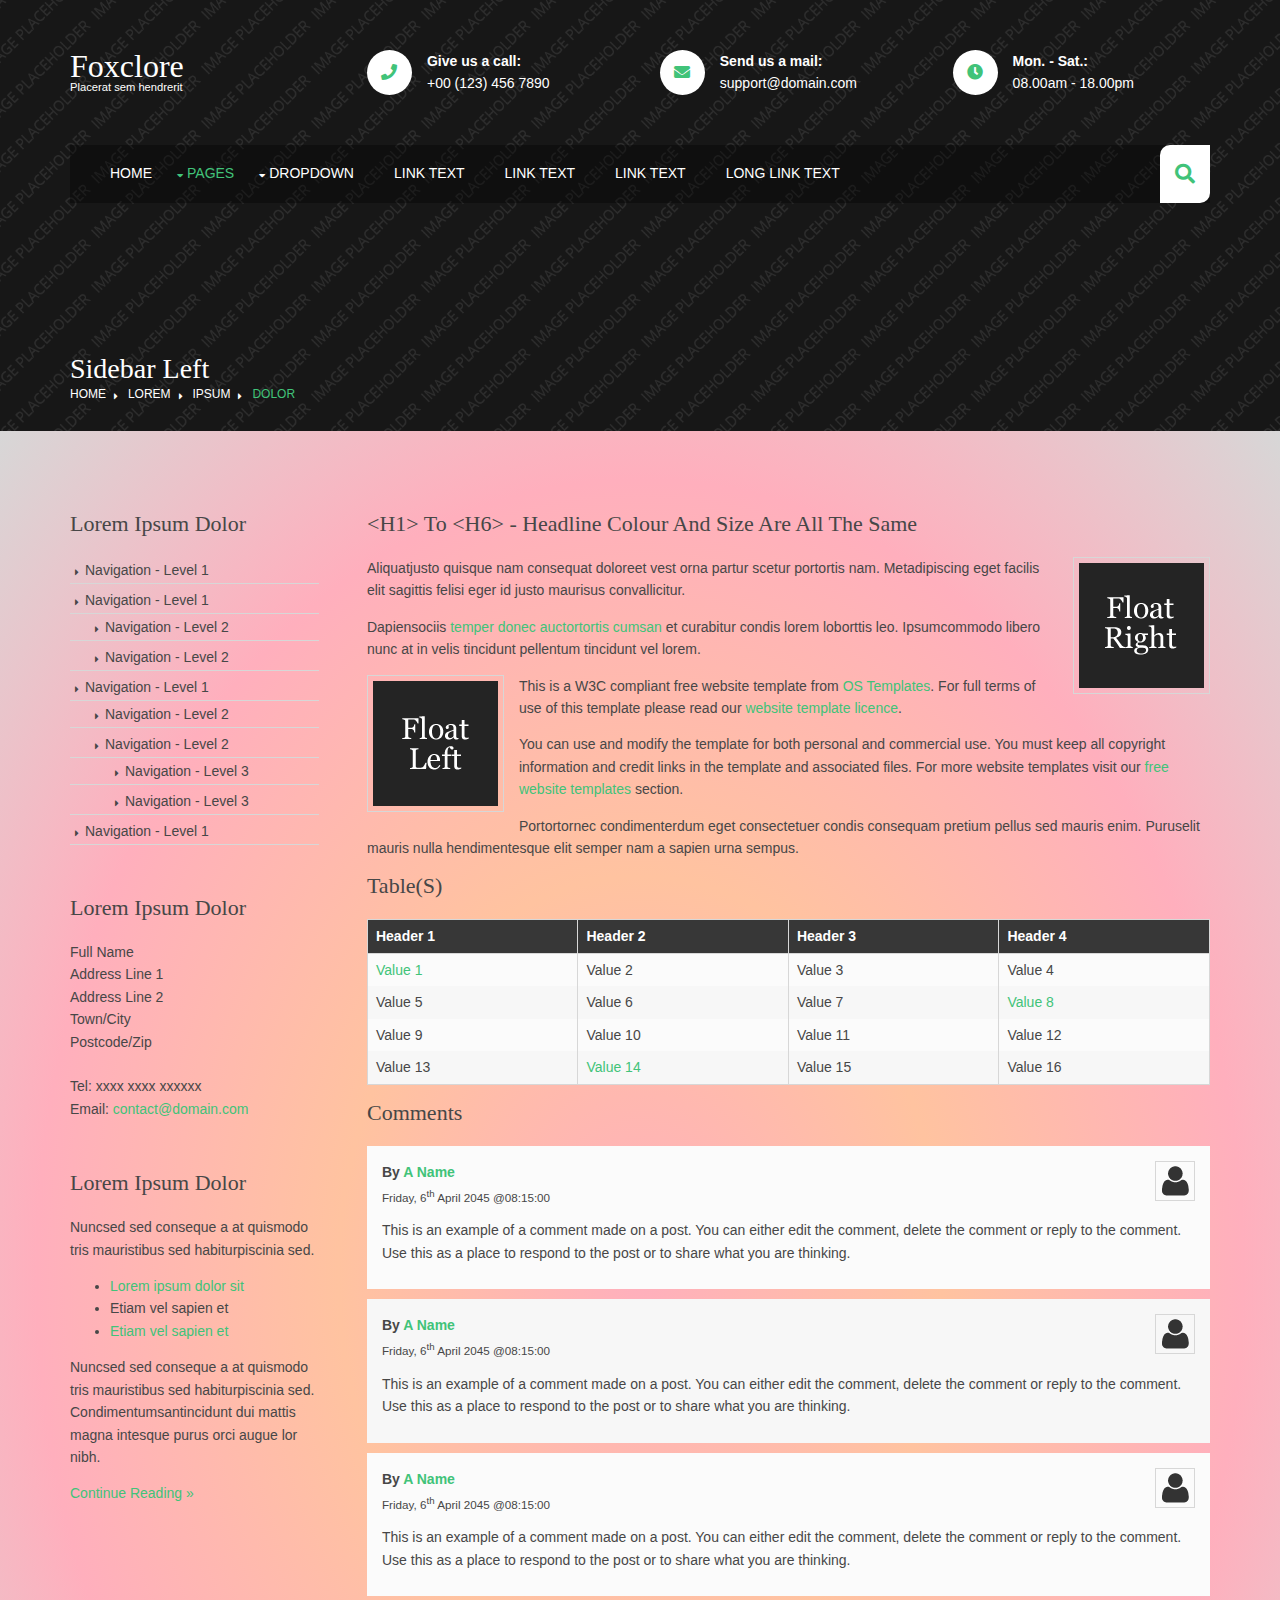
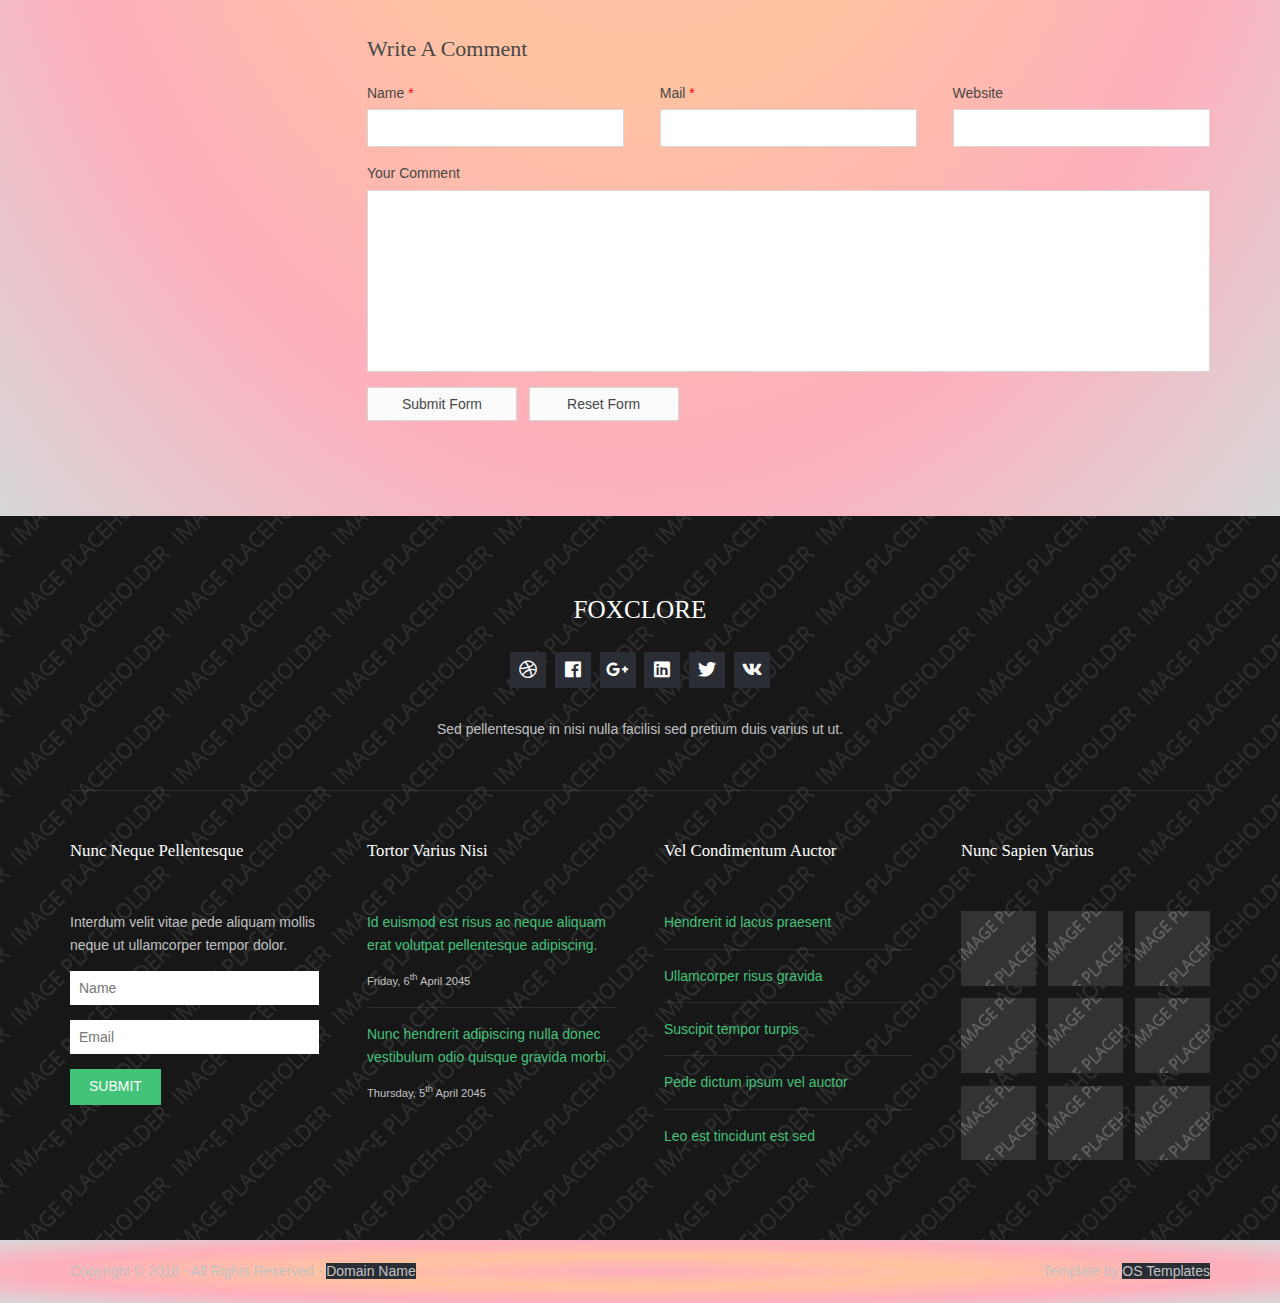
<file: pages/sidebar-left.html>
<!DOCTYPE html>
<!--
Template Name: Foxclore
Author: <a href="https://www.os-templates.com/">OS Templates</a>
Author URI: https://www.os-templates.com/
Copyright: OS-Templates.com
Licence: Free to use under our free template licence terms
Licence URI: https://www.os-templates.com/template-terms
-->
<html lang="">
<!-- To declare your language - read more here: https://www.w3.org/International/questions/qa-html-language-declarations -->
<head>
<title>Foxclore | Pages | Sidebar Left</title>
<meta charset="utf-8">
<meta name="viewport" content="width=device-width, initial-scale=1.0, maximum-scale=1.0, user-scalable=no">
<link href="../layout/styles/layout.css" rel="stylesheet" type="text/css" media="all">
</head>
<body id="top">
<!-- ################################################################################################ -->
<!-- ################################################################################################ -->
<!-- ################################################################################################ -->
<!-- Top Background Image Wrapper -->
<div class="bgded overlay" style="background-image:url('../images/demo/backgrounds/01.png');"> 
  <!-- ################################################################################################ -->
  <header id="header" class="hoc clear"> 
    <!-- ################################################################################################ -->
    <div id="logo" class="one_quarter first">
      <h1><a href="../index.html">Foxclore</a></h1>
      <p>Placerat sem hendrerit</p>
    </div>
    <div class="three_quarter">
      <ul class="nospace clear">
        <li class="one_third first">
          <div class="block clear"><a href="#"><i class="fas fa-phone"></i></a> <span><strong>Give us a call:</strong> +00 (123) 456 7890</span></div>
        </li>
        <li class="one_third">
          <div class="block clear"><a href="#"><i class="fas fa-envelope"></i></a> <span><strong>Send us a mail:</strong> support@domain.com</span></div>
        </li>
        <li class="one_third">
          <div class="block clear"><a href="#"><i class="fas fa-clock"></i></a> <span><strong> Mon. - Sat.:</strong> 08.00am - 18.00pm</span></div>
        </li>
      </ul>
    </div>
    <!-- ################################################################################################ -->
  </header>
  <!-- ################################################################################################ -->
  <!-- ################################################################################################ -->
  <!-- ################################################################################################ -->
  <section id="navwrapper" class="hoc clear"> 
    <!-- ################################################################################################ -->
    <nav id="mainav">
      <ul class="clear">
        <li><a href="../index.html">Home</a></li>
        <li class="active"><a class="drop" href="#">Pages</a>
          <ul>
            <li><a href="gallery.html">Gallery</a></li>
            <li><a href="full-width.html">Full Width</a></li>
            <li class="active"><a href="sidebar-left.html">Sidebar Left</a></li>
            <li><a href="sidebar-right.html">Sidebar Right</a></li>
            <li><a href="basic-grid.html">Basic Grid</a></li>
            <li><a href="font-icons.html">Font Icons</a></li>
          </ul>
        </li>
        <li><a class="drop" href="#">Dropdown</a>
          <ul>
            <li><a href="#">Level 2</a></li>
            <li><a class="drop" href="#">Level 2 + Drop</a>
              <ul>
                <li><a href="#">Level 3</a></li>
                <li><a href="#">Level 3</a></li>
                <li><a href="#">Level 3</a></li>
              </ul>
            </li>
            <li><a href="#">Level 2</a></li>
          </ul>
        </li>
        <li><a href="#">Link Text</a></li>
        <li><a href="#">Link Text</a></li>
        <li><a href="#">Link Text</a></li>
        <li><a href="#">Long Link Text</a></li>
      </ul>
    </nav>
    <!-- ################################################################################################ -->
    <div id="searchform">
      <div>
        <form action="#" method="post">
          <fieldset>
            <legend>Quick Search:</legend>
            <input type="text" placeholder="Enter search term&hellip;">
            <button type="submit"><i class="fas fa-search"></i></button>
          </fieldset>
        </form>
      </div>
    </div>
    <!-- ################################################################################################ -->
  </section>
  <!-- ################################################################################################ -->
  <!-- ################################################################################################ -->
  <!-- ################################################################################################ -->
  <div id="breadcrumb" class="hoc clear"> 
    <!-- ################################################################################################ -->
    <h6 class="heading">Sidebar Left</h6>
    <ul>
      <li><a href="#">Home</a></li>
      <li><a href="#">Lorem</a></li>
      <li><a href="#">Ipsum</a></li>
      <li><a href="#">Dolor</a></li>
    </ul>
    <!-- ################################################################################################ -->
  </div>
  <!-- ################################################################################################ -->
</div>
<!-- End Top Background Image Wrapper -->
<!-- ################################################################################################ -->
<!-- ################################################################################################ -->
<!-- ################################################################################################ -->
<div class="wrapper row3">
  <main class="hoc container clear"> 
    <!-- main body -->
    <!-- ################################################################################################ -->
    <div class="sidebar one_quarter first"> 
      <!-- ################################################################################################ -->
      <h6>Lorem ipsum dolor</h6>
      <nav class="sdb_holder">
        <ul>
          <li><a href="#">Navigation - Level 1</a></li>
          <li><a href="#">Navigation - Level 1</a>
            <ul>
              <li><a href="#">Navigation - Level 2</a></li>
              <li><a href="#">Navigation - Level 2</a></li>
            </ul>
          </li>
          <li><a href="#">Navigation - Level 1</a>
            <ul>
              <li><a href="#">Navigation - Level 2</a></li>
              <li><a href="#">Navigation - Level 2</a>
                <ul>
                  <li><a href="#">Navigation - Level 3</a></li>
                  <li><a href="#">Navigation - Level 3</a></li>
                </ul>
              </li>
            </ul>
          </li>
          <li><a href="#">Navigation - Level 1</a></li>
        </ul>
      </nav>
      <div class="sdb_holder">
        <h6>Lorem ipsum dolor</h6>
        <address>
        Full Name<br>
        Address Line 1<br>
        Address Line 2<br>
        Town/City<br>
        Postcode/Zip<br>
        <br>
        Tel: xxxx xxxx xxxxxx<br>
        Email: <a href="#">contact@domain.com</a>
        </address>
      </div>
      <div class="sdb_holder">
        <article>
          <h6>Lorem ipsum dolor</h6>
          <p>Nuncsed sed conseque a at quismodo tris mauristibus sed habiturpiscinia sed.</p>
          <ul>
            <li><a href="#">Lorem ipsum dolor sit</a></li>
            <li>Etiam vel sapien et</li>
            <li><a href="#">Etiam vel sapien et</a></li>
          </ul>
          <p>Nuncsed sed conseque a at quismodo tris mauristibus sed habiturpiscinia sed. Condimentumsantincidunt dui mattis magna intesque purus orci augue lor nibh.</p>
          <p class="more"><a href="#">Continue Reading &raquo;</a></p>
        </article>
      </div>
      <!-- ################################################################################################ -->
    </div>
    <!-- ################################################################################################ -->
    <!-- ################################################################################################ -->
    <div class="content three_quarter"> 
      <!-- ################################################################################################ -->
      <h1>&lt;h1&gt; to &lt;h6&gt; - Headline Colour and Size Are All The Same</h1>
      <img class="imgr borderedbox inspace-5" src="../images/demo/imgr.gif" alt="">
      <p>Aliquatjusto quisque nam consequat doloreet vest orna partur scetur portortis nam. Metadipiscing eget facilis elit sagittis felisi eger id justo maurisus convallicitur.</p>
      <p>Dapiensociis <a href="#">temper donec auctortortis cumsan</a> et curabitur condis lorem loborttis leo. Ipsumcommodo libero nunc at in velis tincidunt pellentum tincidunt vel lorem.</p>
      <img class="imgl borderedbox inspace-5" src="../images/demo/imgl.gif" alt="">
      <p>This is a W3C compliant free website template from <a href="https://www.os-templates.com/" title="Free Website Templates">OS Templates</a>. For full terms of use of this template please read our <a href="https://www.os-templates.com/template-terms">website template licence</a>.</p>
      <p>You can use and modify the template for both personal and commercial use. You must keep all copyright information and credit links in the template and associated files. For more website templates visit our <a href="https://www.os-templates.com/">free website templates</a> section.</p>
      <p>Portortornec condimenterdum eget consectetuer condis consequam pretium pellus sed mauris enim. Puruselit mauris nulla hendimentesque elit semper nam a sapien urna sempus.</p>
      <h1>Table(s)</h1>
      <div class="scrollable">
        <table>
          <thead>
            <tr>
              <th>Header 1</th>
              <th>Header 2</th>
              <th>Header 3</th>
              <th>Header 4</th>
            </tr>
          </thead>
          <tbody>
            <tr>
              <td><a href="#">Value 1</a></td>
              <td>Value 2</td>
              <td>Value 3</td>
              <td>Value 4</td>
            </tr>
            <tr>
              <td>Value 5</td>
              <td>Value 6</td>
              <td>Value 7</td>
              <td><a href="#">Value 8</a></td>
            </tr>
            <tr>
              <td>Value 9</td>
              <td>Value 10</td>
              <td>Value 11</td>
              <td>Value 12</td>
            </tr>
            <tr>
              <td>Value 13</td>
              <td><a href="#">Value 14</a></td>
              <td>Value 15</td>
              <td>Value 16</td>
            </tr>
          </tbody>
        </table>
      </div>
      <div id="comments">
        <h2>Comments</h2>
        <ul>
          <li>
            <article>
              <header>
                <figure class="avatar"><img src="../images/demo/avatar.png" alt=""></figure>
                <address>
                By <a href="#">A Name</a>
                </address>
                <time datetime="2045-04-06T08:15+00:00">Friday, 6<sup>th</sup> April 2045 @08:15:00</time>
              </header>
              <div class="comcont">
                <p>This is an example of a comment made on a post. You can either edit the comment, delete the comment or reply to the comment. Use this as a place to respond to the post or to share what you are thinking.</p>
              </div>
            </article>
          </li>
          <li>
            <article>
              <header>
                <figure class="avatar"><img src="../images/demo/avatar.png" alt=""></figure>
                <address>
                By <a href="#">A Name</a>
                </address>
                <time datetime="2045-04-06T08:15+00:00">Friday, 6<sup>th</sup> April 2045 @08:15:00</time>
              </header>
              <div class="comcont">
                <p>This is an example of a comment made on a post. You can either edit the comment, delete the comment or reply to the comment. Use this as a place to respond to the post or to share what you are thinking.</p>
              </div>
            </article>
          </li>
          <li>
            <article>
              <header>
                <figure class="avatar"><img src="../images/demo/avatar.png" alt=""></figure>
                <address>
                By <a href="#">A Name</a>
                </address>
                <time datetime="2045-04-06T08:15+00:00">Friday, 6<sup>th</sup> April 2045 @08:15:00</time>
              </header>
              <div class="comcont">
                <p>This is an example of a comment made on a post. You can either edit the comment, delete the comment or reply to the comment. Use this as a place to respond to the post or to share what you are thinking.</p>
              </div>
            </article>
          </li>
        </ul>
        <h2>Write A Comment</h2>
        <form action="#" method="post">
          <div class="one_third first">
            <label for="name">Name <span>*</span></label>
            <input type="text" name="name" id="name" value="" size="22" required>
          </div>
          <div class="one_third">
            <label for="email">Mail <span>*</span></label>
            <input type="email" name="email" id="email" value="" size="22" required>
          </div>
          <div class="one_third">
            <label for="url">Website</label>
            <input type="url" name="url" id="url" value="" size="22">
          </div>
          <div class="block clear">
            <label for="comment">Your Comment</label>
            <textarea name="comment" id="comment" cols="25" rows="10"></textarea>
          </div>
          <div>
            <input type="submit" name="submit" value="Submit Form">
            &nbsp;
            <input type="reset" name="reset" value="Reset Form">
          </div>
        </form>
      </div>
      <!-- ################################################################################################ -->
    </div>
    <!-- ################################################################################################ -->
    <!-- / main body -->
    <div class="clear"></div>
  </main>
</div>
<!-- ################################################################################################ -->
<!-- ################################################################################################ -->
<!-- ################################################################################################ -->
<div class="bgded overlay row4" style="background-image:url('../images/demo/backgrounds/01.png');">
  <footer id="footer" class="hoc clear"> 
    <!-- ################################################################################################ -->
    <div class="center btmspace-50">
      <h6 class="heading">Foxclore</h6>
      <ul class="faico clear">
        <li><a class="faicon-dribble" href="#"><i class="fab fa-dribbble"></i></a></li>
        <li><a class="faicon-facebook" href="#"><i class="fab fa-facebook"></i></a></li>
        <li><a class="faicon-google-plus" href="#"><i class="fab fa-google-plus-g"></i></a></li>
        <li><a class="faicon-linkedin" href="#"><i class="fab fa-linkedin"></i></a></li>
        <li><a class="faicon-twitter" href="#"><i class="fab fa-twitter"></i></a></li>
        <li><a class="faicon-vk" href="#"><i class="fab fa-vk"></i></a></li>
      </ul>
      <p class="nospace">Sed pellentesque in nisi nulla facilisi sed pretium duis varius ut ut.</p>
    </div>
    <!-- ################################################################################################ -->
    <hr class="btmspace-50">
    <!-- ################################################################################################ -->
    <div class="one_quarter first">
      <h6 class="heading">Nunc neque pellentesque</h6>
      <p class="nospace btmspace-15">Interdum velit vitae pede aliquam mollis neque ut ullamcorper tempor dolor.</p>
      <form action="#" method="post">
        <fieldset>
          <legend>Newsletter:</legend>
          <input class="btmspace-15" type="text" value="" placeholder="Name">
          <input class="btmspace-15" type="text" value="" placeholder="Email">
          <button type="submit" value="submit">Submit</button>
        </fieldset>
      </form>
    </div>
    <div class="one_quarter">
      <h6 class="heading">Tortor varius nisi</h6>
      <ul class="nospace linklist">
        <li>
          <article>
            <p class="nospace btmspace-10"><a href="#">Id euismod est risus ac neque aliquam erat volutpat pellentesque adipiscing.</a></p>
            <time class="block font-xs" datetime="2045-04-06">Friday, 6<sup>th</sup> April 2045</time>
          </article>
        </li>
        <li>
          <article>
            <p class="nospace btmspace-10"><a href="#">Nunc hendrerit adipiscing nulla donec vestibulum odio quisque gravida morbi.</a></p>
            <time class="block font-xs" datetime="2045-04-05">Thursday, 5<sup>th</sup> April 2045</time>
          </article>
        </li>
      </ul>
    </div>
    <div class="one_quarter">
      <h6 class="heading">Vel condimentum auctor</h6>
      <ul class="nospace linklist">
        <li><a href="#">Hendrerit id lacus praesent</a></li>
        <li><a href="#">Ullamcorper risus gravida</a></li>
        <li><a href="#">Suscipit tempor turpis</a></li>
        <li><a href="#">Pede dictum ipsum vel auctor</a></li>
        <li><a href="#">Leo est tincidunt est sed</a></li>
      </ul>
    </div>
    <div class="one_quarter">
      <h6 class="heading">Nunc sapien varius</h6>
      <ul class="nospace clear latestimg">
        <li><a class="imgover" href="#"><img src="../images/demo/100x100.png" alt=""></a></li>
        <li><a class="imgover" href="#"><img src="../images/demo/100x100.png" alt=""></a></li>
        <li><a class="imgover" href="#"><img src="../images/demo/100x100.png" alt=""></a></li>
        <li><a class="imgover" href="#"><img src="../images/demo/100x100.png" alt=""></a></li>
        <li><a class="imgover" href="#"><img src="../images/demo/100x100.png" alt=""></a></li>
        <li><a class="imgover" href="#"><img src="../images/demo/100x100.png" alt=""></a></li>
        <li><a class="imgover" href="#"><img src="../images/demo/100x100.png" alt=""></a></li>
        <li><a class="imgover" href="#"><img src="../images/demo/100x100.png" alt=""></a></li>
        <li><a class="imgover" href="#"><img src="../images/demo/100x100.png" alt=""></a></li>
      </ul>
    </div>
    <!-- ################################################################################################ -->
  </footer>
</div>
<!-- ################################################################################################ -->
<!-- ################################################################################################ -->
<!-- ################################################################################################ -->
<div class="wrapper row5">
  <div id="copyright" class="hoc clear"> 
    <!-- ################################################################################################ -->
    <p class="fl_left">Copyright &copy; 2018 - All Rights Reserved - <a href="#">Domain Name</a></p>
    <p class="fl_right">Template by <a target="_blank" href="https://www.os-templates.com/" title="Free Website Templates">OS Templates</a></p>
    <!-- ################################################################################################ -->
  </div>
</div>
<!-- ################################################################################################ -->
<!-- ################################################################################################ -->
<!-- ################################################################################################ -->
<a id="backtotop" href="#top"><i class="fas fa-chevron-up"></i></a>
<!-- JAVASCRIPTS -->
<script src="../layout/scripts/jquery.min.js"></script>
<script src="../layout/scripts/jquery.backtotop.js"></script>
<script src="../layout/scripts/jquery.mobilemenu.js"></script>
</body>
</html>
</file>
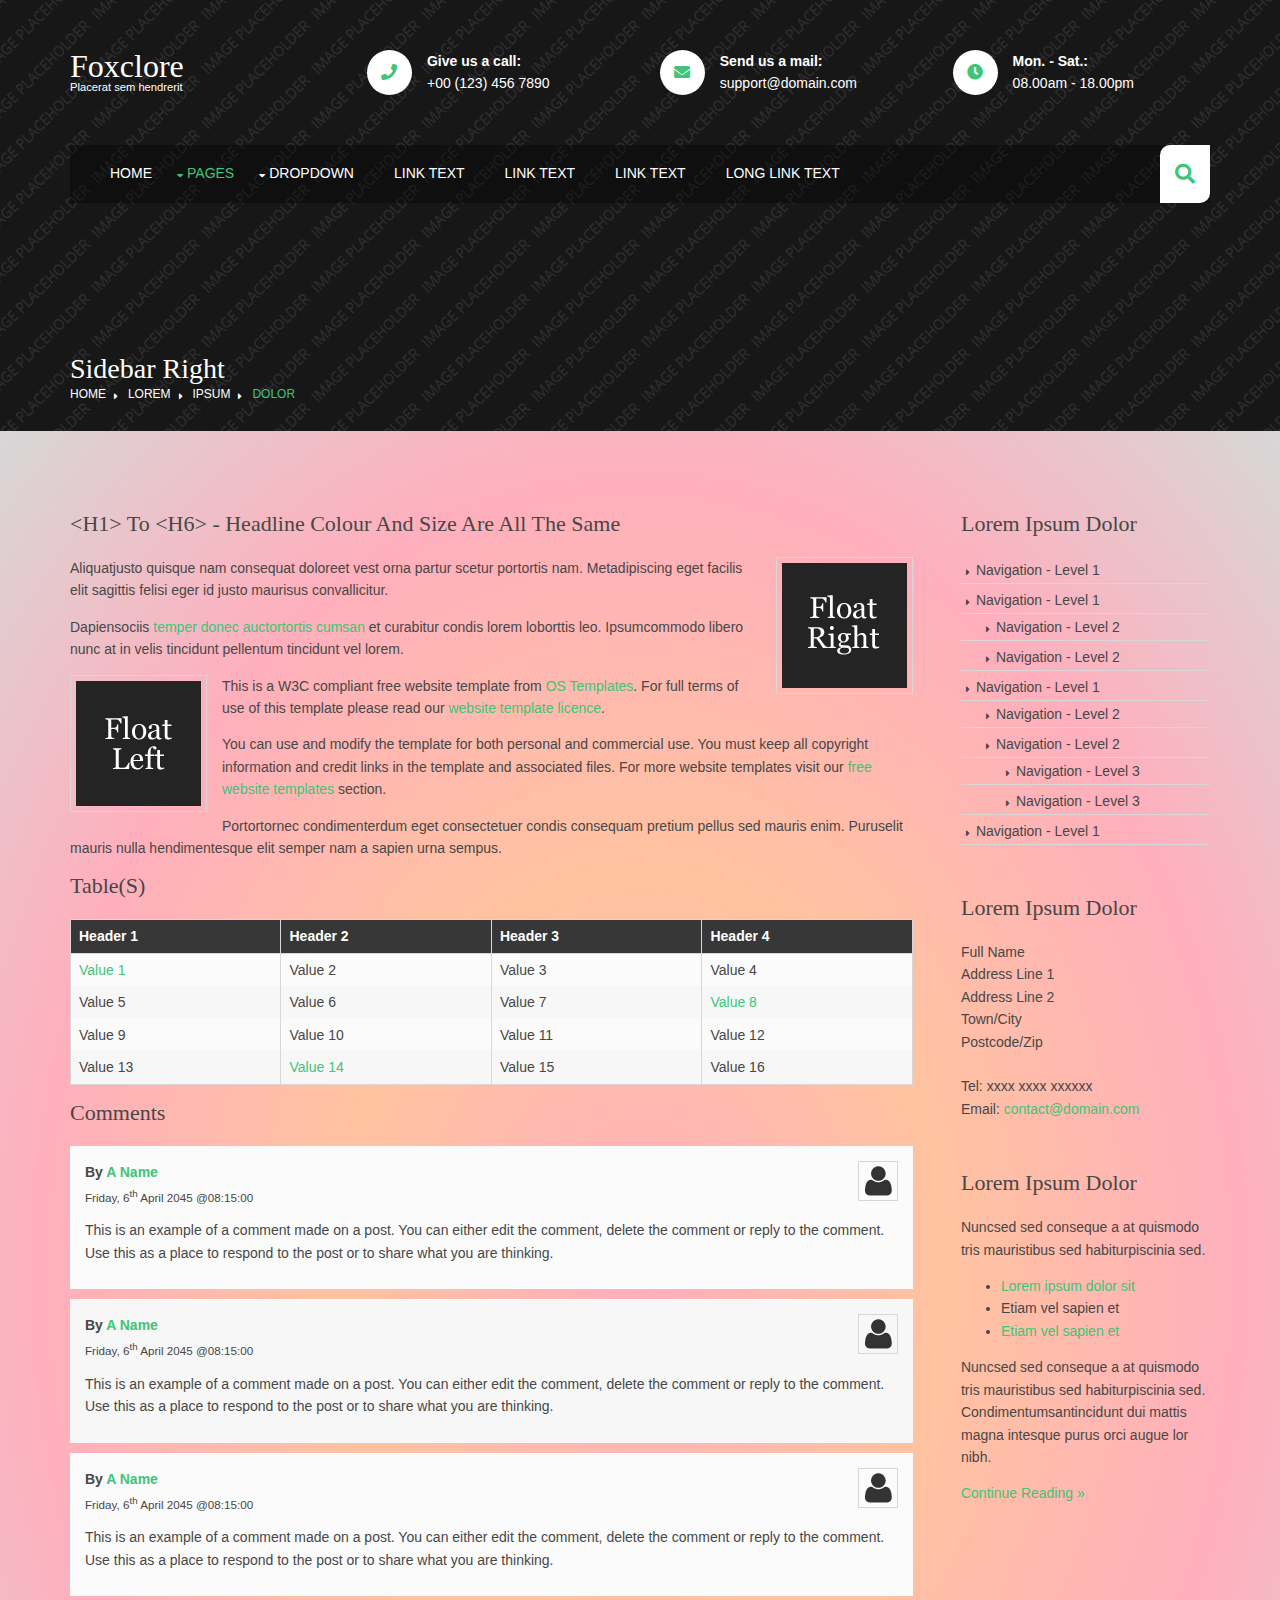
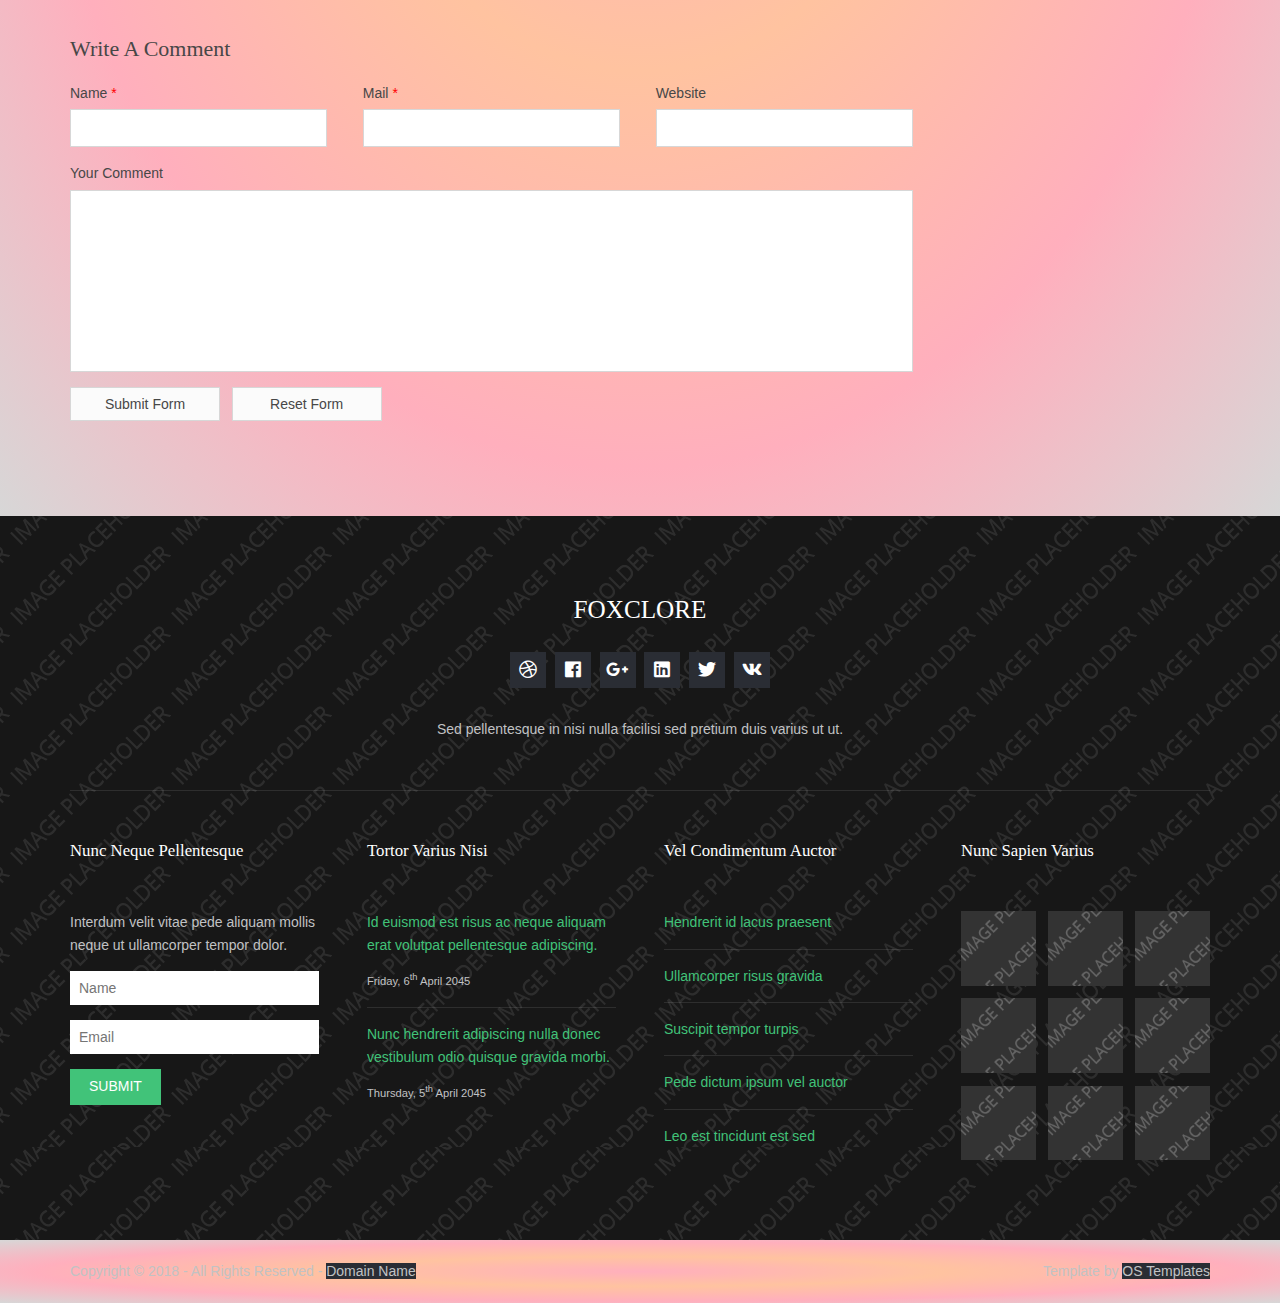
<file: pages/sidebar-right.html>
<!DOCTYPE html>
<!--
Template Name: Foxclore
Author: <a href="https://www.os-templates.com/">OS Templates</a>
Author URI: https://www.os-templates.com/
Copyright: OS-Templates.com
Licence: Free to use under our free template licence terms
Licence URI: https://www.os-templates.com/template-terms
-->
<html lang="">
<!-- To declare your language - read more here: https://www.w3.org/International/questions/qa-html-language-declarations -->
<head>
<title>Foxclore | Pages | Sidebar Right</title>
<meta charset="utf-8">
<meta name="viewport" content="width=device-width, initial-scale=1.0, maximum-scale=1.0, user-scalable=no">
<link href="../layout/styles/layout.css" rel="stylesheet" type="text/css" media="all">
</head>
<body id="top">
<!-- ################################################################################################ -->
<!-- ################################################################################################ -->
<!-- ################################################################################################ -->
<!-- Top Background Image Wrapper -->
<div class="bgded overlay" style="background-image:url('../images/demo/backgrounds/01.png');"> 
  <!-- ################################################################################################ -->
  <header id="header" class="hoc clear"> 
    <!-- ################################################################################################ -->
    <div id="logo" class="one_quarter first">
      <h1><a href="../index.html">Foxclore</a></h1>
      <p>Placerat sem hendrerit</p>
    </div>
    <div class="three_quarter">
      <ul class="nospace clear">
        <li class="one_third first">
          <div class="block clear"><a href="#"><i class="fas fa-phone"></i></a> <span><strong>Give us a call:</strong> +00 (123) 456 7890</span></div>
        </li>
        <li class="one_third">
          <div class="block clear"><a href="#"><i class="fas fa-envelope"></i></a> <span><strong>Send us a mail:</strong> support@domain.com</span></div>
        </li>
        <li class="one_third">
          <div class="block clear"><a href="#"><i class="fas fa-clock"></i></a> <span><strong> Mon. - Sat.:</strong> 08.00am - 18.00pm</span></div>
        </li>
      </ul>
    </div>
    <!-- ################################################################################################ -->
  </header>
  <!-- ################################################################################################ -->
  <!-- ################################################################################################ -->
  <!-- ################################################################################################ -->
  <section id="navwrapper" class="hoc clear"> 
    <!-- ################################################################################################ -->
    <nav id="mainav">
      <ul class="clear">
        <li><a href="../index.html">Home</a></li>
        <li class="active"><a class="drop" href="#">Pages</a>
          <ul>
            <li><a href="gallery.html">Gallery</a></li>
            <li><a href="full-width.html">Full Width</a></li>
            <li><a href="sidebar-left.html">Sidebar Left</a></li>
            <li class="active"><a href="sidebar-right.html">Sidebar Right</a></li>
            <li><a href="basic-grid.html">Basic Grid</a></li>
            <li><a href="font-icons.html">Font Icons</a></li>
          </ul>
        </li>
        <li><a class="drop" href="#">Dropdown</a>
          <ul>
            <li><a href="#">Level 2</a></li>
            <li><a class="drop" href="#">Level 2 + Drop</a>
              <ul>
                <li><a href="#">Level 3</a></li>
                <li><a href="#">Level 3</a></li>
                <li><a href="#">Level 3</a></li>
              </ul>
            </li>
            <li><a href="#">Level 2</a></li>
          </ul>
        </li>
        <li><a href="#">Link Text</a></li>
        <li><a href="#">Link Text</a></li>
        <li><a href="#">Link Text</a></li>
        <li><a href="#">Long Link Text</a></li>
      </ul>
    </nav>
    <!-- ################################################################################################ -->
    <div id="searchform">
      <div>
        <form action="#" method="post">
          <fieldset>
            <legend>Quick Search:</legend>
            <input type="text" placeholder="Enter search term&hellip;">
            <button type="submit"><i class="fas fa-search"></i></button>
          </fieldset>
        </form>
      </div>
    </div>
    <!-- ################################################################################################ -->
  </section>
  <!-- ################################################################################################ -->
  <!-- ################################################################################################ -->
  <!-- ################################################################################################ -->
  <div id="breadcrumb" class="hoc clear"> 
    <!-- ################################################################################################ -->
    <h6 class="heading">Sidebar Right</h6>
    <ul>
      <li><a href="#">Home</a></li>
      <li><a href="#">Lorem</a></li>
      <li><a href="#">Ipsum</a></li>
      <li><a href="#">Dolor</a></li>
    </ul>
    <!-- ################################################################################################ -->
  </div>
  <!-- ################################################################################################ -->
</div>
<!-- End Top Background Image Wrapper -->
<!-- ################################################################################################ -->
<!-- ################################################################################################ -->
<!-- ################################################################################################ -->
<div class="wrapper row3">
  <main class="hoc container clear"> 
    <!-- main body -->
    <!-- ################################################################################################ -->
    <div class="content three_quarter first"> 
      <!-- ################################################################################################ -->
      <h1>&lt;h1&gt; to &lt;h6&gt; - Headline Colour and Size Are All The Same</h1>
      <img class="imgr borderedbox inspace-5" src="../images/demo/imgr.gif" alt="">
      <p>Aliquatjusto quisque nam consequat doloreet vest orna partur scetur portortis nam. Metadipiscing eget facilis elit sagittis felisi eger id justo maurisus convallicitur.</p>
      <p>Dapiensociis <a href="#">temper donec auctortortis cumsan</a> et curabitur condis lorem loborttis leo. Ipsumcommodo libero nunc at in velis tincidunt pellentum tincidunt vel lorem.</p>
      <img class="imgl borderedbox inspace-5" src="../images/demo/imgl.gif" alt="">
      <p>This is a W3C compliant free website template from <a href="https://www.os-templates.com/" title="Free Website Templates">OS Templates</a>. For full terms of use of this template please read our <a href="https://www.os-templates.com/template-terms">website template licence</a>.</p>
      <p>You can use and modify the template for both personal and commercial use. You must keep all copyright information and credit links in the template and associated files. For more website templates visit our <a href="https://www.os-templates.com/">free website templates</a> section.</p>
      <p>Portortornec condimenterdum eget consectetuer condis consequam pretium pellus sed mauris enim. Puruselit mauris nulla hendimentesque elit semper nam a sapien urna sempus.</p>
      <h1>Table(s)</h1>
      <div class="scrollable">
        <table>
          <thead>
            <tr>
              <th>Header 1</th>
              <th>Header 2</th>
              <th>Header 3</th>
              <th>Header 4</th>
            </tr>
          </thead>
          <tbody>
            <tr>
              <td><a href="#">Value 1</a></td>
              <td>Value 2</td>
              <td>Value 3</td>
              <td>Value 4</td>
            </tr>
            <tr>
              <td>Value 5</td>
              <td>Value 6</td>
              <td>Value 7</td>
              <td><a href="#">Value 8</a></td>
            </tr>
            <tr>
              <td>Value 9</td>
              <td>Value 10</td>
              <td>Value 11</td>
              <td>Value 12</td>
            </tr>
            <tr>
              <td>Value 13</td>
              <td><a href="#">Value 14</a></td>
              <td>Value 15</td>
              <td>Value 16</td>
            </tr>
          </tbody>
        </table>
      </div>
      <div id="comments">
        <h2>Comments</h2>
        <ul>
          <li>
            <article>
              <header>
                <figure class="avatar"><img src="../images/demo/avatar.png" alt=""></figure>
                <address>
                By <a href="#">A Name</a>
                </address>
                <time datetime="2045-04-06T08:15+00:00">Friday, 6<sup>th</sup> April 2045 @08:15:00</time>
              </header>
              <div class="comcont">
                <p>This is an example of a comment made on a post. You can either edit the comment, delete the comment or reply to the comment. Use this as a place to respond to the post or to share what you are thinking.</p>
              </div>
            </article>
          </li>
          <li>
            <article>
              <header>
                <figure class="avatar"><img src="../images/demo/avatar.png" alt=""></figure>
                <address>
                By <a href="#">A Name</a>
                </address>
                <time datetime="2045-04-06T08:15+00:00">Friday, 6<sup>th</sup> April 2045 @08:15:00</time>
              </header>
              <div class="comcont">
                <p>This is an example of a comment made on a post. You can either edit the comment, delete the comment or reply to the comment. Use this as a place to respond to the post or to share what you are thinking.</p>
              </div>
            </article>
          </li>
          <li>
            <article>
              <header>
                <figure class="avatar"><img src="../images/demo/avatar.png" alt=""></figure>
                <address>
                By <a href="#">A Name</a>
                </address>
                <time datetime="2045-04-06T08:15+00:00">Friday, 6<sup>th</sup> April 2045 @08:15:00</time>
              </header>
              <div class="comcont">
                <p>This is an example of a comment made on a post. You can either edit the comment, delete the comment or reply to the comment. Use this as a place to respond to the post or to share what you are thinking.</p>
              </div>
            </article>
          </li>
        </ul>
        <h2>Write A Comment</h2>
        <form action="#" method="post">
          <div class="one_third first">
            <label for="name">Name <span>*</span></label>
            <input type="text" name="name" id="name" value="" size="22" required>
          </div>
          <div class="one_third">
            <label for="email">Mail <span>*</span></label>
            <input type="email" name="email" id="email" value="" size="22" required>
          </div>
          <div class="one_third">
            <label for="url">Website</label>
            <input type="url" name="url" id="url" value="" size="22">
          </div>
          <div class="block clear">
            <label for="comment">Your Comment</label>
            <textarea name="comment" id="comment" cols="25" rows="10"></textarea>
          </div>
          <div>
            <input type="submit" name="submit" value="Submit Form">
            &nbsp;
            <input type="reset" name="reset" value="Reset Form">
          </div>
        </form>
      </div>
      <!-- ################################################################################################ -->
    </div>
    <!-- ################################################################################################ -->
    <!-- ################################################################################################ -->
    <div class="sidebar one_quarter"> 
      <!-- ################################################################################################ -->
      <h6>Lorem ipsum dolor</h6>
      <nav class="sdb_holder">
        <ul>
          <li><a href="#">Navigation - Level 1</a></li>
          <li><a href="#">Navigation - Level 1</a>
            <ul>
              <li><a href="#">Navigation - Level 2</a></li>
              <li><a href="#">Navigation - Level 2</a></li>
            </ul>
          </li>
          <li><a href="#">Navigation - Level 1</a>
            <ul>
              <li><a href="#">Navigation - Level 2</a></li>
              <li><a href="#">Navigation - Level 2</a>
                <ul>
                  <li><a href="#">Navigation - Level 3</a></li>
                  <li><a href="#">Navigation - Level 3</a></li>
                </ul>
              </li>
            </ul>
          </li>
          <li><a href="#">Navigation - Level 1</a></li>
        </ul>
      </nav>
      <div class="sdb_holder">
        <h6>Lorem ipsum dolor</h6>
        <address>
        Full Name<br>
        Address Line 1<br>
        Address Line 2<br>
        Town/City<br>
        Postcode/Zip<br>
        <br>
        Tel: xxxx xxxx xxxxxx<br>
        Email: <a href="#">contact@domain.com</a>
        </address>
      </div>
      <div class="sdb_holder">
        <article>
          <h6>Lorem ipsum dolor</h6>
          <p>Nuncsed sed conseque a at quismodo tris mauristibus sed habiturpiscinia sed.</p>
          <ul>
            <li><a href="#">Lorem ipsum dolor sit</a></li>
            <li>Etiam vel sapien et</li>
            <li><a href="#">Etiam vel sapien et</a></li>
          </ul>
          <p>Nuncsed sed conseque a at quismodo tris mauristibus sed habiturpiscinia sed. Condimentumsantincidunt dui mattis magna intesque purus orci augue lor nibh.</p>
          <p class="more"><a href="#">Continue Reading &raquo;</a></p>
        </article>
      </div>
      <!-- ################################################################################################ -->
    </div>
    <!-- ################################################################################################ -->
    <!-- / main body -->
    <div class="clear"></div>
  </main>
</div>
<!-- ################################################################################################ -->
<!-- ################################################################################################ -->
<!-- ################################################################################################ -->
<div class="bgded overlay row4" style="background-image:url('../images/demo/backgrounds/01.png');">
  <footer id="footer" class="hoc clear"> 
    <!-- ################################################################################################ -->
    <div class="center btmspace-50">
      <h6 class="heading">Foxclore</h6>
      <ul class="faico clear">
        <li><a class="faicon-dribble" href="#"><i class="fab fa-dribbble"></i></a></li>
        <li><a class="faicon-facebook" href="#"><i class="fab fa-facebook"></i></a></li>
        <li><a class="faicon-google-plus" href="#"><i class="fab fa-google-plus-g"></i></a></li>
        <li><a class="faicon-linkedin" href="#"><i class="fab fa-linkedin"></i></a></li>
        <li><a class="faicon-twitter" href="#"><i class="fab fa-twitter"></i></a></li>
        <li><a class="faicon-vk" href="#"><i class="fab fa-vk"></i></a></li>
      </ul>
      <p class="nospace">Sed pellentesque in nisi nulla facilisi sed pretium duis varius ut ut.</p>
    </div>
    <!-- ################################################################################################ -->
    <hr class="btmspace-50">
    <!-- ################################################################################################ -->
    <div class="one_quarter first">
      <h6 class="heading">Nunc neque pellentesque</h6>
      <p class="nospace btmspace-15">Interdum velit vitae pede aliquam mollis neque ut ullamcorper tempor dolor.</p>
      <form action="#" method="post">
        <fieldset>
          <legend>Newsletter:</legend>
          <input class="btmspace-15" type="text" value="" placeholder="Name">
          <input class="btmspace-15" type="text" value="" placeholder="Email">
          <button type="submit" value="submit">Submit</button>
        </fieldset>
      </form>
    </div>
    <div class="one_quarter">
      <h6 class="heading">Tortor varius nisi</h6>
      <ul class="nospace linklist">
        <li>
          <article>
            <p class="nospace btmspace-10"><a href="#">Id euismod est risus ac neque aliquam erat volutpat pellentesque adipiscing.</a></p>
            <time class="block font-xs" datetime="2045-04-06">Friday, 6<sup>th</sup> April 2045</time>
          </article>
        </li>
        <li>
          <article>
            <p class="nospace btmspace-10"><a href="#">Nunc hendrerit adipiscing nulla donec vestibulum odio quisque gravida morbi.</a></p>
            <time class="block font-xs" datetime="2045-04-05">Thursday, 5<sup>th</sup> April 2045</time>
          </article>
        </li>
      </ul>
    </div>
    <div class="one_quarter">
      <h6 class="heading">Vel condimentum auctor</h6>
      <ul class="nospace linklist">
        <li><a href="#">Hendrerit id lacus praesent</a></li>
        <li><a href="#">Ullamcorper risus gravida</a></li>
        <li><a href="#">Suscipit tempor turpis</a></li>
        <li><a href="#">Pede dictum ipsum vel auctor</a></li>
        <li><a href="#">Leo est tincidunt est sed</a></li>
      </ul>
    </div>
    <div class="one_quarter">
      <h6 class="heading">Nunc sapien varius</h6>
      <ul class="nospace clear latestimg">
        <li><a class="imgover" href="#"><img src="../images/demo/100x100.png" alt=""></a></li>
        <li><a class="imgover" href="#"><img src="../images/demo/100x100.png" alt=""></a></li>
        <li><a class="imgover" href="#"><img src="../images/demo/100x100.png" alt=""></a></li>
        <li><a class="imgover" href="#"><img src="../images/demo/100x100.png" alt=""></a></li>
        <li><a class="imgover" href="#"><img src="../images/demo/100x100.png" alt=""></a></li>
        <li><a class="imgover" href="#"><img src="../images/demo/100x100.png" alt=""></a></li>
        <li><a class="imgover" href="#"><img src="../images/demo/100x100.png" alt=""></a></li>
        <li><a class="imgover" href="#"><img src="../images/demo/100x100.png" alt=""></a></li>
        <li><a class="imgover" href="#"><img src="../images/demo/100x100.png" alt=""></a></li>
      </ul>
    </div>
    <!-- ################################################################################################ -->
  </footer>
</div>
<!-- ################################################################################################ -->
<!-- ################################################################################################ -->
<!-- ################################################################################################ -->
<div class="wrapper row5">
  <div id="copyright" class="hoc clear"> 
    <!-- ################################################################################################ -->
    <p class="fl_left">Copyright &copy; 2018 - All Rights Reserved - <a href="#">Domain Name</a></p>
    <p class="fl_right">Template by <a target="_blank" href="https://www.os-templates.com/" title="Free Website Templates">OS Templates</a></p>
    <!-- ################################################################################################ -->
  </div>
</div>
<!-- ################################################################################################ -->
<!-- ################################################################################################ -->
<!-- ################################################################################################ -->
<a id="backtotop" href="#top"><i class="fas fa-chevron-up"></i></a>
<!-- JAVASCRIPTS -->
<script src="../layout/scripts/jquery.min.js"></script>
<script src="../layout/scripts/jquery.backtotop.js"></script>
<script src="../layout/scripts/jquery.mobilemenu.js"></script>
</body>
</html>
</file>
<file: layout/styles/layout.css>
@charset "utf-8";
/*
Template Name: Foxclore
Author: <a href="https://www.os-templates.com/">OS Templates</a>
Author URI: https://www.os-templates.com/
Copyright: OS-Templates.com
Licence: Free to use under our free template licence terms
Licence URI: https://www.os-templates.com/template-terms
File: Layout CSS
*/

@import url("fontawesome-free/css/all.css");
@import url("framework.css");

/* Rows
--------------------------------------------------------------------------------------------------------------- */
.row0, .row0 a{}
.row1, .row1 a{}
.row2, .row2 a{}
.row3, .row3 a{}
.row4, .row4 a{}
.row5, .row5 a{}

body,.wrapper,#testimonials{background: radial-gradient(#ffafbd,#ffc3a0,#ffafbd,#D7D7D7);}
/* Header
--------------------------------------------------------------------------------------------------------------- */
#header{padding:50px 0;}

#header #logo *{margin:0; padding:0; line-height:1;}
#header #logo h1{font-size:32px;}
#header #logo p{font-size:.8rem;}

#header ul{}
#header ul li{}
#header ul li div{position:relative; min-height:45px; padding:0 0 0 60px; line-height:1; word-wrap:break-word;}
#header ul li div i{position:absolute; top:0; left:0; width:45px; height:45px; line-height:45px; font-size:16px; text-align:center; border-radius:50%;}
#header ul li div span{display:block; padding:4px 0 0 0;}
#header ul li div strong{display:block; margin:0 0 8px 0;}

#header div:last-child{margin-bottom:0;}/* Used when elements stack in small viewports */


/* Navwrapper
--------------------------------------------------------------------------------------------------------------- */
#navwrapper{padding:0 0 0 20px;}

#navwrapper #searchform{display:block; position:relative; float:right; height:58px; line-height:1; z-index:999; border-radius:10px 0;}
#navwrapper #searchform::after{display:block; height:58px; line-height:58px; padding:0 15px; font-size:20px; font-family:"Font Awesome 5 Free"; font-weight:900; content:"\f002"/* fa-search */;}
#navwrapper #searchform:hover::after, #navwrapper #searchform button{cursor:pointer;}
#navwrapper #searchform > div{position:absolute; top:58px; right:0; width:280px; visibility:hidden; opacity:0/* Required for transition effect */;}
#navwrapper #searchform:hover > div{visibility:visible; opacity:1/* Required for transition effect */;}
#navwrapper #searchform form{display:block; position:relative;}
#navwrapper #searchform form *{border:none;}
#navwrapper #searchform input{display:block; width:100%; height:36px; padding:8px 40px 8px 10px; font-size:1rem;}
#navwrapper #searchform ::placeholder{text-transform:capitalize;}
#navwrapper #searchform button{display:block; position:absolute; top:3px; right:2px; height:30px; font-size:16px; line-height:1;}


/* Page Intro
--------------------------------------------------------------------------------------------------------------- */
#pageintro{padding:180px 0;}

#pageintro article{display:block; max-width:55%;}
#pageintro .heading{margin-bottom:20px; font-size:4rem;}
#pageintro p:first-of-type{margin:0 0 20px 0; text-transform:uppercase; font-size:1.6rem; letter-spacing:2px;}
#pageintro p:last-of-type{font-size:1.2rem;}
#pageintro footer{margin-top:50px;}


/* Content Area
--------------------------------------------------------------------------------------------------------------- */
.container{padding:80px 0;}

/* Content */
.container .content{}

.sectiontitle{display:block; max-width:55%; margin:0 auto 80px; text-align:center;}
.sectiontitle *{margin:0;}

/* Introblocks */
#introblocks{display:block; position:relative; margin:-150px 0 0 0; z-index:1;}/* 180px => 100px + container padding */
#introblocks > ul > li{margin-bottom:50px;}
#introblocks > ul > li:nth-last-child(-n+3){margin-bottom:0;}/* Removes bottom margin from the last line of items - margin is restored in the media queries when items stack */
#introblocks > ul > li:nth-child(3n+1){margin-left:0; clear:left;}/* Removes the need to add class="first" */
#introblocks figure{}
#introblocks figure figcaption{display:block; padding:30px 0 0 0;}
#introblocks figure figcaption > a{}
#introblocks figure figcaption .heading{font-size:1.2rem; font-weight:700; margin-bottom:0;}

/* Stats */
#stats{}
#stats > li{display:block; float:left; width:25%; border:solid; border-width:0 1px 0 0; text-align:center;}
#stats > li:last-child{border:none;}
#stats > li *{margin:0; padding:0;}
#stats > li i{margin-bottom:30px; font-size:5rem;}
#stats > li p:first-of-type{margin-bottom:15px; font-size:3rem; font-weight:700; line-height:1;}
#stats > li p:last-of-type{text-transform:uppercase;}

/* Latest */
.latest{margin-bottom:80px;}
.latest > li:last-child{margin-bottom:0;}/* Used when elements stack in small viewports */
.latest article{position:relative; padding:0 0 0 80px;}
.latest article time{display:block; position:absolute; top:0; left:0; width:60px;}
.latest article time *{display:block; margin:0; padding:0; text-align:center; text-transform:uppercase; font-style:normal; line-height:1;}
.latest article time strong{padding:12px 0; font-size:18px; border-bottom:1px solid; opacity:.5;}
.latest article time em{padding:8px 0;}
.latest article .excerpt .meta li{display:inline-block; font-size:.8rem;}
.latest article .excerpt .meta li::after{margin-left:5px; content:"|";}
.latest article .excerpt .meta li:last-child::after{margin:0; content:"";}
.latest article .excerpt .heading{margin:0; font-size:1.2rem;}
.latest article .excerpt p{margin-bottom:30px;}

/* Comments */
#comments ul{margin:0 0 40px 0; padding:0; list-style:none;}
#comments li{margin:0 0 10px 0; padding:15px;}
#comments .avatar{float:right; margin:0 0 10px 10px; padding:3px; border:1px solid;}
#comments address{font-weight:bold;}
#comments time{font-size:smaller;}
#comments .comcont{display:block; margin:0; padding:0;}
#comments .comcont p{margin:10px 5px 10px 0; padding:0;}

#comments form{display:block; width:100%;}
#comments input, #comments textarea{width:100%; padding:10px; border:1px solid;}
#comments textarea{overflow:auto;}
#comments div{margin-bottom:15px;}
#comments input[type="submit"], #comments input[type="reset"]{display:inline-block; width:auto; min-width:150px; margin:0; padding:8px 5px; cursor:pointer;}

/* Sidebar */
.container .sidebar{;}

.sidebar .sdb_holder{margin-bottom:50px;}
.sidebar .sdb_holder:last-child{margin-bottom:0;}


/* Testimonials
--------------------------------------------------------------------------------------------------------------- */
#testimonials{}


#testimonials article{text-align:center;}
#testimonials article *{margin:0; padding:0;}
#testimonials article img{margin-bottom:20px; border-radius:50%;}
#testimonials article blockquote{margin-bottom:20px; padding:20px;}
#testimonials article blockquote::before{top:5px; left:5px; font-size:30px; line-height:30px;}
#testimonials article .heading{font-size:1.4rem;}
#testimonials article em{display:block; margin-top:-5px; font-size:.8rem; font-style:normal;}


/* Footer
--------------------------------------------------------------------------------------------------------------- */
#footer{padding:80px 0;}

#footer .heading{margin-bottom:50px; font-size:1.2rem;}

#footer > div:first-of-type .heading{margin-bottom:20px; text-transform:uppercase; font-size:1.8rem;}
#footer > div:first-of-type .faico{margin-bottom:30px;}

#footer input, #footer button{border:1px solid;}
#footer input{display:block; width:100%; padding:8px;}
#footer button{padding:8px 18px 10px; text-transform:uppercase; font-weight:400; cursor:pointer;}

#footer .linklist li{display:block; margin-bottom:15px; padding:0 0 15px 0; border-bottom:1px solid;}
#footer .linklist li:last-child{margin:0; padding:0; border:none;}
#footer .linklist li::before, #footer .linklist li::after{display:table; content:"";}
#footer .linklist li, #footer .linklist li::after{clear:both;}

#footer .contact{}
#footer .contact.linklist li, #footer .contact.linklist li:last-child{position:relative; padding-left:40px;}
#footer .contact li *{margin:0; padding:0; line-height:1.6;}
#footer .contact li i{display:block; position:absolute; top:0; left:0; width:30px; font-size:16px; text-align:center;}

#footer .latestimg{}
#footer .latestimg > li{display:inline-block; float:left; width:30%; margin:0 0 5% 5%;}
#footer .latestimg > li:nth-last-child(-n+3){margin-bottom:0;}/* Removes bottom margin from the last three items - margin is restored in the media queries when items stack */
#footer .latestimg > li:nth-child(3n+1){margin-left:0; clear:left;}/* Removes the need to add class="first" */
#footer .latestimg > li img{width:100%;}/* Force the image to resize to take the full space - may have to be changed for tablets, depends on personal preference */
#footer .latestimg > li a.imgover{display:block;}


/* Copyright
--------------------------------------------------------------------------------------------------------------- */
#copyright{padding:20px 0;}
#copyright *{margin:0; padding:0;}


/* Transition Fade
This gives a smooth transition to "ALL" elements used in the layout - other than the navigation form used in mobile devices
If you don't want it to fade all elements, you have to list the ones you want to be faded individually
Delete it completely to stop fading
--------------------------------------------------------------------------------------------------------------- */
*, *::before, *::after{transition:all .3s ease-in-out;}
#mainav form *{transition:none !important;}


/* ------------------------------------------------------------------------------------------------------------ */
/* ------------------------------------------------------------------------------------------------------------ */
/* ------------------------------------------------------------------------------------------------------------ */
/* ------------------------------------------------------------------------------------------------------------ */
/* ------------------------------------------------------------------------------------------------------------ */


/* Navigation
--------------------------------------------------------------------------------------------------------------- */
nav ul, nav ol{margin:0; padding:0; list-style:none;}

#mainav, #breadcrumb, .sidebar nav{line-height:normal;}
#mainav .drop::after, #mainav li li .drop::after, #breadcrumb li a::after, .sidebar nav a::after{position:absolute; font-family:"Font Awesome 5 Free"; font-weight:900; font-size:10px; line-height:10px;}

/* Top Navigation */
#mainav{display:block; float:left;}
#mainav ul{text-transform:uppercase;}
#mainav ul ul{z-index:9999; position:absolute; width:180px; text-transform:none; text-align:left;}
#mainav ul ul ul{left:180px; top:0;}
#mainav li{display:block; float:left; position:relative; margin:0; padding:0;}
#mainav li:last-child{margin-right:0;}
#mainav li li{width:100%; margin:0;}
#mainav li a{display:block; padding:20px;}
#mainav li li a{border:solid; border-width:0 0 1px 0;}
#mainav .drop{padding-left:15px;}
#mainav li li a, #mainav li li .drop{display:block; margin:0; padding:10px 15px;}
#mainav .drop::after, #mainav li li .drop::after{content:"\f0d7";}
#mainav .drop::after{top:25px; left:5px;}
#mainav li li .drop::after{top:15px; left:5px;}
#mainav ul ul{visibility:hidden; opacity:0;}
#mainav ul li:hover > ul{visibility:visible; opacity:1;}

#mainav form{display:none; width:100%; margin:0; padding:0;}
#mainav form select, #mainav form select option{display:block; cursor:pointer; outline:none;}
#mainav form select{width:100%; padding:5px; border:none;}
#mainav form select option{margin:5px; padding:0; border:none;}

/* Breadcrumb */
#breadcrumb{padding:150px 0 30px;}
#breadcrumb ul{margin:0; padding:0; list-style:none; text-transform:uppercase;}
#breadcrumb li{display:inline-block; margin:0 6px 0 0; padding:0;}
#breadcrumb li a{display:block; position:relative; margin:0; padding:0 12px 0 0; font-size:12px;}
#breadcrumb li a::after{top:4px; right:0; content:"\f0da";}
#breadcrumb li:last-child a{margin:0; padding:0;}
#breadcrumb li:last-child a::after{display:none;}
#breadcrumb .heading{margin:0; font-size:2rem;}

/* Sidebar Navigation */
.sidebar nav{display:block; width:100%;}
.sidebar nav li{margin:0 0 3px 0; padding:0;}
.sidebar nav a{display:block; position:relative; margin:0; padding:5px 10px 5px 15px; text-decoration:none; border:solid; border-width:0 0 1px 0;}
.sidebar nav a::after{top:10px; left:5px; content:"\f0da";}
.sidebar nav ul ul a{padding-left:35px;}
.sidebar nav ul ul a::after{left:25px;}
.sidebar nav ul ul ul a{padding-left:55px;}
.sidebar nav ul ul ul a::after{left:45px;}

/* Pagination */
.pagination{display:block; width:100%; text-align:center; clear:both;}
.pagination li{display:inline-block; margin:0 2px 0 0;}
.pagination li:last-child{margin-right:0;}
.pagination a, .pagination strong{display:block; padding:8px 11px; border:1px solid; background-clip:padding-box; font-weight:normal;}

/* Back to Top */
#backtotop{z-index:999; display:inline-block; position:fixed; visibility:hidden; bottom:20px; right:20px; width:36px; height:36px; line-height:36px; font-size:16px; text-align:center; opacity:.2;}
#backtotop i{display:block; width:100%; height:100%; line-height:inherit;}
#backtotop.visible{visibility:visible; opacity:.5;}
#backtotop:hover{opacity:1;}


/* Tables
--------------------------------------------------------------------------------------------------------------- */
table, th, td{border:1px solid; border-collapse:collapse; vertical-align:top;}
table, th{table-layout:auto;}
table{width:100%; margin-bottom:15px;}
th, td{padding:5px 8px;}
td{border-width:0 1px;}


/* Gallery
--------------------------------------------------------------------------------------------------------------- */
#gallery{display:block; width:100%; margin-bottom:50px;}
#gallery figure figcaption{display:block; width:100%; clear:both;}
#gallery li{margin-bottom:30px;}


/* Font Awesome Social Icons
--------------------------------------------------------------------------------------------------------------- */
.faico{margin:0; padding:0; list-style:none;}
.faico li{display:inline-block; margin:8px 5px 0 0; padding:0; line-height:normal;}
.faico li:last-child{margin-right:0;}
.faico a{display:inline-block; width:36px; height:36px; line-height:36px; font-size:18px; text-align:center;}

.faico a{color:#FFFFFF; background-color:#2A2D34;}
.faico a:hover{}

.faicon-dribble:hover{background-color:#EA4C89;}
.faicon-facebook:hover{background-color:#3B5998;}
.faicon-google-plus:hover{background-color:#DB4A39;}
.faicon-linkedin:hover{background-color:#0E76A8;}
.faicon-twitter:hover{background-color:#00ACEE;}
.faicon-vk:hover{background-color:#4E658E;}


/* ------------------------------------------------------------------------------------------------------------ */
/* ------------------------------------------------------------------------------------------------------------ */
/* ------------------------------------------------------------------------------------------------------------ */
/* ------------------------------------------------------------------------------------------------------------ */
/* ------------------------------------------------------------------------------------------------------------ */


/* Colours
--------------------------------------------------------------------------------------------------------------- */
body{color:#474747; background-color:#FFFFFF;}
a{color:#41C379;}
a:active, a:focus{background:transparent;}/* IE10 + 11 Bugfix - prevents grey background */
hr, .borderedbox{border-color:#D7D7D7;}
label span{color:#FF0000; background-color:inherit;}
input:focus, textarea:focus, *:required:focus{border-color:#41C379;}

.overlay{color:#FFFFFF; background-color:inherit;}
.overlay::after{color:inherit; background-color:rgba(0,0,0,.55);}
.overlay.light{color:#474747;}
.overlay.light::after{background-color:rgba(255,255,255,.7);}

.btn, .btn.inverse:hover{color:#FFFFFF; background-color:#41C379; border-color:#41C379;}
.btn:hover, .btn.inverse{color:inherit; background-color:transparent; border-color:inherit;}

.imgover:hover::before{background-color:rgba(0,0,0,.55);}
.imgover, .imgover:hover::after{color:#41C379;}


/* Rows */
.row0, .row0 a{}
.row1, .row1 a{}
.row2{color:#474747; background-color:#F4F4F4;}
.row3{color:#474747; background-color:#FFFFFF;}
.row4{color:#C1C2C4; background: radial-gradient(#ffafbd,#ffc3a0,#ffafbd,#D7D7D7);;}
.row5, .row5 a{color:#C1C2C4; background-color:#2A2D34;}

/*.coloured{color:#FFFFFF; background:linear-gradient(90deg, #41C379, #37AE6A);}*/


/* Header */
#header #logo a{color:inherit;}
#header ul li div i{background-color:#FFFFFF;}
#header ul li div:hover i{color:#FFFFFF; background-color:#41C379;}


/* Navwrapper */
#navwrapper{color:#FFFFFF; background-color:rgba(0,0,0,.35);}
#navwrapper #searchform{color:#41C379; background:#FFFFFF;}
#navwrapper #searchform:hover{color:#41C379;}
#navwrapper #searchform input{color:#FFFFFF; background:#41C379;}
#navwrapper #searchform button{color:#FFFFFF; background:transparent;}


/* Page Intro */
#pageintro{color:#FFFFFF;}


/* Content Area */
#stats > li{border-color:#D7D7D7;}
#stats > li i{color:rgba(0,0,0,.2);}
#stats > li:hover i{color:rgba(0,0,0,.6);}

.latest article time{color:#474747; background-color:#F4F4F4;}
.latest article time strong{border-color:rgba(0,0,0,.2);}


/* Testimonials */
#testimonials article blockquote{color:#474747; background-color:#FFFFFF;}
#testimonials article blockquote::before{color:rgba(0,0,0,.1);}


/* Footer */
#footer .heading{color:#FFFFFF;}
#footer hr, #footer .borderedbox, #footer .linklist li{border-color:rgba(255,255,255,.1);}

#footer input, #footer button{border-color:transparent;}
#footer input{color:#474747; background-color:#FFFFFF;}
#footer input:focus{border-color:#41C379;}
#footer button{color:#FFFFFF; background-color:#41C379;}
#footer button:hover{color:inherit; background-color:transparent; border-color:inherit;}


/* Navigation */
#mainav{}
#mainav li a{color:inherit;}
#mainav .active a, #mainav a:hover, #mainav li:hover > a{color:#41C379; background-color:inherit;}
#mainav li li a, #mainav .active li a{color:#FFFFFF; background-color:rgba(65,195,121,.5);/* #41C379 */ border-color:rgba(0,0,0,.6);}
#mainav li li:hover > a, #mainav .active .active > a{color:#FFFFFF; background-color:#41C379;}
#mainav form select{color:#474747; background-color:#FFFFFF;}

#breadcrumb a{color:inherit; background-color:inherit;}
#breadcrumb li:last-child a{color:#41C379;}

.container .sidebar nav a{color:inherit; border-color:#D7D7D7;}
.container .sidebar nav a:hover{color:#41C379;}

.pagination a, .pagination strong{border-color:#D7D7D7;}
.pagination .current *{color:#FFFFFF; background-color:#41C379;}

#backtotop{color:#FFFFFF; background-color:#41C379;}


/* Tables + Comments */
table, th, td, #comments .avatar, #comments input, #comments textarea{border-color:#D7D7D7;}
#comments input:focus, #comments textarea:focus, #comments *:required:focus{border-color:#41C379;}
th{color:#FFFFFF; background-color:#373737;}
tr, #comments li, #comments input[type="submit"], #comments input[type="reset"]{color:inherit; background-color:#FBFBFB;}
tr:nth-child(even), #comments li:nth-child(even){color:inherit; background-color:#F7F7F7;}
table a, #comments a{background-color:inherit;}


/* ------------------------------------------------------------------------------------------------------------ */
/* ------------------------------------------------------------------------------------------------------------ */
/* ------------------------------------------------------------------------------------------------------------ */
/* ------------------------------------------------------------------------------------------------------------ */
/* ------------------------------------------------------------------------------------------------------------ */


/* Media Queries
--------------------------------------------------------------------------------------------------------------- */
@-ms-viewport{width:device-width;}


/* Max Wrapper Width - Laptop, Desktop etc.
--------------------------------------------------------------------------------------------------------------- */
@media screen and (min-width:1140px){
	.hoc{max-width:1140px;}
}

@media screen and (min-width:978px) and (max-width:1140px){
	.hoc{max-width:95%;}
}


/* Mobile Devices
--------------------------------------------------------------------------------------------------------------- */
@media screen and (max-width:978px){
	.hoc{max-width:90%;}

	#header{}

	#navwrapper #mainav{width:80%; padding:15px 0 0 0;}
	#navwrapper #mainav ul{display:none;}
	#navwrapper #mainav form{display:block;}

	#breadcrumb{}

	.container{}
	#comments input[type="reset"]{margin-top:10px;}
	.pagination li{display:inline-block; margin:0 5px 5px 0;}

	#footer{}

	#copyright{}
	#copyright p:first-of-type{margin-bottom:10px;}
}

@media screen and (max-width:750px){
	.imgl, .imgr{display:inline-block; float:none; margin:0 0 10px 0;}
	.fl_left, .fl_right{display:block; float:none;}
	.group .group > *:last-child, .clear .clear > *:last-child, .clear .group > *:last-child, .group .clear > *:last-child{margin-bottom:0;}/* Experimental - Needs more testing in different situations, stops double margin when stacking */
	.one_half, .one_third, .two_third, .one_quarter, .two_quarter, .three_quarter{display:block; float:none; width:auto; margin:0 0 30px 0; padding:0;}

	#header{}

	#navwrapper{padding:0 20px;}
	#navwrapper #searchform{display:none;}/* Needs modifying if the form is required in small viewports */
	#navwrapper #mainav{float:none; width:100%; padding:15px 0;}

	#pageintro article{max-width:none;}
	#pageintro .heading{font-size:2rem;}
	#pageintro p:first-of-type{font-size:1rem;}

	#introblocks > ul{margin:0 auto; max-width:348px;}/* Centre the items and restrict the width to the one_third grid element */
	#introblocks > ul > li:nth-last-child(-n+3){margin-bottom:50px;}
	#introblocks > ul > li:last-child{margin-bottom:0;}

	.sectiontitle{max-width:none;}

	#footer{padding-bottom:50px;}/* Not required, just looks a little better */
}

@media screen and (min-width:450px) and (max-width:750px){
	#stats > li{width:50%; margin-bottom:50px;}
	#stats > li:nth-child(even){border:none;}
	#stats > li:nth-last-child(-n+2){margin-bottom:0;}
}

@media screen and (max-width:450px){
	#stats > li{float:none; width:100%; margin-bottom:25px; padding-bottom:25px;}
	#stats > li, #stats > li:nth-child(even){border-width:0 0 1px 0;}
	#stats > li:last-child{margin:25px 0 0 0; padding-bottom:0;}
}


/* Other
--------------------------------------------------------------------------------------------------------------- */
@media screen and (max-width:650px){
	.scrollable{display:block; width:100%; margin:0 0 30px 0; padding:0 0 15px 0; overflow:auto; overflow-x:scroll;}
	.scrollable table{margin:0; padding:0; white-space:nowrap;}

	.inline li{display:block; margin-bottom:10px;}
	.pushright li{margin-right:0;}

	.font-x2{font-size:1.4rem;}
	.font-x3{font-size:1.6rem;}
}
</file>
